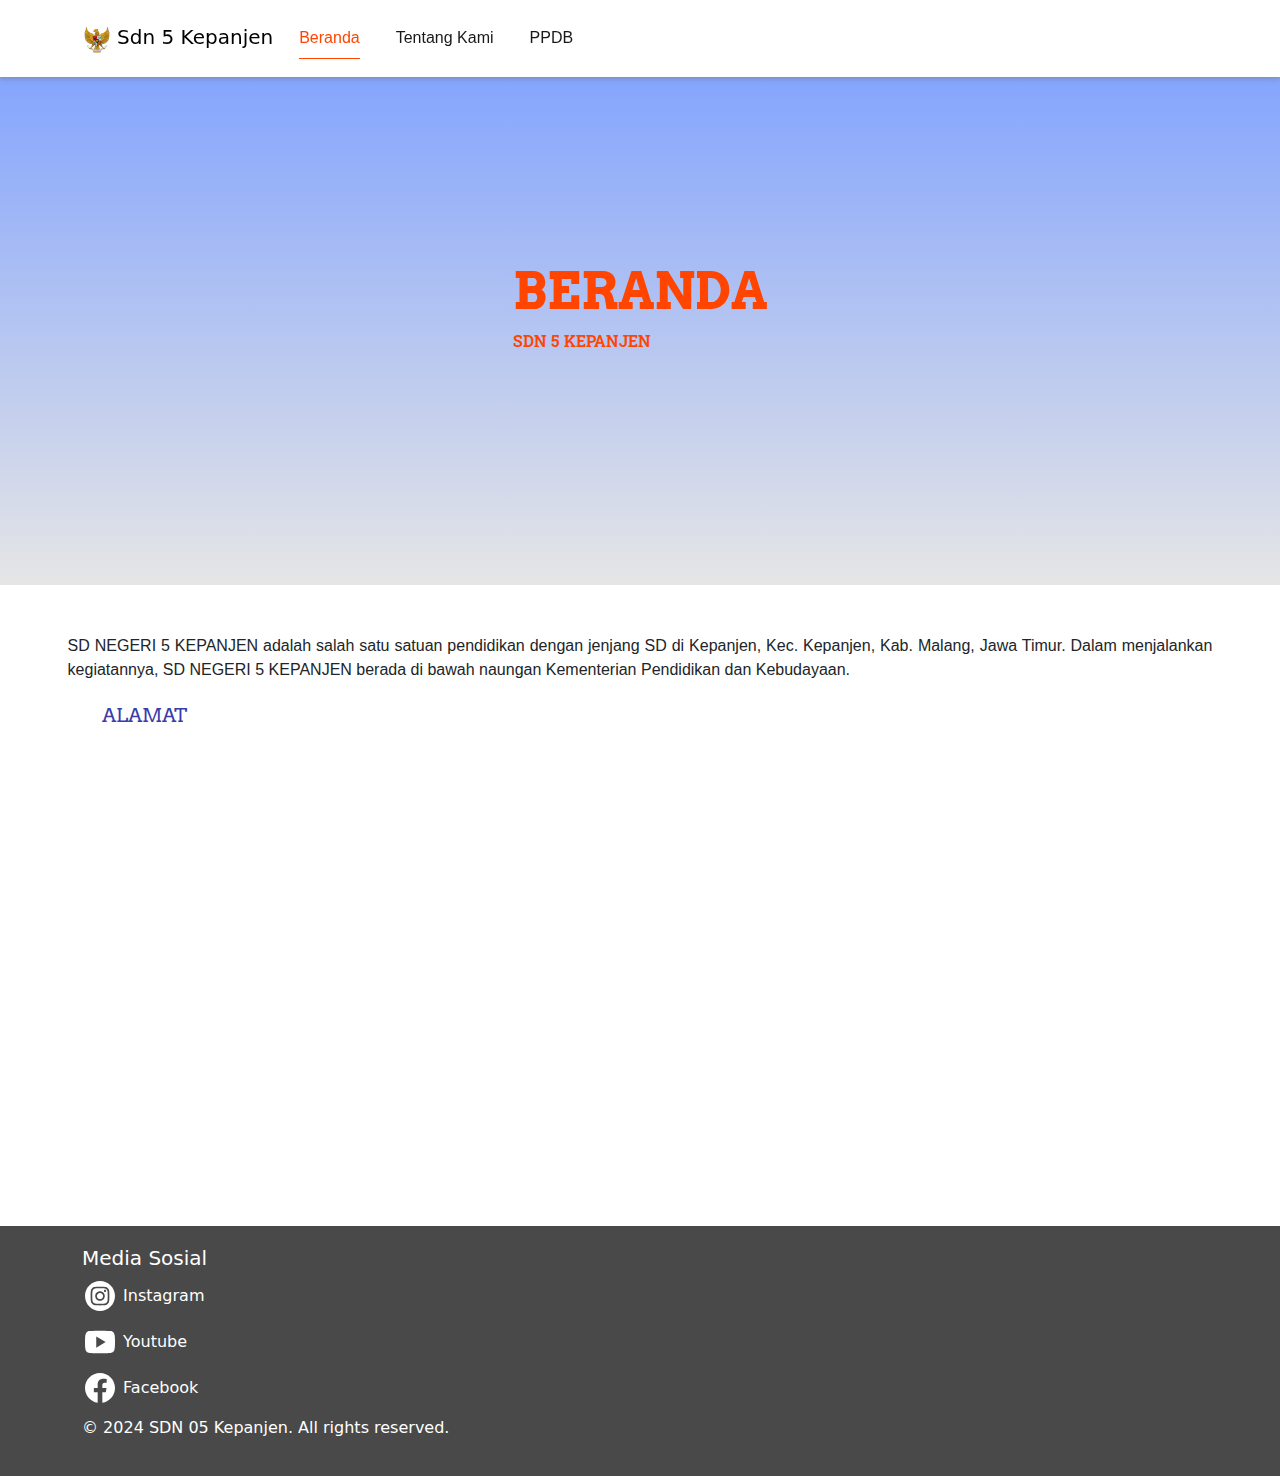
<file: index.html>
<!DOCTYPE html>
<html lang="en">

<head>
  <meta charset="UTF-8">
  <meta name="viewport" content="width=device-width, initial-scale=1.0">
  <!-- website icon -->
  <link rel="website icon" type="image/png" href="garuda.png">
  <!-- css -->
  <link rel="stylesheet" type="text/css" href="index.css">
  <link rel="stylesheet" type="text/css" href="cdn.css">
  <!-- font -->
  <link rel="preconnect" href="https://fonts.googleapis.com">
  <link rel="preconnect" href="https://fonts.gstatic.com" crossorigin>
  <link href="https://fonts.googleapis.com/css2?family=Arvo:ital,wght@0,400;0,700;1,400;1,700&display=swap"
    rel="stylesheet">
  <link href="https://fonts.googleapis.com/css2?family=Roboto+Slab:wght@100..900&display=swap" rel="stylesheet">
  <!-- script -->
  <script src="https://cdn.jsdelivr.net/npm/bootstrap@5.3.3/dist/js/bootstrap.bundle.min.js"
    integrity="sha384-YvpcrYf0tY3lHB60NNkmXc5s9fDVZLESaAA55NDzOxhy9GkcIdslK1eN7N6jIeHz"
    crossorigin="anonymous"></script>
  <title>SDN 5 KEPANJEN</title>
</head>

<body>

  <!-- NAVBAR -->

  <nav class="navbar navbar-expand-lg hidden fixed-top">
    <div class="container">
      <div class="logo">
        <img src="garuda.png" alt="Logo" width="30" height="30">
        <a href="index.html" class="navbar-brand">
          Sdn 5 Kepanjen
        </a>
      </div>
      <button class="navbar-toggler" type="button" data-bs-toggle="collapse" data-bs-target="#navbarNav"
        aria-controls="navbarNav" aria-expanded="false" aria-label="Toggle navigation">
        <span class="navbar-toggler-icon"></span>
      </button>
      <div class="navbar-collapse" id="navbarNav">
        <ul class="navbar-nav justify-content-center">
          <li>
            <a class="active" href="#">Beranda</a>
          </li>
          <li>
            <a href="tentangkami.html">Tentang Kami</a>
          </li>
          <li>
            <a href="ppdb.html">PPDB</a>
          </li>
        </ul>
      </div>
    </div>
  </nav>

  <!-- HEADER -->
  <header>
    <div class="header-content">
      <h1 class="arvo-regular-700">BERANDA</h1>
      <p class="roboto-slab">SDN 5 KEPANJEN</p>
    </div>
  </header>

  <!-- CONTENT -->
  <div class="content">
    <section class="p-1">
      <div style="margin-left: 5%; margin-right: 5%; text-align: justify;" class="quicksand">
        <p>
          SD NEGERI 5 KEPANJEN adalah salah satu satuan pendidikan dengan jenjang SD di Kepanjen, Kec. Kepanjen, Kab.
          Malang, Jawa Timur. Dalam menjalankan kegiatannya, SD NEGERI 5 KEPANJEN berada di bawah naungan Kementerian
          Pendidikan dan Kebudayaan.
        </p>
      </div>
    </section>
    <div class="arvo-regular" style="margin-left: 8%; color: #393caa; font-size: 19px;">ALAMAT</div>
    <section class="alamat">
      <iframe
        src="https://www.google.com/maps/embed?pb=!1m18!1m12!1m3!1d31597.682596262497!2d112.5515667330936!3d-8.130945277828346!2m3!1f0!2f0!3f0!3m2!1i1024!2i768!4f13.1!3m3!1m2!1s0x2e789efd861c287d%3A0x8aba43abddea80e5!2sSDN%20Kepanjen%2005%20No.851!5e0!3m2!1sen!2sid!4v1718624447254!5m2!1sen!2sid"
        width="600" height="450" style="border:0;" allowfullscreen="" loading="lazy"
        referrerpolicy="no-referrer-when-downgrade"></iframe>
    </section>
  </div>

  <!-- FOOTER -->
<section>
  <footer>
    <div class="container">
      <div class="row">
        <div class="col-md-4">
          <h5>Media Sosial</h5>
          <ul>
            <li>
              <svg xmlns="http://www.w3.org/2000/svg" fill="currentColor" viewBox="0 0 24 24" width="36" height="36"
                aria-hidden="true">
                <path fill-rule="evenodd"
                  d="M12 2c5.5191 0 10 4.48086 10 10 0 5.5191-4.4809 10-10 10-5.51914 0-10-4.4809-10-10C2 6.48086 6.48086 2 12 2Zm0 3.75c-1.6974 0-1.9102.00719-2.57688.03762-.66523.03035-1.11957.13601-1.51714.29051-.41098.15972-.75953.37343-1.107.72089-.34746.34746-.56117.69602-.72089 1.107-.1545.39753-.26012.85187-.29051 1.5171C5.75719 10.0898 5.75 10.3026 5.75 12s.00719 1.9102.03758 2.5769c.03039.6652.13601 1.1195.29051 1.5171.15972.411.37343.7595.72089 1.107.34747.3475.69602.5612 1.107.7209.39757.1545.85191.2601 1.51714.2905.66668.0304.87948.0376 2.57688.0376s1.9102-.0072 2.5769-.0376c.6652-.0304 1.1195-.136 1.5171-.2905.411-.1597.7595-.3734 1.107-.7209.3475-.3475.5612-.696.7209-1.107.1545-.3976.2601-.8519.2905-1.5171.0304-.6667.0376-.8795.0376-2.5769 0-1.6974-.0072-1.9102-.0376-2.57688-.0304-.66523-.136-1.11957-.2905-1.5171-.1597-.41098-.3734-.75954-.7209-1.107s-.696-.56117-1.107-.72089c-.3976-.1545-.8519-.26016-1.5171-.29051C13.9102 5.75719 13.6974 5.75 12 5.75Zm0 1.12613c1.6688 0 1.8665.00637 2.5255.03645.6094.02781.9403.12961 1.1606.21519.2917.11336.4999.24883.7186.46754.2187.21867.3542.42692.4675.71864.0856.22023.1874.55113.2152 1.1605.0301.65905.0365.85675.0365 2.52555s-.0064 1.8665-.0365 2.5255c-.0278.6094-.1296.9403-.2152 1.1606-.1133.2917-.2488.4999-.4675.7186-.2187.2187-.4269.3542-.7186.4675-.2203.0856-.5512.1874-1.1606.2152-.6589.0301-.8566.0365-2.5255.0365s-1.8666-.0064-2.52555-.0365c-.60937-.0278-.94027-.1296-1.1605-.2152-.29176-.1133-.49997-.2488-.71868-.4675-.21871-.2187-.35414-.4269-.4675-.7186-.08558-.2203-.18742-.5512-.21523-1.1606-.03008-.659-.03641-.8567-.03641-2.5255s.00633-1.8665.03641-2.52555c.02781-.60937.12965-.94027.21523-1.1605.11336-.29172.24879-.49997.4675-.71864.21871-.21871.42692-.35418.71868-.46754.22023-.08558.55113-.18738 1.1605-.21519.65905-.03008.85675-.03645 2.52555-.03645Zm0 1.91442c-1.7725 0-3.20945 1.43695-3.20945 3.20945S10.2275 15.2095 12 15.2095s3.2095-1.437 3.2095-3.2095c0-1.7725-1.437-3.20945-3.2095-3.20945Zm0 5.29275c-1.1506 0-2.08332-.9327-2.08332-2.0833 0-1.1506.93272-2.08332 2.08332-2.08332S14.0833 10.8494 14.0833 12 13.1506 14.0833 12 14.0833Zm4.0863-5.41955c0 .41422-.3358.74996-.7501.74996-.4141 0-.7499-.33574-.7499-.74996s.3358-.75.7499-.75c.4143 0 .7501.33578.7501.75Z"
                  clip-rule="evenodd">
                </path>
              </svg>
              <a href="https://www.instagram.com/sdn_5kepanjen/">
                Instagram
              </a>
            </li>
            <li>
              <svg xmlns="http://www.w3.org/2000/svg" fill="currentColor" viewBox="0 0 24 24" width="36" height="36"
                aria-hidden="true">
                <path fill-rule="evenodd"
                  d="M21.0053 5.6191c.5996.6477.7946 2.11879.7946 2.11879S22 9.46405 22 11.1908v1.618c0 1.7268-.2001 3.453-.2001 3.453s-.1956 1.4705-.7946 2.1169c-.6859.7654-1.4461.8449-1.8754.8897-.0469.0049-.0899.0094-.1283.0143-2.799.2145-7.0016.222-7.0016.222s-5.20038-.0507-6.80025-.2145c-.07572-.0151-.16746-.0268-.27131-.0402-.50666-.0651-1.3018-.1673-1.93375-.8719-.59957-.6465-.79463-2.1169-.79463-2.1169S2 14.5356 2 12.8082v-1.618c0-1.72615.20006-3.45231.20006-3.45231s.19569-1.47109.79463-2.11879c.68895-.76815 1.4516-.84541 1.88002-.88881.04511-.00457.08651-.00876.12373-.01335C7.79681 4.5 11.995 4.5 11.995 4.5h.0094s4.1982 0 6.9972.21694c.0372.00459.0786.00879.1238.01336.4285.0434 1.1916.12069 1.8799.8888Zm-5.251 6.3832-6.25196 3.7512V8.25117l6.25196 3.75113Z"
                  clip-rule="evenodd">
                </path>
              </svg>
              <a href="https://www.youtube.com/@d-lijen">
                Youtube
              </a>
            </li>
            <li>
              <svg xmlns="http://www.w3.org/2000/svg" fill="currentColor" viewBox="0 0 24 24" width="36" height="36"
                aria-hidden="true">
                <path fill-rule="evenodd"
                  d="M10.4375 21.8784C5.65941 21.1274 2 16.9877 2 12 2 6.48086 6.48086 2 12 2c5.5191 0 10 4.48086 10 10 0 4.9877-3.6594 9.1274-8.4375 9.8784v-6.9878h2.3301L16.3359 12h-2.7734v-1.8758c0-.79084.3874-1.5617 1.6296-1.5617h1.261V6.10156s-1.1443-.19531-2.2385-.19531c-2.2842 0-3.7771 1.38438-3.7771 3.89063V12H7.89844v2.8906h2.53906v6.9878Z"
                  clip-rule="evenodd">
                </path>
              </svg>
              <a href="https://bit.ly/3EWc8MY">
                Facebook
              </a>
            </li>
          </ul>
        </div>
      </div>
      <div class="row">
        <div class="col-md-12">
          <p>&copy; 2024 SDN 05 Kepanjen. All rights reserved.</p>
        </div>
      </div>
    </div>
  </footer>

</section>

</body>

</html>
</file>
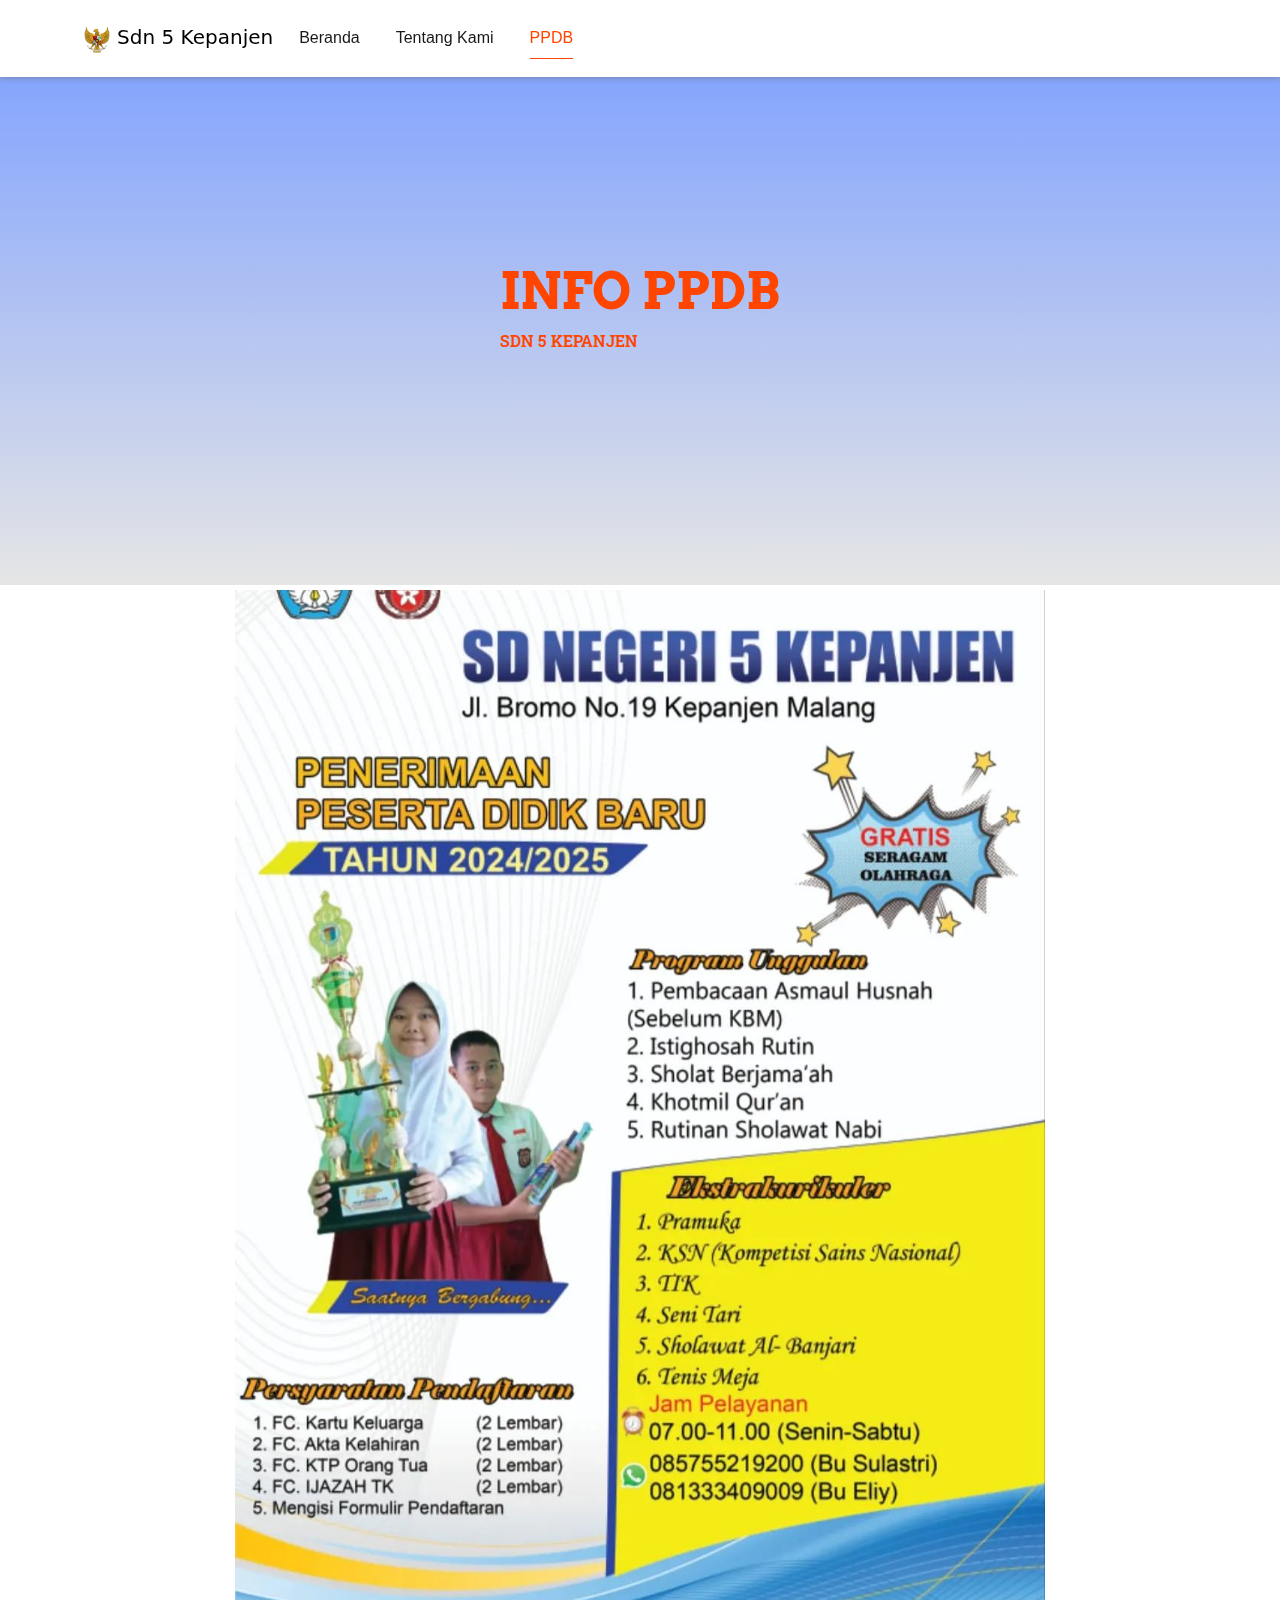
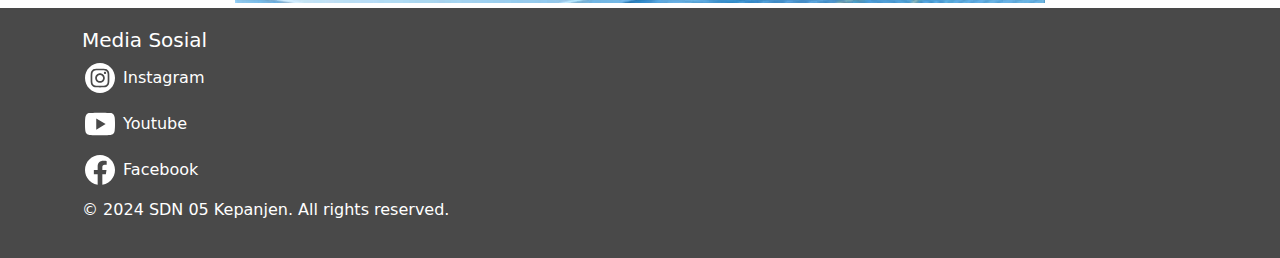
<file: ppdb.html>
<!DOCTYPE html>
<html lang="en">

<head>
  <meta charset="UTF-8">
  <meta name="viewport" content="width=device-width, initial-scale=1.0">
  <!-- website icon -->
  <link rel="website icon" type="image/png" href="garuda.png">
  <!-- css -->
  <link rel="stylesheet" type="text/css" href="index.css">
  <link rel="stylesheet" type="text/css" href="cdn.css">
  <!-- font -->
  <link rel="preconnect" href="https://fonts.googleapis.com">
  <link rel="preconnect" href="https://fonts.gstatic.com" crossorigin>
  <link href="https://fonts.googleapis.com/css2?family=Arvo:ital,wght@0,400;0,700;1,400;1,700&display=swap"
    rel="stylesheet">
  <link href="https://fonts.googleapis.com/css2?family=Roboto+Slab:wght@100..900&display=swap" rel="stylesheet">
  <!-- script -->
  <script src="https://cdn.jsdelivr.net/npm/bootstrap@5.3.3/dist/js/bootstrap.bundle.min.js"
    integrity="sha384-YvpcrYf0tY3lHB60NNkmXc5s9fDVZLESaAA55NDzOxhy9GkcIdslK1eN7N6jIeHz"
    crossorigin="anonymous"></script>
  <title>SDN 5 KEPANJEN</title>
</head>

<body>

  <!-- NAVBAR -->

  <nav class="navbar navbar-expand-lg hidden fixed-top">
    <div class="container">
      <div class="logo">
        <img src="garuda.png" alt="Logo" width="30" height="30">
        <a href="index.html" class="navbar-brand">
          Sdn 5 Kepanjen
        </a>
      </div>
      <button class="navbar-toggler" type="button" data-bs-toggle="collapse" data-bs-target="#navbarNav"
        aria-controls="navbarNav" aria-expanded="false" aria-label="Toggle navigation">
        <span class="navbar-toggler-icon"></span>
      </button>
      <div class="navbar-collapse" id="navbarNav">
        <ul class="navbar-nav justify-content-center">
          <li>
            <a href="index.html">Beranda</a>
          </li>
          <li>
            <a href="tentangkami.html">Tentang Kami</a>
          </li>
          <li>
            <a class="active" href="#">PPDB</a>
          </li>
        </ul>
      </div>
    </div>
  </nav>

  <!-- HEADER -->

  <header>
    <div class="header-content">
      <h1 class="arvo-regular-700">INFO PPDB</h1>
      <p class="roboto-slab">SDN 5 KEPANJEN</p>
    </div>
  </header>
  
  <!-- CONTENT -->
<div class="ppdb">
  <img class="img-ppdb" src="ppdb.jpg" alt="ppdb" width="100%" style="margin-top: 5px; margin-bottom: 5px;">
</div>
  <!-- FOOTER -->

  <footer>
    <div class="container">
      <div class="row">
        <div class="col-md-4">
          <h5>Media Sosial</h5>
          <ul>
            <li>
              <svg xmlns="http://www.w3.org/2000/svg" fill="currentColor" viewBox="0 0 24 24" width="36" height="36"
                aria-hidden="true">
                <path fill-rule="evenodd"
                  d="M12 2c5.5191 0 10 4.48086 10 10 0 5.5191-4.4809 10-10 10-5.51914 0-10-4.4809-10-10C2 6.48086 6.48086 2 12 2Zm0 3.75c-1.6974 0-1.9102.00719-2.57688.03762-.66523.03035-1.11957.13601-1.51714.29051-.41098.15972-.75953.37343-1.107.72089-.34746.34746-.56117.69602-.72089 1.107-.1545.39753-.26012.85187-.29051 1.5171C5.75719 10.0898 5.75 10.3026 5.75 12s.00719 1.9102.03758 2.5769c.03039.6652.13601 1.1195.29051 1.5171.15972.411.37343.7595.72089 1.107.34747.3475.69602.5612 1.107.7209.39757.1545.85191.2601 1.51714.2905.66668.0304.87948.0376 2.57688.0376s1.9102-.0072 2.5769-.0376c.6652-.0304 1.1195-.136 1.5171-.2905.411-.1597.7595-.3734 1.107-.7209.3475-.3475.5612-.696.7209-1.107.1545-.3976.2601-.8519.2905-1.5171.0304-.6667.0376-.8795.0376-2.5769 0-1.6974-.0072-1.9102-.0376-2.57688-.0304-.66523-.136-1.11957-.2905-1.5171-.1597-.41098-.3734-.75954-.7209-1.107s-.696-.56117-1.107-.72089c-.3976-.1545-.8519-.26016-1.5171-.29051C13.9102 5.75719 13.6974 5.75 12 5.75Zm0 1.12613c1.6688 0 1.8665.00637 2.5255.03645.6094.02781.9403.12961 1.1606.21519.2917.11336.4999.24883.7186.46754.2187.21867.3542.42692.4675.71864.0856.22023.1874.55113.2152 1.1605.0301.65905.0365.85675.0365 2.52555s-.0064 1.8665-.0365 2.5255c-.0278.6094-.1296.9403-.2152 1.1606-.1133.2917-.2488.4999-.4675.7186-.2187.2187-.4269.3542-.7186.4675-.2203.0856-.5512.1874-1.1606.2152-.6589.0301-.8566.0365-2.5255.0365s-1.8666-.0064-2.52555-.0365c-.60937-.0278-.94027-.1296-1.1605-.2152-.29176-.1133-.49997-.2488-.71868-.4675-.21871-.2187-.35414-.4269-.4675-.7186-.08558-.2203-.18742-.5512-.21523-1.1606-.03008-.659-.03641-.8567-.03641-2.5255s.00633-1.8665.03641-2.52555c.02781-.60937.12965-.94027.21523-1.1605.11336-.29172.24879-.49997.4675-.71864.21871-.21871.42692-.35418.71868-.46754.22023-.08558.55113-.18738 1.1605-.21519.65905-.03008.85675-.03645 2.52555-.03645Zm0 1.91442c-1.7725 0-3.20945 1.43695-3.20945 3.20945S10.2275 15.2095 12 15.2095s3.2095-1.437 3.2095-3.2095c0-1.7725-1.437-3.20945-3.2095-3.20945Zm0 5.29275c-1.1506 0-2.08332-.9327-2.08332-2.0833 0-1.1506.93272-2.08332 2.08332-2.08332S14.0833 10.8494 14.0833 12 13.1506 14.0833 12 14.0833Zm4.0863-5.41955c0 .41422-.3358.74996-.7501.74996-.4141 0-.7499-.33574-.7499-.74996s.3358-.75.7499-.75c.4143 0 .7501.33578.7501.75Z"
                  clip-rule="evenodd">
                </path>
              </svg>
              <a href="https://www.instagram.com/sdn_5kepanjen/">
                Instagram
              </a>
            </li>
            <li>
              <svg xmlns="http://www.w3.org/2000/svg" fill="currentColor" viewBox="0 0 24 24" width="36" height="36"
                aria-hidden="true">
                <path fill-rule="evenodd"
                  d="M21.0053 5.6191c.5996.6477.7946 2.11879.7946 2.11879S22 9.46405 22 11.1908v1.618c0 1.7268-.2001 3.453-.2001 3.453s-.1956 1.4705-.7946 2.1169c-.6859.7654-1.4461.8449-1.8754.8897-.0469.0049-.0899.0094-.1283.0143-2.799.2145-7.0016.222-7.0016.222s-5.20038-.0507-6.80025-.2145c-.07572-.0151-.16746-.0268-.27131-.0402-.50666-.0651-1.3018-.1673-1.93375-.8719-.59957-.6465-.79463-2.1169-.79463-2.1169S2 14.5356 2 12.8082v-1.618c0-1.72615.20006-3.45231.20006-3.45231s.19569-1.47109.79463-2.11879c.68895-.76815 1.4516-.84541 1.88002-.88881.04511-.00457.08651-.00876.12373-.01335C7.79681 4.5 11.995 4.5 11.995 4.5h.0094s4.1982 0 6.9972.21694c.0372.00459.0786.00879.1238.01336.4285.0434 1.1916.12069 1.8799.8888Zm-5.251 6.3832-6.25196 3.7512V8.25117l6.25196 3.75113Z"
                  clip-rule="evenodd">
                </path>
              </svg>
              <a href="https://www.youtube.com/@d-lijen">
                Youtube
              </a>
            </li>
            <li>
              <svg xmlns="http://www.w3.org/2000/svg" fill="currentColor" viewBox="0 0 24 24" width="36" height="36"
                aria-hidden="true">
                <path fill-rule="evenodd"
                  d="M10.4375 21.8784C5.65941 21.1274 2 16.9877 2 12 2 6.48086 6.48086 2 12 2c5.5191 0 10 4.48086 10 10 0 4.9877-3.6594 9.1274-8.4375 9.8784v-6.9878h2.3301L16.3359 12h-2.7734v-1.8758c0-.79084.3874-1.5617 1.6296-1.5617h1.261V6.10156s-1.1443-.19531-2.2385-.19531c-2.2842 0-3.7771 1.38438-3.7771 3.89063V12H7.89844v2.8906h2.53906v6.9878Z"
                  clip-rule="evenodd">
                </path>
              </svg>
              <a href="https://bit.ly/3EWc8MY">
                Facebook
              </a>
            </li>
          </ul>
        </div>
      </div>
      <div class="row">
        <div class="col-md-12">
          <p>&copy; 2024 SDN 05 Kepanjen. All rights reserved.</p>
        </div>
      </div>
    </div>
  </footer>
</body>

</html>
</file>
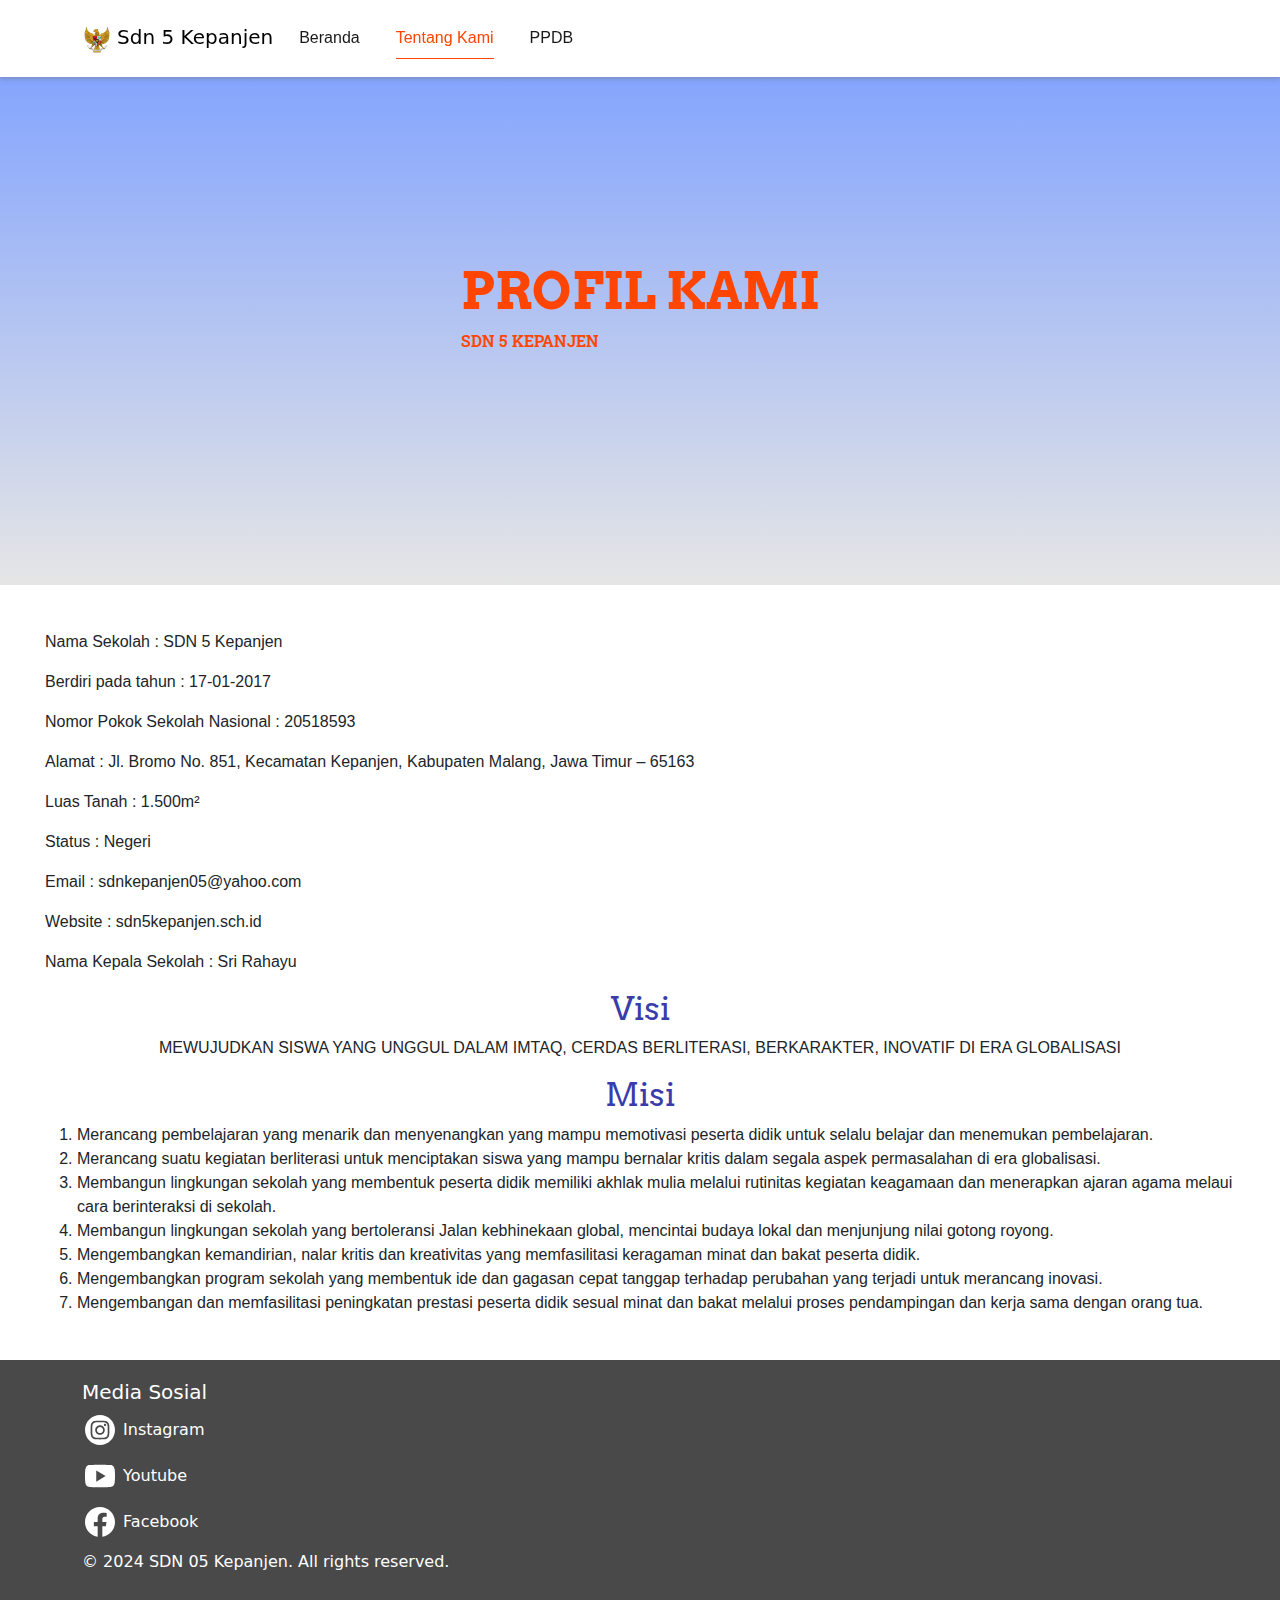
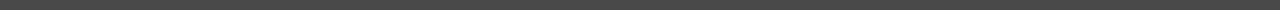
<file: tentangkami.html>
<!DOCTYPE html>
<html lang="en">

<head>
  <meta charset="UTF-8">
  <meta name="viewport" content="width=device-width, initial-scale=1.0">
  <!-- website icon -->
  <link rel="website icon" type="image/png" href="garuda.png">
  <!-- css -->
  <link rel="stylesheet" type="text/css" href="index.css">
  <link rel="stylesheet" type="text/css" href="cdn.css">
  <!-- font -->
  <link rel="preconnect" href="https://fonts.googleapis.com">
  <link rel="preconnect" href="https://fonts.gstatic.com" crossorigin>
  <link href="https://fonts.googleapis.com/css2?family=Arvo:ital,wght@0,400;0,700;1,400;1,700&display=swap"
    rel="stylesheet">
  <link href="https://fonts.googleapis.com/css2?family=Roboto+Slab:wght@100..900&display=swap" rel="stylesheet">
  <!-- script -->
  <script src="https://cdn.jsdelivr.net/npm/bootstrap@5.3.3/dist/js/bootstrap.bundle.min.js"
    integrity="sha384-YvpcrYf0tY3lHB60NNkmXc5s9fDVZLESaAA55NDzOxhy9GkcIdslK1eN7N6jIeHz"
    crossorigin="anonymous"></script>
  <title>SDN 5 KEPANJEN</title>
</head>

<body>

  <!-- NAVBAR -->

  <nav class="navbar navbar-expand-lg hidden fixed-top">
    <div class="container">
      <div class="logo">
        <img src="garuda.png" alt="Logo" width="30" height="30">
        <a href="index.html" class="navbar-brand">
          Sdn 5 Kepanjen
        </a>
      </div>
      <button class="navbar-toggler" type="button" data-bs-toggle="collapse" data-bs-target="#navbarNav"
        aria-controls="navbarNav" aria-expanded="false" aria-label="Toggle navigation">
        <span class="navbar-toggler-icon"></span>
      </button>
      <div class="navbar-collapse" id="navbarNav">
        <ul class="navbar-nav justify-content-center">
          <li>
            <a href="index.html">Beranda</a>
          </li>
          <li>
            <a class="active" href="#">Tentang Kami</a>
          </li>
          <li>
            <a href="ppdb.html">PPDB</a>
          </li>
        </ul>
      </div>
    </div>
  </nav>

  <!-- HEADER -->
  <header>
    <div class="header-content">
      <h1 class="arvo-regular-700">PROFIL KAMI</h1>
      <p class="roboto-slab">SDN 5 KEPANJEN</p>
    </div>
  </header>

  <!-- CONTENT -->

  <!-- profil -->
  <div class="content">
    <section>
      <div style="margin-left: 5vh; margin-right: 5vh;" class="quicksand">
        <p><span style="font-weight: 400;">Nama Sekolah</span> <span style="font-weight: 400;">:
            SDN 5 Kepanjen</span></p>
        <p><span style="font-weight: 400;">Berdiri pada tahun</span> <span style="font-weight: 400;">: 17-01-2017</span>
        </p>
        <p><span style="font-weight: 400;">Nomor Pokok Sekolah Nasional</span> <span style="font-weight: 400;">:
            20518593</span></p>
        <p><span style="font-weight: 400;">Alamat</span> <span style="font-weight: 400;">: Jl.
            Bromo No. 851, Kecamatan Kepanjen, </span><span style="font-weight: 400;">Kabupaten Malang,
            Jawa Timur – 65163</span></p>
        <p><span style="font-weight: 400;">Luas Tanah</span> <span style="font-weight: 400;">:
            1.500m²</span></p>
        <p><span style="font-weight: 400;">Status</span> <span style="font-weight: 400;">:
            Negeri</span></p>
        <p><span style="font-weight: 400;">Email</span> <span style="font-weight: 400;">:
            sdnkepanjen05@yahoo.com</span></p>
        <p><span style="font-weight: 400;">Website</span> <span style="font-weight: 400;">:
            sdn5kepanjen.sch.id</span></p>
        <p><span style="font-weight: 400;">Nama Kepala Sekolah</span> <span style="font-weight: 400;">: Sri
            Rahayu&nbsp;</span></p>
      </div>
    </section>

    <!-- visi misi -->
    <section>
      <div>
        <h2 style="text-align: center; color: #393caa;" class="arvo-regular">Visi</h2>
      </div>
      <div>
        <div>
          <div>
            <p style="text-align: center;" class="quicksand">MEWUJUDKAN SISWA YANG UNGGUL DALAM IMTAQ, CERDAS
              BERLITERASI,
              BERKARAKTER,
              INOVATIF DI ERA GLOBALISASI</p>
          </div>
    </section>
    <section>
      <div>
        <h2 style="text-align: center; color: #393caa;" class="arvo-regular">Misi</h2>
      </div>
      <div style="margin-left: 5vh; margin-right: 5vh;" class="quicksand">
        <ol>
          <li>Merancang pembelajaran yang menarik dan menyenangkan yang mampu memotivasi peserta didik untuk selalu
            belajar dan menemukan pembelajaran.</li>
          <li>Merancang suatu kegiatan berliterasi untuk menciptakan siswa yang mampu bernalar kritis dalam segala aspek
            permasalahan di era globalisasi.</li>
          <li>Membangun lingkungan sekolah yang membentuk peserta didik memiliki akhlak mulia melalui rutinitas
            kegiatan keagamaan dan menerapkan ajaran agama melaui cara berinteraksi di sekolah.</li>
          <li>Membangun lingkungan sekolah yang bertoleransi Jalan kebhinekaan global, mencintai budaya lokal dan
            menjunjung nilai gotong royong.</li>
          <li>Mengembangkan kemandirian, nalar kritis dan kreativitas yang memfasilitasi keragaman minat dan bakat
            peserta didik.</li>
          <li>Mengembangkan program sekolah yang membentuk ide dan gagasan cepat tanggap terhadap perubahan yang terjadi
            untuk merancang inovasi.</li>
          <li>Mengembangan dan memfasilitasi peningkatan prestasi peserta didik sesual minat dan bakat melalui proses
            pendampingan dan kerja sama dengan orang tua.</li>
        </ol>
      </div>
    </section>
  </div>

  <!-- FOOTER -->

  <footer>
    <div class="container">
      <div class="row">
        <div class="col-md-4">
          <h5>Media Sosial</h5>
          <ul>
            <li>
              <svg xmlns="http://www.w3.org/2000/svg" fill="currentColor" viewBox="0 0 24 24" width="36" height="36"
                aria-hidden="true">
                <path fill-rule="evenodd"
                  d="M12 2c5.5191 0 10 4.48086 10 10 0 5.5191-4.4809 10-10 10-5.51914 0-10-4.4809-10-10C2 6.48086 6.48086 2 12 2Zm0 3.75c-1.6974 0-1.9102.00719-2.57688.03762-.66523.03035-1.11957.13601-1.51714.29051-.41098.15972-.75953.37343-1.107.72089-.34746.34746-.56117.69602-.72089 1.107-.1545.39753-.26012.85187-.29051 1.5171C5.75719 10.0898 5.75 10.3026 5.75 12s.00719 1.9102.03758 2.5769c.03039.6652.13601 1.1195.29051 1.5171.15972.411.37343.7595.72089 1.107.34747.3475.69602.5612 1.107.7209.39757.1545.85191.2601 1.51714.2905.66668.0304.87948.0376 2.57688.0376s1.9102-.0072 2.5769-.0376c.6652-.0304 1.1195-.136 1.5171-.2905.411-.1597.7595-.3734 1.107-.7209.3475-.3475.5612-.696.7209-1.107.1545-.3976.2601-.8519.2905-1.5171.0304-.6667.0376-.8795.0376-2.5769 0-1.6974-.0072-1.9102-.0376-2.57688-.0304-.66523-.136-1.11957-.2905-1.5171-.1597-.41098-.3734-.75954-.7209-1.107s-.696-.56117-1.107-.72089c-.3976-.1545-.8519-.26016-1.5171-.29051C13.9102 5.75719 13.6974 5.75 12 5.75Zm0 1.12613c1.6688 0 1.8665.00637 2.5255.03645.6094.02781.9403.12961 1.1606.21519.2917.11336.4999.24883.7186.46754.2187.21867.3542.42692.4675.71864.0856.22023.1874.55113.2152 1.1605.0301.65905.0365.85675.0365 2.52555s-.0064 1.8665-.0365 2.5255c-.0278.6094-.1296.9403-.2152 1.1606-.1133.2917-.2488.4999-.4675.7186-.2187.2187-.4269.3542-.7186.4675-.2203.0856-.5512.1874-1.1606.2152-.6589.0301-.8566.0365-2.5255.0365s-1.8666-.0064-2.52555-.0365c-.60937-.0278-.94027-.1296-1.1605-.2152-.29176-.1133-.49997-.2488-.71868-.4675-.21871-.2187-.35414-.4269-.4675-.7186-.08558-.2203-.18742-.5512-.21523-1.1606-.03008-.659-.03641-.8567-.03641-2.5255s.00633-1.8665.03641-2.52555c.02781-.60937.12965-.94027.21523-1.1605.11336-.29172.24879-.49997.4675-.71864.21871-.21871.42692-.35418.71868-.46754.22023-.08558.55113-.18738 1.1605-.21519.65905-.03008.85675-.03645 2.52555-.03645Zm0 1.91442c-1.7725 0-3.20945 1.43695-3.20945 3.20945S10.2275 15.2095 12 15.2095s3.2095-1.437 3.2095-3.2095c0-1.7725-1.437-3.20945-3.2095-3.20945Zm0 5.29275c-1.1506 0-2.08332-.9327-2.08332-2.0833 0-1.1506.93272-2.08332 2.08332-2.08332S14.0833 10.8494 14.0833 12 13.1506 14.0833 12 14.0833Zm4.0863-5.41955c0 .41422-.3358.74996-.7501.74996-.4141 0-.7499-.33574-.7499-.74996s.3358-.75.7499-.75c.4143 0 .7501.33578.7501.75Z"
                  clip-rule="evenodd">
                </path>
              </svg>
              <a href="https://www.instagram.com/sdn_5kepanjen/">
                Instagram
              </a>
            </li>
            <li>
              <svg xmlns="http://www.w3.org/2000/svg" fill="currentColor" viewBox="0 0 24 24" width="36" height="36"
                aria-hidden="true">
                <path fill-rule="evenodd"
                  d="M21.0053 5.6191c.5996.6477.7946 2.11879.7946 2.11879S22 9.46405 22 11.1908v1.618c0 1.7268-.2001 3.453-.2001 3.453s-.1956 1.4705-.7946 2.1169c-.6859.7654-1.4461.8449-1.8754.8897-.0469.0049-.0899.0094-.1283.0143-2.799.2145-7.0016.222-7.0016.222s-5.20038-.0507-6.80025-.2145c-.07572-.0151-.16746-.0268-.27131-.0402-.50666-.0651-1.3018-.1673-1.93375-.8719-.59957-.6465-.79463-2.1169-.79463-2.1169S2 14.5356 2 12.8082v-1.618c0-1.72615.20006-3.45231.20006-3.45231s.19569-1.47109.79463-2.11879c.68895-.76815 1.4516-.84541 1.88002-.88881.04511-.00457.08651-.00876.12373-.01335C7.79681 4.5 11.995 4.5 11.995 4.5h.0094s4.1982 0 6.9972.21694c.0372.00459.0786.00879.1238.01336.4285.0434 1.1916.12069 1.8799.8888Zm-5.251 6.3832-6.25196 3.7512V8.25117l6.25196 3.75113Z"
                  clip-rule="evenodd">
                </path>
              </svg>
              <a href="https://www.youtube.com/@d-lijen">
                Youtube
              </a>
            </li>
            <li>
              <svg xmlns="http://www.w3.org/2000/svg" fill="currentColor" viewBox="0 0 24 24" width="36" height="36"
                aria-hidden="true">
                <path fill-rule="evenodd"
                  d="M10.4375 21.8784C5.65941 21.1274 2 16.9877 2 12 2 6.48086 6.48086 2 12 2c5.5191 0 10 4.48086 10 10 0 4.9877-3.6594 9.1274-8.4375 9.8784v-6.9878h2.3301L16.3359 12h-2.7734v-1.8758c0-.79084.3874-1.5617 1.6296-1.5617h1.261V6.10156s-1.1443-.19531-2.2385-.19531c-2.2842 0-3.7771 1.38438-3.7771 3.89063V12H7.89844v2.8906h2.53906v6.9878Z"
                  clip-rule="evenodd">
                </path>
              </svg>
              <a href="https://bit.ly/3EWc8MY">
                Facebook
              </a>
            </li>
          </ul>
        </div>
      </div>
      <div class="row">
        <div class="col-md-12">
          <p>&copy; 2024 SDN 05 Kepanjen. All rights reserved.</p>
        </div>
      </div>
    </div>
  </footer>
</body>

</html>
</file>
<file: index.css>
html {
    padding: 0;
    margin: 0;
    box-sizing: border-box;
}

body {
    background-color: #f4f4f4;
}

nav {
    background-color: white;
    display: flex;
    box-shadow: 0 2px 5px rgba(107, 102, 102, 0.377);
}

/* NAVBAR */

.container {
    margin-left: 0;
}

.logo {
    justify-content: center;
}

nav div img {
    margin: 0;
}

nav ul {
    justify-content: center;
    display: flex;
    gap: 1rem;
}

nav ul li {
    justify-content: center;
    display: flex;
    gap: 1rem;
}

nav ul li a {
    text-decoration: none;
    font-family: 'Segoe UI', sans-serif;
    font-weight: 500;
    color: #191919;
    margin: 10px;
    padding: 8px 0;
    border-bottom: 1px solid rgba(0, 0, 0, 0);
    transition: all;
    transition-duration: 300ms;
}

nav ul li a:hover {
    border-bottom: 1px solid orangered;
    color: orangered;
}

.active {
    color: orangered;
    border-bottom: 1px solid orangered;
}

/* Header */
header {
  margin-top: 5vh;
  background-image: linear-gradient(to bottom, rgba(0, 68, 255, 0.5), rgba(209, 209, 209, 0.555));
  background-size: cover;
  background-position: center;
  height: 60vh;
  display: flex;
  justify-content: center;
  align-items: center;
  color: orangered;
}

/* CONTENT */
.content {
  margin-top: 5vh;
  margin-bottom: 5vh;
}

.alamat {
  display: flex;
  justify-content: center;
  align-items: center;
}

iframe {
  width: 80%;
}

/* PPDB */
@media (min-width: 768px) {
  .img-ppdb {
    width: 90vh;
  }
  .ppdb {
    justify-content: center;
    display: flex;
    align-items: center;
  }
}

/* Font Content Profil */
.arvo-regular {
  font-family: "Arvo", serif;
  font-weight: 400;
  font-style: normal;
}

.arvo-regular-700 {
  font-family: "Arvo", serif;
  font-weight: 700;
  font-style: normal;
  font-size: 50px;
}

.roboto-slab {
  font-family: "Roboto Slab", serif;
  font-optical-sizing: auto;
  font-weight: 600;
  font-style: normal;
}

.quicksand {
  font-family: "Quicksand", sans-serif;
  font-optical-sizing: auto;
  font-weight: 400;
  font-style: normal;
}

/* FOOTER */

footer {
    background-color: #494949;
    padding: 20px;
    color: #ffffff;
  }

  footer.container {
    max-width: 1200px;
    margin: 0 auto;
  }
  
  footer.row {
    display: flex;
    flex-wrap: wrap;
    justify-content: space-between;
  }
  
  footer.col-md-4 {
    margin-bottom: 20px;
  }
  
  footer h5 {
    margin-top: 0;
  }
  
  footer ul {
    list-style: none;
    padding: 0;
    margin: 0;
  }

  footer ul li img {
    width: 30px;
    height: 30px;
    margin-right: 5px;
  }
  
  footer li {
    margin-bottom: 10px;
    align-items: center;
  }
  
  footer a {
    color: #ffffff;
    text-decoration: none;
  }
  
  footer a:hover {
    color: #336a99;
    transition: all;
    transition-duration: 300ms;
  }
</file>
<file: cdn.css>
@charset "UTF-8";/*!
 * Bootstrap  v5.3.3 (https://getbootstrap.com/)
 * Copyright 2011-2024 The Bootstrap Authors
 * Licensed under MIT (https://github.com/twbs/bootstrap/blob/main/LICENSE)
 */:root,[data-bs-theme=light]{--bs-blue:#0d6efd;--bs-indigo:#6610f2;--bs-purple:#6f42c1;--bs-pink:#d63384;--bs-red:#dc3545;--bs-orange:#fd7e14;--bs-yellow:#ffc107;--bs-green:#198754;--bs-teal:#20c997;--bs-cyan:#0dcaf0;--bs-black:#000;--bs-white:#fff;--bs-gray:#6c757d;--bs-gray-dark:#343a40;--bs-gray-100:#f8f9fa;--bs-gray-200:#e9ecef;--bs-gray-300:#dee2e6;--bs-gray-400:#ced4da;--bs-gray-500:#adb5bd;--bs-gray-600:#6c757d;--bs-gray-700:#495057;--bs-gray-800:#343a40;--bs-gray-900:#212529;--bs-primary:#0d6efd;--bs-secondary:#6c757d;--bs-success:#198754;--bs-info:#0dcaf0;--bs-warning:#ffc107;--bs-danger:#dc3545;--bs-light:#f8f9fa;--bs-dark:#212529;--bs-primary-rgb:13,110,253;--bs-secondary-rgb:108,117,125;--bs-success-rgb:25,135,84;--bs-info-rgb:13,202,240;--bs-warning-rgb:255,193,7;--bs-danger-rgb:220,53,69;--bs-light-rgb:248,249,250;--bs-dark-rgb:33,37,41;--bs-primary-text-emphasis:#052c65;--bs-secondary-text-emphasis:#2b2f32;--bs-success-text-emphasis:#0a3622;--bs-info-text-emphasis:#055160;--bs-warning-text-emphasis:#664d03;--bs-danger-text-emphasis:#58151c;--bs-light-text-emphasis:#495057;--bs-dark-text-emphasis:#495057;--bs-primary-bg-subtle:#cfe2ff;--bs-secondary-bg-subtle:#e2e3e5;--bs-success-bg-subtle:#d1e7dd;--bs-info-bg-subtle:#cff4fc;--bs-warning-bg-subtle:#fff3cd;--bs-danger-bg-subtle:#f8d7da;--bs-light-bg-subtle:#fcfcfd;--bs-dark-bg-subtle:#ced4da;--bs-primary-border-subtle:#9ec5fe;--bs-secondary-border-subtle:#c4c8cb;--bs-success-border-subtle:#a3cfbb;--bs-info-border-subtle:#9eeaf9;--bs-warning-border-subtle:#ffe69c;--bs-danger-border-subtle:#f1aeb5;--bs-light-border-subtle:#e9ecef;--bs-dark-border-subtle:#adb5bd;--bs-white-rgb:255,255,255;--bs-black-rgb:0,0,0;--bs-font-sans-serif:system-ui,-apple-system,"Segoe UI",Roboto,"Helvetica Neue","Noto Sans","Liberation Sans",Arial,sans-serif,"Apple Color Emoji","Segoe UI Emoji","Segoe UI Symbol","Noto Color Emoji";--bs-font-monospace:SFMono-Regular,Menlo,Monaco,Consolas,"Liberation Mono","Courier New",monospace;--bs-gradient:linear-gradient(180deg, rgba(255, 255, 255, 0.15), rgba(255, 255, 255, 0));--bs-body-font-family:var(--bs-font-sans-serif);--bs-body-font-size:1rem;--bs-body-font-weight:400;--bs-body-line-height:1.5;--bs-body-color:#212529;--bs-body-color-rgb:33,37,41;--bs-body-bg:#fff;--bs-body-bg-rgb:255,255,255;--bs-emphasis-color:#000;--bs-emphasis-color-rgb:0,0,0;--bs-secondary-color:rgba(33, 37, 41, 0.75);--bs-secondary-color-rgb:33,37,41;--bs-secondary-bg:#e9ecef;--bs-secondary-bg-rgb:233,236,239;--bs-tertiary-color:rgba(33, 37, 41, 0.5);--bs-tertiary-color-rgb:33,37,41;--bs-tertiary-bg:#f8f9fa;--bs-tertiary-bg-rgb:248,249,250;--bs-heading-color:inherit;--bs-link-color:#0d6efd;--bs-link-color-rgb:13,110,253;--bs-link-decoration:underline;--bs-link-hover-color:#0a58ca;--bs-link-hover-color-rgb:10,88,202;--bs-code-color:#d63384;--bs-highlight-color:#212529;--bs-highlight-bg:#fff3cd;--bs-border-width:1px;--bs-border-style:solid;--bs-border-color:#dee2e6;--bs-border-color-translucent:rgba(0, 0, 0, 0.175);--bs-border-radius:0.375rem;--bs-border-radius-sm:0.25rem;--bs-border-radius-lg:0.5rem;--bs-border-radius-xl:1rem;--bs-border-radius-xxl:2rem;--bs-border-radius-2xl:var(--bs-border-radius-xxl);--bs-border-radius-pill:50rem;--bs-box-shadow:0 0.5rem 1rem rgba(0, 0, 0, 0.15);--bs-box-shadow-sm:0 0.125rem 0.25rem rgba(0, 0, 0, 0.075);--bs-box-shadow-lg:0 1rem 3rem rgba(0, 0, 0, 0.175);--bs-box-shadow-inset:inset 0 1px 2px rgba(0, 0, 0, 0.075);--bs-focus-ring-width:0.25rem;--bs-focus-ring-opacity:0.25;--bs-focus-ring-color:rgba(13, 110, 253, 0.25);--bs-form-valid-color:#198754;--bs-form-valid-border-color:#198754;--bs-form-invalid-color:#dc3545;--bs-form-invalid-border-color:#dc3545}[data-bs-theme=dark]{color-scheme:dark;--bs-body-color:#dee2e6;--bs-body-color-rgb:222,226,230;--bs-body-bg:#212529;--bs-body-bg-rgb:33,37,41;--bs-emphasis-color:#fff;--bs-emphasis-color-rgb:255,255,255;--bs-secondary-color:rgba(222, 226, 230, 0.75);--bs-secondary-color-rgb:222,226,230;--bs-secondary-bg:#343a40;--bs-secondary-bg-rgb:52,58,64;--bs-tertiary-color:rgba(222, 226, 230, 0.5);--bs-tertiary-color-rgb:222,226,230;--bs-tertiary-bg:#2b3035;--bs-tertiary-bg-rgb:43,48,53;--bs-primary-text-emphasis:#6ea8fe;--bs-secondary-text-emphasis:#a7acb1;--bs-success-text-emphasis:#75b798;--bs-info-text-emphasis:#6edff6;--bs-warning-text-emphasis:#ffda6a;--bs-danger-text-emphasis:#ea868f;--bs-light-text-emphasis:#f8f9fa;--bs-dark-text-emphasis:#dee2e6;--bs-primary-bg-subtle:#031633;--bs-secondary-bg-subtle:#161719;--bs-success-bg-subtle:#051b11;--bs-info-bg-subtle:#032830;--bs-warning-bg-subtle:#332701;--bs-danger-bg-subtle:#2c0b0e;--bs-light-bg-subtle:#343a40;--bs-dark-bg-subtle:#1a1d20;--bs-primary-border-subtle:#084298;--bs-secondary-border-subtle:#41464b;--bs-success-border-subtle:#0f5132;--bs-info-border-subtle:#087990;--bs-warning-border-subtle:#997404;--bs-danger-border-subtle:#842029;--bs-light-border-subtle:#495057;--bs-dark-border-subtle:#343a40;--bs-heading-color:inherit;--bs-link-color:#6ea8fe;--bs-link-hover-color:#8bb9fe;--bs-link-color-rgb:110,168,254;--bs-link-hover-color-rgb:139,185,254;--bs-code-color:#e685b5;--bs-highlight-color:#dee2e6;--bs-highlight-bg:#664d03;--bs-border-color:#495057;--bs-border-color-translucent:rgba(255, 255, 255, 0.15);--bs-form-valid-color:#75b798;--bs-form-valid-border-color:#75b798;--bs-form-invalid-color:#ea868f;--bs-form-invalid-border-color:#ea868f}*,::after,::before{box-sizing:border-box}@media (prefers-reduced-motion:no-preference){:root{scroll-behavior:smooth}}body{margin:0;font-family:var(--bs-body-font-family);font-size:var(--bs-body-font-size);font-weight:var(--bs-body-font-weight);line-height:var(--bs-body-line-height);color:var(--bs-body-color);text-align:var(--bs-body-text-align);background-color:var(--bs-body-bg);-webkit-text-size-adjust:100%;-webkit-tap-highlight-color:transparent}hr{margin:1rem 0;color:inherit;border:0;border-top:var(--bs-border-width) solid;opacity:.25}.h1,.h2,.h3,.h4,.h5,.h6,h1,h2,h3,h4,h5,h6{margin-top:0;margin-bottom:.5rem;font-weight:500;line-height:1.2;color:var(--bs-heading-color)}.h1,h1{font-size:calc(1.375rem + 1.5vw)}@media (min-width:1200px){.h1,h1{font-size:2.5rem}}.h2,h2{font-size:calc(1.325rem + .9vw)}@media (min-width:1200px){.h2,h2{font-size:2rem}}.h3,h3{font-size:calc(1.3rem + .6vw)}@media (min-width:1200px){.h3,h3{font-size:1.75rem}}.h4,h4{font-size:calc(1.275rem + .3vw)}@media (min-width:1200px){.h4,h4{font-size:1.5rem}}.h5,h5{font-size:1.25rem}.h6,h6{font-size:1rem}p{margin-top:0;margin-bottom:1rem}abbr[title]{-webkit-text-decoration:underline dotted;text-decoration:underline dotted;cursor:help;-webkit-text-decoration-skip-ink:none;text-decoration-skip-ink:none}address{margin-bottom:1rem;font-style:normal;line-height:inherit}ol,ul{padding-left:2rem}dl,ol,ul{margin-top:0;margin-bottom:1rem}ol ol,ol ul,ul ol,ul ul{margin-bottom:0}dt{font-weight:700}dd{margin-bottom:.5rem;margin-left:0}blockquote{margin:0 0 1rem}b,strong{font-weight:bolder}.small,small{font-size:.875em}.mark,mark{padding:.1875em;color:var(--bs-highlight-color);background-color:var(--bs-highlight-bg)}sub,sup{position:relative;font-size:.75em;line-height:0;vertical-align:baseline}sub{bottom:-.25em}sup{top:-.5em}a{color:rgba(var(--bs-link-color-rgb),var(--bs-link-opacity,1));text-decoration:underline}a:hover{--bs-link-color-rgb:var(--bs-link-hover-color-rgb)}a:not([href]):not([class]),a:not([href]):not([class]):hover{color:inherit;text-decoration:none}code,kbd,pre,samp{font-family:var(--bs-font-monospace);font-size:1em}pre{display:block;margin-top:0;margin-bottom:1rem;overflow:auto;font-size:.875em}pre code{font-size:inherit;color:inherit;word-break:normal}code{font-size:.875em;color:var(--bs-code-color);word-wrap:break-word}a>code{color:inherit}kbd{padding:.1875rem .375rem;font-size:.875em;color:var(--bs-body-bg);background-color:var(--bs-body-color);border-radius:.25rem}kbd kbd{padding:0;font-size:1em}figure{margin:0 0 1rem}img,svg{vertical-align:middle}table{caption-side:bottom;border-collapse:collapse}caption{padding-top:.5rem;padding-bottom:.5rem;color:var(--bs-secondary-color);text-align:left}th{text-align:inherit;text-align:-webkit-match-parent}tbody,td,tfoot,th,thead,tr{border-color:inherit;border-style:solid;border-width:0}label{display:inline-block}button{border-radius:0}button:focus:not(:focus-visible){outline:0}button,input,optgroup,select,textarea{margin:0;font-family:inherit;font-size:inherit;line-height:inherit}button,select{text-transform:none}[role=button]{cursor:pointer}select{word-wrap:normal}select:disabled{opacity:1}[list]:not([type=date]):not([type=datetime-local]):not([type=month]):not([type=week]):not([type=time])::-webkit-calendar-picker-indicator{display:none!important}[type=button],[type=reset],[type=submit],button{-webkit-appearance:button}[type=button]:not(:disabled),[type=reset]:not(:disabled),[type=submit]:not(:disabled),button:not(:disabled){cursor:pointer}::-moz-focus-inner{padding:0;border-style:none}textarea{resize:vertical}fieldset{min-width:0;padding:0;margin:0;border:0}legend{float:left;width:100%;padding:0;margin-bottom:.5rem;font-size:calc(1.275rem + .3vw);line-height:inherit}@media (min-width:1200px){legend{font-size:1.5rem}}legend+*{clear:left}::-webkit-datetime-edit-day-field,::-webkit-datetime-edit-fields-wrapper,::-webkit-datetime-edit-hour-field,::-webkit-datetime-edit-minute,::-webkit-datetime-edit-month-field,::-webkit-datetime-edit-text,::-webkit-datetime-edit-year-field{padding:0}::-webkit-inner-spin-button{height:auto}[type=search]{-webkit-appearance:textfield;outline-offset:-2px}::-webkit-search-decoration{-webkit-appearance:none}::-webkit-color-swatch-wrapper{padding:0}::-webkit-file-upload-button{font:inherit;-webkit-appearance:button}::file-selector-button{font:inherit;-webkit-appearance:button}output{display:inline-block}iframe{border:0}summary{display:list-item;cursor:pointer}progress{vertical-align:baseline}[hidden]{display:none!important}.lead{font-size:1.25rem;font-weight:300}.display-1{font-size:calc(1.625rem + 4.5vw);font-weight:300;line-height:1.2}@media (min-width:1200px){.display-1{font-size:5rem}}.display-2{font-size:calc(1.575rem + 3.9vw);font-weight:300;line-height:1.2}@media (min-width:1200px){.display-2{font-size:4.5rem}}.display-3{font-size:calc(1.525rem + 3.3vw);font-weight:300;line-height:1.2}@media (min-width:1200px){.display-3{font-size:4rem}}.display-4{font-size:calc(1.475rem + 2.7vw);font-weight:300;line-height:1.2}@media (min-width:1200px){.display-4{font-size:3.5rem}}.display-5{font-size:calc(1.425rem + 2.1vw);font-weight:300;line-height:1.2}@media (min-width:1200px){.display-5{font-size:3rem}}.display-6{font-size:calc(1.375rem + 1.5vw);font-weight:300;line-height:1.2}@media (min-width:1200px){.display-6{font-size:2.5rem}}.list-unstyled{padding-left:0;list-style:none}.list-inline{padding-left:0;list-style:none}.list-inline-item{display:inline-block}.list-inline-item:not(:last-child){margin-right:.5rem}.initialism{font-size:.875em;text-transform:uppercase}.blockquote{margin-bottom:1rem;font-size:1.25rem}.blockquote>:last-child{margin-bottom:0}.blockquote-footer{margin-top:-1rem;margin-bottom:1rem;font-size:.875em;color:#6c757d}.blockquote-footer::before{content:"— "}.img-fluid{max-width:100%;height:auto}.img-thumbnail{padding:.25rem;background-color:var(--bs-body-bg);border:var(--bs-border-width) solid var(--bs-border-color);border-radius:var(--bs-border-radius);max-width:100%;height:auto}.figure{display:inline-block}.figure-img{margin-bottom:.5rem;line-height:1}.figure-caption{font-size:.875em;color:var(--bs-secondary-color)}.container,.container-fluid,.container-lg,.container-md,.container-sm,.container-xl,.container-xxl{--bs-gutter-x:1.5rem;--bs-gutter-y:0;width:100%;padding-right:calc(var(--bs-gutter-x) * .5);padding-left:calc(var(--bs-gutter-x) * .5);margin-right:auto;margin-left:auto}@media (min-width:576px){.container,.container-sm{max-width:540px}}@media (min-width:768px){.container,.container-md,.container-sm{max-width:720px}}@media (min-width:992px){.container,.container-lg,.container-md,.container-sm{max-width:960px}}@media (min-width:1200px){.container,.container-lg,.container-md,.container-sm,.container-xl{max-width:1140px}}@media (min-width:1400px){.container,.container-lg,.container-md,.container-sm,.container-xl,.container-xxl{max-width:1320px}}:root{--bs-breakpoint-xs:0;--bs-breakpoint-sm:576px;--bs-breakpoint-md:768px;--bs-breakpoint-lg:992px;--bs-breakpoint-xl:1200px;--bs-breakpoint-xxl:1400px}.row{--bs-gutter-x:1.5rem;--bs-gutter-y:0;display:flex;flex-wrap:wrap;margin-top:calc(-1 * var(--bs-gutter-y));margin-right:calc(-.5 * var(--bs-gutter-x));margin-left:calc(-.5 * var(--bs-gutter-x))}.row>*{flex-shrink:0;width:100%;max-width:100%;padding-right:calc(var(--bs-gutter-x) * .5);padding-left:calc(var(--bs-gutter-x) * .5);margin-top:var(--bs-gutter-y)}.col{flex:1 0 0%}.row-cols-auto>*{flex:0 0 auto;width:auto}.row-cols-1>*{flex:0 0 auto;width:100%}.row-cols-2>*{flex:0 0 auto;width:50%}.row-cols-3>*{flex:0 0 auto;width:33.33333333%}.row-cols-4>*{flex:0 0 auto;width:25%}.row-cols-5>*{flex:0 0 auto;width:20%}.row-cols-6>*{flex:0 0 auto;width:16.66666667%}.col-auto{flex:0 0 auto;width:auto}.col-1{flex:0 0 auto;width:8.33333333%}.col-2{flex:0 0 auto;width:16.66666667%}.col-3{flex:0 0 auto;width:25%}.col-4{flex:0 0 auto;width:33.33333333%}.col-5{flex:0 0 auto;width:41.66666667%}.col-6{flex:0 0 auto;width:50%}.col-7{flex:0 0 auto;width:58.33333333%}.col-8{flex:0 0 auto;width:66.66666667%}.col-9{flex:0 0 auto;width:75%}.col-10{flex:0 0 auto;width:83.33333333%}.col-11{flex:0 0 auto;width:91.66666667%}.col-12{flex:0 0 auto;width:100%}.offset-1{margin-left:8.33333333%}.offset-2{margin-left:16.66666667%}.offset-3{margin-left:25%}.offset-4{margin-left:33.33333333%}.offset-5{margin-left:41.66666667%}.offset-6{margin-left:50%}.offset-7{margin-left:58.33333333%}.offset-8{margin-left:66.66666667%}.offset-9{margin-left:75%}.offset-10{margin-left:83.33333333%}.offset-11{margin-left:91.66666667%}.g-0,.gx-0{--bs-gutter-x:0}.g-0,.gy-0{--bs-gutter-y:0}.g-1,.gx-1{--bs-gutter-x:0.25rem}.g-1,.gy-1{--bs-gutter-y:0.25rem}.g-2,.gx-2{--bs-gutter-x:0.5rem}.g-2,.gy-2{--bs-gutter-y:0.5rem}.g-3,.gx-3{--bs-gutter-x:1rem}.g-3,.gy-3{--bs-gutter-y:1rem}.g-4,.gx-4{--bs-gutter-x:1.5rem}.g-4,.gy-4{--bs-gutter-y:1.5rem}.g-5,.gx-5{--bs-gutter-x:3rem}.g-5,.gy-5{--bs-gutter-y:3rem}@media (min-width:576px){.col-sm{flex:1 0 0%}.row-cols-sm-auto>*{flex:0 0 auto;width:auto}.row-cols-sm-1>*{flex:0 0 auto;width:100%}.row-cols-sm-2>*{flex:0 0 auto;width:50%}.row-cols-sm-3>*{flex:0 0 auto;width:33.33333333%}.row-cols-sm-4>*{flex:0 0 auto;width:25%}.row-cols-sm-5>*{flex:0 0 auto;width:20%}.row-cols-sm-6>*{flex:0 0 auto;width:16.66666667%}.col-sm-auto{flex:0 0 auto;width:auto}.col-sm-1{flex:0 0 auto;width:8.33333333%}.col-sm-2{flex:0 0 auto;width:16.66666667%}.col-sm-3{flex:0 0 auto;width:25%}.col-sm-4{flex:0 0 auto;width:33.33333333%}.col-sm-5{flex:0 0 auto;width:41.66666667%}.col-sm-6{flex:0 0 auto;width:50%}.col-sm-7{flex:0 0 auto;width:58.33333333%}.col-sm-8{flex:0 0 auto;width:66.66666667%}.col-sm-9{flex:0 0 auto;width:75%}.col-sm-10{flex:0 0 auto;width:83.33333333%}.col-sm-11{flex:0 0 auto;width:91.66666667%}.col-sm-12{flex:0 0 auto;width:100%}.offset-sm-0{margin-left:0}.offset-sm-1{margin-left:8.33333333%}.offset-sm-2{margin-left:16.66666667%}.offset-sm-3{margin-left:25%}.offset-sm-4{margin-left:33.33333333%}.offset-sm-5{margin-left:41.66666667%}.offset-sm-6{margin-left:50%}.offset-sm-7{margin-left:58.33333333%}.offset-sm-8{margin-left:66.66666667%}.offset-sm-9{margin-left:75%}.offset-sm-10{margin-left:83.33333333%}.offset-sm-11{margin-left:91.66666667%}.g-sm-0,.gx-sm-0{--bs-gutter-x:0}.g-sm-0,.gy-sm-0{--bs-gutter-y:0}.g-sm-1,.gx-sm-1{--bs-gutter-x:0.25rem}.g-sm-1,.gy-sm-1{--bs-gutter-y:0.25rem}.g-sm-2,.gx-sm-2{--bs-gutter-x:0.5rem}.g-sm-2,.gy-sm-2{--bs-gutter-y:0.5rem}.g-sm-3,.gx-sm-3{--bs-gutter-x:1rem}.g-sm-3,.gy-sm-3{--bs-gutter-y:1rem}.g-sm-4,.gx-sm-4{--bs-gutter-x:1.5rem}.g-sm-4,.gy-sm-4{--bs-gutter-y:1.5rem}.g-sm-5,.gx-sm-5{--bs-gutter-x:3rem}.g-sm-5,.gy-sm-5{--bs-gutter-y:3rem}}@media (min-width:768px){.col-md{flex:1 0 0%}.row-cols-md-auto>*{flex:0 0 auto;width:auto}.row-cols-md-1>*{flex:0 0 auto;width:100%}.row-cols-md-2>*{flex:0 0 auto;width:50%}.row-cols-md-3>*{flex:0 0 auto;width:33.33333333%}.row-cols-md-4>*{flex:0 0 auto;width:25%}.row-cols-md-5>*{flex:0 0 auto;width:20%}.row-cols-md-6>*{flex:0 0 auto;width:16.66666667%}.col-md-auto{flex:0 0 auto;width:auto}.col-md-1{flex:0 0 auto;width:8.33333333%}.col-md-2{flex:0 0 auto;width:16.66666667%}.col-md-3{flex:0 0 auto;width:25%}.col-md-4{flex:0 0 auto;width:33.33333333%}.col-md-5{flex:0 0 auto;width:41.66666667%}.col-md-6{flex:0 0 auto;width:50%}.col-md-7{flex:0 0 auto;width:58.33333333%}.col-md-8{flex:0 0 auto;width:66.66666667%}.col-md-9{flex:0 0 auto;width:75%}.col-md-10{flex:0 0 auto;width:83.33333333%}.col-md-11{flex:0 0 auto;width:91.66666667%}.col-md-12{flex:0 0 auto;width:100%}.offset-md-0{margin-left:0}.offset-md-1{margin-left:8.33333333%}.offset-md-2{margin-left:16.66666667%}.offset-md-3{margin-left:25%}.offset-md-4{margin-left:33.33333333%}.offset-md-5{margin-left:41.66666667%}.offset-md-6{margin-left:50%}.offset-md-7{margin-left:58.33333333%}.offset-md-8{margin-left:66.66666667%}.offset-md-9{margin-left:75%}.offset-md-10{margin-left:83.33333333%}.offset-md-11{margin-left:91.66666667%}.g-md-0,.gx-md-0{--bs-gutter-x:0}.g-md-0,.gy-md-0{--bs-gutter-y:0}.g-md-1,.gx-md-1{--bs-gutter-x:0.25rem}.g-md-1,.gy-md-1{--bs-gutter-y:0.25rem}.g-md-2,.gx-md-2{--bs-gutter-x:0.5rem}.g-md-2,.gy-md-2{--bs-gutter-y:0.5rem}.g-md-3,.gx-md-3{--bs-gutter-x:1rem}.g-md-3,.gy-md-3{--bs-gutter-y:1rem}.g-md-4,.gx-md-4{--bs-gutter-x:1.5rem}.g-md-4,.gy-md-4{--bs-gutter-y:1.5rem}.g-md-5,.gx-md-5{--bs-gutter-x:3rem}.g-md-5,.gy-md-5{--bs-gutter-y:3rem}}@media (min-width:992px){.col-lg{flex:1 0 0%}.row-cols-lg-auto>*{flex:0 0 auto;width:auto}.row-cols-lg-1>*{flex:0 0 auto;width:100%}.row-cols-lg-2>*{flex:0 0 auto;width:50%}.row-cols-lg-3>*{flex:0 0 auto;width:33.33333333%}.row-cols-lg-4>*{flex:0 0 auto;width:25%}.row-cols-lg-5>*{flex:0 0 auto;width:20%}.row-cols-lg-6>*{flex:0 0 auto;width:16.66666667%}.col-lg-auto{flex:0 0 auto;width:auto}.col-lg-1{flex:0 0 auto;width:8.33333333%}.col-lg-2{flex:0 0 auto;width:16.66666667%}.col-lg-3{flex:0 0 auto;width:25%}.col-lg-4{flex:0 0 auto;width:33.33333333%}.col-lg-5{flex:0 0 auto;width:41.66666667%}.col-lg-6{flex:0 0 auto;width:50%}.col-lg-7{flex:0 0 auto;width:58.33333333%}.col-lg-8{flex:0 0 auto;width:66.66666667%}.col-lg-9{flex:0 0 auto;width:75%}.col-lg-10{flex:0 0 auto;width:83.33333333%}.col-lg-11{flex:0 0 auto;width:91.66666667%}.col-lg-12{flex:0 0 auto;width:100%}.offset-lg-0{margin-left:0}.offset-lg-1{margin-left:8.33333333%}.offset-lg-2{margin-left:16.66666667%}.offset-lg-3{margin-left:25%}.offset-lg-4{margin-left:33.33333333%}.offset-lg-5{margin-left:41.66666667%}.offset-lg-6{margin-left:50%}.offset-lg-7{margin-left:58.33333333%}.offset-lg-8{margin-left:66.66666667%}.offset-lg-9{margin-left:75%}.offset-lg-10{margin-left:83.33333333%}.offset-lg-11{margin-left:91.66666667%}.g-lg-0,.gx-lg-0{--bs-gutter-x:0}.g-lg-0,.gy-lg-0{--bs-gutter-y:0}.g-lg-1,.gx-lg-1{--bs-gutter-x:0.25rem}.g-lg-1,.gy-lg-1{--bs-gutter-y:0.25rem}.g-lg-2,.gx-lg-2{--bs-gutter-x:0.5rem}.g-lg-2,.gy-lg-2{--bs-gutter-y:0.5rem}.g-lg-3,.gx-lg-3{--bs-gutter-x:1rem}.g-lg-3,.gy-lg-3{--bs-gutter-y:1rem}.g-lg-4,.gx-lg-4{--bs-gutter-x:1.5rem}.g-lg-4,.gy-lg-4{--bs-gutter-y:1.5rem}.g-lg-5,.gx-lg-5{--bs-gutter-x:3rem}.g-lg-5,.gy-lg-5{--bs-gutter-y:3rem}}@media (min-width:1200px){.col-xl{flex:1 0 0%}.row-cols-xl-auto>*{flex:0 0 auto;width:auto}.row-cols-xl-1>*{flex:0 0 auto;width:100%}.row-cols-xl-2>*{flex:0 0 auto;width:50%}.row-cols-xl-3>*{flex:0 0 auto;width:33.33333333%}.row-cols-xl-4>*{flex:0 0 auto;width:25%}.row-cols-xl-5>*{flex:0 0 auto;width:20%}.row-cols-xl-6>*{flex:0 0 auto;width:16.66666667%}.col-xl-auto{flex:0 0 auto;width:auto}.col-xl-1{flex:0 0 auto;width:8.33333333%}.col-xl-2{flex:0 0 auto;width:16.66666667%}.col-xl-3{flex:0 0 auto;width:25%}.col-xl-4{flex:0 0 auto;width:33.33333333%}.col-xl-5{flex:0 0 auto;width:41.66666667%}.col-xl-6{flex:0 0 auto;width:50%}.col-xl-7{flex:0 0 auto;width:58.33333333%}.col-xl-8{flex:0 0 auto;width:66.66666667%}.col-xl-9{flex:0 0 auto;width:75%}.col-xl-10{flex:0 0 auto;width:83.33333333%}.col-xl-11{flex:0 0 auto;width:91.66666667%}.col-xl-12{flex:0 0 auto;width:100%}.offset-xl-0{margin-left:0}.offset-xl-1{margin-left:8.33333333%}.offset-xl-2{margin-left:16.66666667%}.offset-xl-3{margin-left:25%}.offset-xl-4{margin-left:33.33333333%}.offset-xl-5{margin-left:41.66666667%}.offset-xl-6{margin-left:50%}.offset-xl-7{margin-left:58.33333333%}.offset-xl-8{margin-left:66.66666667%}.offset-xl-9{margin-left:75%}.offset-xl-10{margin-left:83.33333333%}.offset-xl-11{margin-left:91.66666667%}.g-xl-0,.gx-xl-0{--bs-gutter-x:0}.g-xl-0,.gy-xl-0{--bs-gutter-y:0}.g-xl-1,.gx-xl-1{--bs-gutter-x:0.25rem}.g-xl-1,.gy-xl-1{--bs-gutter-y:0.25rem}.g-xl-2,.gx-xl-2{--bs-gutter-x:0.5rem}.g-xl-2,.gy-xl-2{--bs-gutter-y:0.5rem}.g-xl-3,.gx-xl-3{--bs-gutter-x:1rem}.g-xl-3,.gy-xl-3{--bs-gutter-y:1rem}.g-xl-4,.gx-xl-4{--bs-gutter-x:1.5rem}.g-xl-4,.gy-xl-4{--bs-gutter-y:1.5rem}.g-xl-5,.gx-xl-5{--bs-gutter-x:3rem}.g-xl-5,.gy-xl-5{--bs-gutter-y:3rem}}@media (min-width:1400px){.col-xxl{flex:1 0 0%}.row-cols-xxl-auto>*{flex:0 0 auto;width:auto}.row-cols-xxl-1>*{flex:0 0 auto;width:100%}.row-cols-xxl-2>*{flex:0 0 auto;width:50%}.row-cols-xxl-3>*{flex:0 0 auto;width:33.33333333%}.row-cols-xxl-4>*{flex:0 0 auto;width:25%}.row-cols-xxl-5>*{flex:0 0 auto;width:20%}.row-cols-xxl-6>*{flex:0 0 auto;width:16.66666667%}.col-xxl-auto{flex:0 0 auto;width:auto}.col-xxl-1{flex:0 0 auto;width:8.33333333%}.col-xxl-2{flex:0 0 auto;width:16.66666667%}.col-xxl-3{flex:0 0 auto;width:25%}.col-xxl-4{flex:0 0 auto;width:33.33333333%}.col-xxl-5{flex:0 0 auto;width:41.66666667%}.col-xxl-6{flex:0 0 auto;width:50%}.col-xxl-7{flex:0 0 auto;width:58.33333333%}.col-xxl-8{flex:0 0 auto;width:66.66666667%}.col-xxl-9{flex:0 0 auto;width:75%}.col-xxl-10{flex:0 0 auto;width:83.33333333%}.col-xxl-11{flex:0 0 auto;width:91.66666667%}.col-xxl-12{flex:0 0 auto;width:100%}.offset-xxl-0{margin-left:0}.offset-xxl-1{margin-left:8.33333333%}.offset-xxl-2{margin-left:16.66666667%}.offset-xxl-3{margin-left:25%}.offset-xxl-4{margin-left:33.33333333%}.offset-xxl-5{margin-left:41.66666667%}.offset-xxl-6{margin-left:50%}.offset-xxl-7{margin-left:58.33333333%}.offset-xxl-8{margin-left:66.66666667%}.offset-xxl-9{margin-left:75%}.offset-xxl-10{margin-left:83.33333333%}.offset-xxl-11{margin-left:91.66666667%}.g-xxl-0,.gx-xxl-0{--bs-gutter-x:0}.g-xxl-0,.gy-xxl-0{--bs-gutter-y:0}.g-xxl-1,.gx-xxl-1{--bs-gutter-x:0.25rem}.g-xxl-1,.gy-xxl-1{--bs-gutter-y:0.25rem}.g-xxl-2,.gx-xxl-2{--bs-gutter-x:0.5rem}.g-xxl-2,.gy-xxl-2{--bs-gutter-y:0.5rem}.g-xxl-3,.gx-xxl-3{--bs-gutter-x:1rem}.g-xxl-3,.gy-xxl-3{--bs-gutter-y:1rem}.g-xxl-4,.gx-xxl-4{--bs-gutter-x:1.5rem}.g-xxl-4,.gy-xxl-4{--bs-gutter-y:1.5rem}.g-xxl-5,.gx-xxl-5{--bs-gutter-x:3rem}.g-xxl-5,.gy-xxl-5{--bs-gutter-y:3rem}}.table{--bs-table-color-type:initial;--bs-table-bg-type:initial;--bs-table-color-state:initial;--bs-table-bg-state:initial;--bs-table-color:var(--bs-emphasis-color);--bs-table-bg:var(--bs-body-bg);--bs-table-border-color:var(--bs-border-color);--bs-table-accent-bg:transparent;--bs-table-striped-color:var(--bs-emphasis-color);--bs-table-striped-bg:rgba(var(--bs-emphasis-color-rgb), 0.05);--bs-table-active-color:var(--bs-emphasis-color);--bs-table-active-bg:rgba(var(--bs-emphasis-color-rgb), 0.1);--bs-table-hover-color:var(--bs-emphasis-color);--bs-table-hover-bg:rgba(var(--bs-emphasis-color-rgb), 0.075);width:100%;margin-bottom:1rem;vertical-align:top;border-color:var(--bs-table-border-color)}.table>:not(caption)>*>*{padding:.5rem .5rem;color:var(--bs-table-color-state,var(--bs-table-color-type,var(--bs-table-color)));background-color:var(--bs-table-bg);border-bottom-width:var(--bs-border-width);box-shadow:inset 0 0 0 9999px var(--bs-table-bg-state,var(--bs-table-bg-type,var(--bs-table-accent-bg)))}.table>tbody{vertical-align:inherit}.table>thead{vertical-align:bottom}.table-group-divider{border-top:calc(var(--bs-border-width) * 2) solid currentcolor}.caption-top{caption-side:top}.table-sm>:not(caption)>*>*{padding:.25rem .25rem}.table-bordered>:not(caption)>*{border-width:var(--bs-border-width) 0}.table-bordered>:not(caption)>*>*{border-width:0 var(--bs-border-width)}.table-borderless>:not(caption)>*>*{border-bottom-width:0}.table-borderless>:not(:first-child){border-top-width:0}.table-striped>tbody>tr:nth-of-type(odd)>*{--bs-table-color-type:var(--bs-table-striped-color);--bs-table-bg-type:var(--bs-table-striped-bg)}.table-striped-columns>:not(caption)>tr>:nth-child(2n){--bs-table-color-type:var(--bs-table-striped-color);--bs-table-bg-type:var(--bs-table-striped-bg)}.table-active{--bs-table-color-state:var(--bs-table-active-color);--bs-table-bg-state:var(--bs-table-active-bg)}.table-hover>tbody>tr:hover>*{--bs-table-color-state:var(--bs-table-hover-color);--bs-table-bg-state:var(--bs-table-hover-bg)}.table-primary{--bs-table-color:#000;--bs-table-bg:#cfe2ff;--bs-table-border-color:#a6b5cc;--bs-table-striped-bg:#c5d7f2;--bs-table-striped-color:#000;--bs-table-active-bg:#bacbe6;--bs-table-active-color:#000;--bs-table-hover-bg:#bfd1ec;--bs-table-hover-color:#000;color:var(--bs-table-color);border-color:var(--bs-table-border-color)}.table-secondary{--bs-table-color:#000;--bs-table-bg:#e2e3e5;--bs-table-border-color:#b5b6b7;--bs-table-striped-bg:#d7d8da;--bs-table-striped-color:#000;--bs-table-active-bg:#cbccce;--bs-table-active-color:#000;--bs-table-hover-bg:#d1d2d4;--bs-table-hover-color:#000;color:var(--bs-table-color);border-color:var(--bs-table-border-color)}.table-success{--bs-table-color:#000;--bs-table-bg:#d1e7dd;--bs-table-border-color:#a7b9b1;--bs-table-striped-bg:#c7dbd2;--bs-table-striped-color:#000;--bs-table-active-bg:#bcd0c7;--bs-table-active-color:#000;--bs-table-hover-bg:#c1d6cc;--bs-table-hover-color:#000;color:var(--bs-table-color);border-color:var(--bs-table-border-color)}.table-info{--bs-table-color:#000;--bs-table-bg:#cff4fc;--bs-table-border-color:#a6c3ca;--bs-table-striped-bg:#c5e8ef;--bs-table-striped-color:#000;--bs-table-active-bg:#badce3;--bs-table-active-color:#000;--bs-table-hover-bg:#bfe2e9;--bs-table-hover-color:#000;color:var(--bs-table-color);border-color:var(--bs-table-border-color)}.table-warning{--bs-table-color:#000;--bs-table-bg:#fff3cd;--bs-table-border-color:#ccc2a4;--bs-table-striped-bg:#f2e7c3;--bs-table-striped-color:#000;--bs-table-active-bg:#e6dbb9;--bs-table-active-color:#000;--bs-table-hover-bg:#ece1be;--bs-table-hover-color:#000;color:var(--bs-table-color);border-color:var(--bs-table-border-color)}.table-danger{--bs-table-color:#000;--bs-table-bg:#f8d7da;--bs-table-border-color:#c6acae;--bs-table-striped-bg:#eccccf;--bs-table-striped-color:#000;--bs-table-active-bg:#dfc2c4;--bs-table-active-color:#000;--bs-table-hover-bg:#e5c7ca;--bs-table-hover-color:#000;color:var(--bs-table-color);border-color:var(--bs-table-border-color)}.table-light{--bs-table-color:#000;--bs-table-bg:#f8f9fa;--bs-table-border-color:#c6c7c8;--bs-table-striped-bg:#ecedee;--bs-table-striped-color:#000;--bs-table-active-bg:#dfe0e1;--bs-table-active-color:#000;--bs-table-hover-bg:#e5e6e7;--bs-table-hover-color:#000;color:var(--bs-table-color);border-color:var(--bs-table-border-color)}.table-dark{--bs-table-color:#fff;--bs-table-bg:#212529;--bs-table-border-color:#4d5154;--bs-table-striped-bg:#2c3034;--bs-table-striped-color:#fff;--bs-table-active-bg:#373b3e;--bs-table-active-color:#fff;--bs-table-hover-bg:#323539;--bs-table-hover-color:#fff;color:var(--bs-table-color);border-color:var(--bs-table-border-color)}.table-responsive{overflow-x:auto;-webkit-overflow-scrolling:touch}@media (max-width:575.98px){.table-responsive-sm{overflow-x:auto;-webkit-overflow-scrolling:touch}}@media (max-width:767.98px){.table-responsive-md{overflow-x:auto;-webkit-overflow-scrolling:touch}}@media (max-width:768.98px){.table-responsive-lg{overflow-x:auto;-webkit-overflow-scrolling:touch}}@media (max-width:1199.98px){.table-responsive-xl{overflow-x:auto;-webkit-overflow-scrolling:touch}}@media (max-width:1399.98px){.table-responsive-xxl{overflow-x:auto;-webkit-overflow-scrolling:touch}}.form-label{margin-bottom:.5rem}.col-form-label{padding-top:calc(.375rem + var(--bs-border-width));padding-bottom:calc(.375rem + var(--bs-border-width));margin-bottom:0;font-size:inherit;line-height:1.5}.col-form-label-lg{padding-top:calc(.5rem + var(--bs-border-width));padding-bottom:calc(.5rem + var(--bs-border-width));font-size:1.25rem}.col-form-label-sm{padding-top:calc(.25rem + var(--bs-border-width));padding-bottom:calc(.25rem + var(--bs-border-width));font-size:.875rem}.form-text{margin-top:.25rem;font-size:.875em;color:var(--bs-secondary-color)}.form-control{display:block;width:100%;padding:.375rem .75rem;font-size:1rem;font-weight:400;line-height:1.5;color:var(--bs-body-color);-webkit-appearance:none;-moz-appearance:none;appearance:none;background-color:var(--bs-body-bg);background-clip:padding-box;border:var(--bs-border-width) solid var(--bs-border-color);border-radius:var(--bs-border-radius);transition:border-color .15s ease-in-out,box-shadow .15s ease-in-out}@media (prefers-reduced-motion:reduce){.form-control{transition:none}}.form-control[type=file]{overflow:hidden}.form-control[type=file]:not(:disabled):not([readonly]){cursor:pointer}.form-control:focus{color:var(--bs-body-color);background-color:var(--bs-body-bg);border-color:#86b7fe;outline:0;box-shadow:0 0 0 .25rem rgba(13,110,253,.25)}.form-control::-webkit-date-and-time-value{min-width:85px;height:1.5em;margin:0}.form-control::-webkit-datetime-edit{display:block;padding:0}.form-control::-moz-placeholder{color:var(--bs-secondary-color);opacity:1}.form-control::placeholder{color:var(--bs-secondary-color);opacity:1}.form-control:disabled{background-color:var(--bs-secondary-bg);opacity:1}.form-control::-webkit-file-upload-button{padding:.375rem .75rem;margin:-.375rem -.75rem;-webkit-margin-end:.75rem;margin-inline-end:.75rem;color:var(--bs-body-color);background-color:var(--bs-tertiary-bg);pointer-events:none;border-color:inherit;border-style:solid;border-width:0;border-inline-end-width:var(--bs-border-width);border-radius:0;-webkit-transition:color .15s ease-in-out,background-color .15s ease-in-out,border-color .15s ease-in-out,box-shadow .15s ease-in-out;transition:color .15s ease-in-out,background-color .15s ease-in-out,border-color .15s ease-in-out,box-shadow .15s ease-in-out}.form-control::file-selector-button{padding:.375rem .75rem;margin:-.375rem -.75rem;-webkit-margin-end:.75rem;margin-inline-end:.75rem;color:var(--bs-body-color);background-color:var(--bs-tertiary-bg);pointer-events:none;border-color:inherit;border-style:solid;border-width:0;border-inline-end-width:var(--bs-border-width);border-radius:0;transition:color .15s ease-in-out,background-color .15s ease-in-out,border-color .15s ease-in-out,box-shadow .15s ease-in-out}@media (prefers-reduced-motion:reduce){.form-control::-webkit-file-upload-button{-webkit-transition:none;transition:none}.form-control::file-selector-button{transition:none}}.form-control:hover:not(:disabled):not([readonly])::-webkit-file-upload-button{background-color:var(--bs-secondary-bg)}.form-control:hover:not(:disabled):not([readonly])::file-selector-button{background-color:var(--bs-secondary-bg)}.form-control-plaintext{display:block;width:100%;padding:.375rem 0;margin-bottom:0;line-height:1.5;color:var(--bs-body-color);background-color:transparent;border:solid transparent;border-width:var(--bs-border-width) 0}.form-control-plaintext:focus{outline:0}.form-control-plaintext.form-control-lg,.form-control-plaintext.form-control-sm{padding-right:0;padding-left:0}.form-control-sm{min-height:calc(1.5em + .5rem + calc(var(--bs-border-width) * 2));padding:.25rem .5rem;font-size:.875rem;border-radius:var(--bs-border-radius-sm)}.form-control-sm::-webkit-file-upload-button{padding:.25rem .5rem;margin:-.25rem -.5rem;-webkit-margin-end:.5rem;margin-inline-end:.5rem}.form-control-sm::file-selector-button{padding:.25rem .5rem;margin:-.25rem -.5rem;-webkit-margin-end:.5rem;margin-inline-end:.5rem}.form-control-lg{min-height:calc(1.5em + 1rem + calc(var(--bs-border-width) * 2));padding:.5rem 1rem;font-size:1.25rem;border-radius:var(--bs-border-radius-lg)}.form-control-lg::-webkit-file-upload-button{padding:.5rem 1rem;margin:-.5rem -1rem;-webkit-margin-end:1rem;margin-inline-end:1rem}.form-control-lg::file-selector-button{padding:.5rem 1rem;margin:-.5rem -1rem;-webkit-margin-end:1rem;margin-inline-end:1rem}textarea.form-control{min-height:calc(1.5em + .75rem + calc(var(--bs-border-width) * 2))}textarea.form-control-sm{min-height:calc(1.5em + .5rem + calc(var(--bs-border-width) * 2))}textarea.form-control-lg{min-height:calc(1.5em + 1rem + calc(var(--bs-border-width) * 2))}.form-control-color{width:3rem;height:calc(1.5em + .75rem + calc(var(--bs-border-width) * 2));padding:.375rem}.form-control-color:not(:disabled):not([readonly]){cursor:pointer}.form-control-color::-moz-color-swatch{border:0!important;border-radius:var(--bs-border-radius)}.form-control-color::-webkit-color-swatch{border:0!important;border-radius:var(--bs-border-radius)}.form-control-color.form-control-sm{height:calc(1.5em + .5rem + calc(var(--bs-border-width) * 2))}.form-control-color.form-control-lg{height:calc(1.5em + 1rem + calc(var(--bs-border-width) * 2))}.form-select{--bs-form-select-bg-img:url("data:image/svg+xml,%3csvg xmlns='http://www.w3.org/2000/svg' viewBox='0 0 16 16'%3e%3cpath fill='none' stroke='%23343a40' stroke-linecap='round' stroke-linejoin='round' stroke-width='2' d='m2 5 6 6 6-6'/%3e%3c/svg%3e");display:block;width:100%;padding:.375rem 2.25rem .375rem .75rem;font-size:1rem;font-weight:400;line-height:1.5;color:var(--bs-body-color);-webkit-appearance:none;-moz-appearance:none;appearance:none;background-color:var(--bs-body-bg);background-image:var(--bs-form-select-bg-img),var(--bs-form-select-bg-icon,none);background-repeat:no-repeat;background-position:right .75rem center;background-size:16px 12px;border:var(--bs-border-width) solid var(--bs-border-color);border-radius:var(--bs-border-radius);transition:border-color .15s ease-in-out,box-shadow .15s ease-in-out}@media (prefers-reduced-motion:reduce){.form-select{transition:none}}.form-select:focus{border-color:#86b7fe;outline:0;box-shadow:0 0 0 .25rem rgba(13,110,253,.25)}.form-select[multiple],.form-select[size]:not([size="1"]){padding-right:.75rem;background-image:none}.form-select:disabled{background-color:var(--bs-secondary-bg)}.form-select:-moz-focusring{color:transparent;text-shadow:0 0 0 var(--bs-body-color)}.form-select-sm{padding-top:.25rem;padding-bottom:.25rem;padding-left:.5rem;font-size:.875rem;border-radius:var(--bs-border-radius-sm)}.form-select-lg{padding-top:.5rem;padding-bottom:.5rem;padding-left:1rem;font-size:1.25rem;border-radius:var(--bs-border-radius-lg)}[data-bs-theme=dark] .form-select{--bs-form-select-bg-img:url("data:image/svg+xml,%3csvg xmlns='http://www.w3.org/2000/svg' viewBox='0 0 16 16'%3e%3cpath fill='none' stroke='%23dee2e6' stroke-linecap='round' stroke-linejoin='round' stroke-width='2' d='m2 5 6 6 6-6'/%3e%3c/svg%3e")}.form-check{display:block;min-height:1.5rem;padding-left:1.5em;margin-bottom:.125rem}.form-check .form-check-input{float:left;margin-left:-1.5em}.form-check-reverse{padding-right:1.5em;padding-left:0;text-align:right}.form-check-reverse .form-check-input{float:right;margin-right:-1.5em;margin-left:0}.form-check-input{--bs-form-check-bg:var(--bs-body-bg);flex-shrink:0;width:1em;height:1em;margin-top:.25em;vertical-align:top;-webkit-appearance:none;-moz-appearance:none;appearance:none;background-color:var(--bs-form-check-bg);background-image:var(--bs-form-check-bg-image);background-repeat:no-repeat;background-position:center;background-size:contain;border:var(--bs-border-width) solid var(--bs-border-color);-webkit-print-color-adjust:exact;color-adjust:exact;print-color-adjust:exact}.form-check-input[type=checkbox]{border-radius:.25em}.form-check-input[type=radio]{border-radius:50%}.form-check-input:active{filter:brightness(90%)}.form-check-input:focus{border-color:#86b7fe;outline:0;box-shadow:0 0 0 .25rem rgba(13,110,253,.25)}.form-check-input:checked{background-color:#0d6efd;border-color:#0d6efd}.form-check-input:checked[type=checkbox]{--bs-form-check-bg-image:url("data:image/svg+xml,%3csvg xmlns='http://www.w3.org/2000/svg' viewBox='0 0 20 20'%3e%3cpath fill='none' stroke='%23fff' stroke-linecap='round' stroke-linejoin='round' stroke-width='3' d='m6 10 3 3 6-6'/%3e%3c/svg%3e")}.form-check-input:checked[type=radio]{--bs-form-check-bg-image:url("data:image/svg+xml,%3csvg xmlns='http://www.w3.org/2000/svg' viewBox='-4 -4 8 8'%3e%3ccircle r='2' fill='%23fff'/%3e%3c/svg%3e")}.form-check-input[type=checkbox]:indeterminate{background-color:#0d6efd;border-color:#0d6efd;--bs-form-check-bg-image:url("data:image/svg+xml,%3csvg xmlns='http://www.w3.org/2000/svg' viewBox='0 0 20 20'%3e%3cpath fill='none' stroke='%23fff' stroke-linecap='round' stroke-linejoin='round' stroke-width='3' d='M6 10h8'/%3e%3c/svg%3e")}.form-check-input:disabled{pointer-events:none;filter:none;opacity:.5}.form-check-input:disabled~.form-check-label,.form-check-input[disabled]~.form-check-label{cursor:default;opacity:.5}.form-switch{padding-left:2.5em}.form-switch .form-check-input{--bs-form-switch-bg:url("data:image/svg+xml,%3csvg xmlns='http://www.w3.org/2000/svg' viewBox='-4 -4 8 8'%3e%3ccircle r='3' fill='rgba%280, 0, 0, 0.25%29'/%3e%3c/svg%3e");width:2em;margin-left:-2.5em;background-image:var(--bs-form-switch-bg);background-position:left center;border-radius:2em;transition:background-position .15s ease-in-out}@media (prefers-reduced-motion:reduce){.form-switch .form-check-input{transition:none}}.form-switch .form-check-input:focus{--bs-form-switch-bg:url("data:image/svg+xml,%3csvg xmlns='http://www.w3.org/2000/svg' viewBox='-4 -4 8 8'%3e%3ccircle r='3' fill='%2386b7fe'/%3e%3c/svg%3e")}.form-switch .form-check-input:checked{background-position:right center;--bs-form-switch-bg:url("data:image/svg+xml,%3csvg xmlns='http://www.w3.org/2000/svg' viewBox='-4 -4 8 8'%3e%3ccircle r='3' fill='%23fff'/%3e%3c/svg%3e")}.form-switch.form-check-reverse{padding-right:2.5em;padding-left:0}.form-switch.form-check-reverse .form-check-input{margin-right:-2.5em;margin-left:0}.form-check-inline{display:inline-block;margin-right:1rem}.btn-check{position:absolute;clip:rect(0,0,0,0);pointer-events:none}.btn-check:disabled+.btn,.btn-check[disabled]+.btn{pointer-events:none;filter:none;opacity:.65}[data-bs-theme=dark] .form-switch .form-check-input:not(:checked):not(:focus){--bs-form-switch-bg:url("data:image/svg+xml,%3csvg xmlns='http://www.w3.org/2000/svg' viewBox='-4 -4 8 8'%3e%3ccircle r='3' fill='rgba%28255, 255, 255, 0.25%29'/%3e%3c/svg%3e")}.form-range{width:100%;height:1.5rem;padding:0;-webkit-appearance:none;-moz-appearance:none;appearance:none;background-color:transparent}.form-range:focus{outline:0}.form-range:focus::-webkit-slider-thumb{box-shadow:0 0 0 1px #fff,0 0 0 .25rem rgba(13,110,253,.25)}.form-range:focus::-moz-range-thumb{box-shadow:0 0 0 1px #fff,0 0 0 .25rem rgba(13,110,253,.25)}.form-range::-moz-focus-outer{border:0}.form-range::-webkit-slider-thumb{width:1rem;height:1rem;margin-top:-.25rem;-webkit-appearance:none;appearance:none;background-color:#0d6efd;border:0;border-radius:1rem;-webkit-transition:background-color .15s ease-in-out,border-color .15s ease-in-out,box-shadow .15s ease-in-out;transition:background-color .15s ease-in-out,border-color .15s ease-in-out,box-shadow .15s ease-in-out}@media (prefers-reduced-motion:reduce){.form-range::-webkit-slider-thumb{-webkit-transition:none;transition:none}}.form-range::-webkit-slider-thumb:active{background-color:#b6d4fe}.form-range::-webkit-slider-runnable-track{width:100%;height:.5rem;color:transparent;cursor:pointer;background-color:var(--bs-secondary-bg);border-color:transparent;border-radius:1rem}.form-range::-moz-range-thumb{width:1rem;height:1rem;-moz-appearance:none;appearance:none;background-color:#0d6efd;border:0;border-radius:1rem;-moz-transition:background-color .15s ease-in-out,border-color .15s ease-in-out,box-shadow .15s ease-in-out;transition:background-color .15s ease-in-out,border-color .15s ease-in-out,box-shadow .15s ease-in-out}@media (prefers-reduced-motion:reduce){.form-range::-moz-range-thumb{-moz-transition:none;transition:none}}.form-range::-moz-range-thumb:active{background-color:#b6d4fe}.form-range::-moz-range-track{width:100%;height:.5rem;color:transparent;cursor:pointer;background-color:var(--bs-secondary-bg);border-color:transparent;border-radius:1rem}.form-range:disabled{pointer-events:none}.form-range:disabled::-webkit-slider-thumb{background-color:var(--bs-secondary-color)}.form-range:disabled::-moz-range-thumb{background-color:var(--bs-secondary-color)}.form-floating{position:relative}.form-floating>.form-control,.form-floating>.form-control-plaintext,.form-floating>.form-select{height:calc(3.5rem + calc(var(--bs-border-width) * 2));min-height:calc(3.5rem + calc(var(--bs-border-width) * 2));line-height:1.25}.form-floating>label{position:absolute;top:0;left:0;z-index:2;height:100%;padding:1rem .75rem;overflow:hidden;text-align:start;text-overflow:ellipsis;white-space:nowrap;pointer-events:none;border:var(--bs-border-width) solid transparent;transform-origin:0 0;transition:opacity .1s ease-in-out,transform .1s ease-in-out}@media (prefers-reduced-motion:reduce){.form-floating>label{transition:none}}.form-floating>.form-control,.form-floating>.form-control-plaintext{padding:1rem .75rem}.form-floating>.form-control-plaintext::-moz-placeholder,.form-floating>.form-control::-moz-placeholder{color:transparent}.form-floating>.form-control-plaintext::placeholder,.form-floating>.form-control::placeholder{color:transparent}.form-floating>.form-control-plaintext:not(:-moz-placeholder-shown),.form-floating>.form-control:not(:-moz-placeholder-shown){padding-top:1.625rem;padding-bottom:.625rem}.form-floating>.form-control-plaintext:focus,.form-floating>.form-control-plaintext:not(:placeholder-shown),.form-floating>.form-control:focus,.form-floating>.form-control:not(:placeholder-shown){padding-top:1.625rem;padding-bottom:.625rem}.form-floating>.form-control-plaintext:-webkit-autofill,.form-floating>.form-control:-webkit-autofill{padding-top:1.625rem;padding-bottom:.625rem}.form-floating>.form-select{padding-top:1.625rem;padding-bottom:.625rem}.form-floating>.form-control:not(:-moz-placeholder-shown)~label{color:rgba(var(--bs-body-color-rgb),.65);transform:scale(.85) translateY(-.5rem) translateX(.15rem)}.form-floating>.form-control-plaintext~label,.form-floating>.form-control:focus~label,.form-floating>.form-control:not(:placeholder-shown)~label,.form-floating>.form-select~label{color:rgba(var(--bs-body-color-rgb),.65);transform:scale(.85) translateY(-.5rem) translateX(.15rem)}.form-floating>.form-control:not(:-moz-placeholder-shown)~label::after{position:absolute;inset:1rem 0.375rem;z-index:-1;height:1.5em;content:"";background-color:var(--bs-body-bg);border-radius:var(--bs-border-radius)}.form-floating>.form-control-plaintext~label::after,.form-floating>.form-control:focus~label::after,.form-floating>.form-control:not(:placeholder-shown)~label::after,.form-floating>.form-select~label::after{position:absolute;inset:1rem 0.375rem;z-index:-1;height:1.5em;content:"";background-color:var(--bs-body-bg);border-radius:var(--bs-border-radius)}.form-floating>.form-control:-webkit-autofill~label{color:rgba(var(--bs-body-color-rgb),.65);transform:scale(.85) translateY(-.5rem) translateX(.15rem)}.form-floating>.form-control-plaintext~label{border-width:var(--bs-border-width) 0}.form-floating>.form-control:disabled~label,.form-floating>:disabled~label{color:#6c757d}.form-floating>.form-control:disabled~label::after,.form-floating>:disabled~label::after{background-color:var(--bs-secondary-bg)}.input-group{position:relative;display:flex;flex-wrap:wrap;align-items:stretch;width:100%}.input-group>.form-control,.input-group>.form-floating,.input-group>.form-select{position:relative;flex:1 1 auto;width:1%;min-width:0}.input-group>.form-control:focus,.input-group>.form-floating:focus-within,.input-group>.form-select:focus{z-index:5}.input-group .btn{position:relative;z-index:2}.input-group .btn:focus{z-index:5}.input-group-text{display:flex;align-items:center;padding:.375rem .75rem;font-size:1rem;font-weight:400;line-height:1.5;color:var(--bs-body-color);text-align:center;white-space:nowrap;background-color:var(--bs-tertiary-bg);border:var(--bs-border-width) solid var(--bs-border-color);border-radius:var(--bs-border-radius)}.input-group-lg>.btn,.input-group-lg>.form-control,.input-group-lg>.form-select,.input-group-lg>.input-group-text{padding:.5rem 1rem;font-size:1.25rem;border-radius:var(--bs-border-radius-lg)}.input-group-sm>.btn,.input-group-sm>.form-control,.input-group-sm>.form-select,.input-group-sm>.input-group-text{padding:.25rem .5rem;font-size:.875rem;border-radius:var(--bs-border-radius-sm)}.input-group-lg>.form-select,.input-group-sm>.form-select{padding-right:3rem}.input-group:not(.has-validation)>.dropdown-toggle:nth-last-child(n+3),.input-group:not(.has-validation)>.form-floating:not(:last-child)>.form-control,.input-group:not(.has-validation)>.form-floating:not(:last-child)>.form-select,.input-group:not(.has-validation)>:not(:last-child):not(.dropdown-toggle):not(.dropdown-menu):not(.form-floating){border-top-right-radius:0;border-bottom-right-radius:0}.input-group.has-validation>.dropdown-toggle:nth-last-child(n+4),.input-group.has-validation>.form-floating:nth-last-child(n+3)>.form-control,.input-group.has-validation>.form-floating:nth-last-child(n+3)>.form-select,.input-group.has-validation>:nth-last-child(n+3):not(.dropdown-toggle):not(.dropdown-menu):not(.form-floating){border-top-right-radius:0;border-bottom-right-radius:0}.input-group>:not(:first-child):not(.dropdown-menu):not(.valid-tooltip):not(.valid-feedback):not(.invalid-tooltip):not(.invalid-feedback){margin-left:calc(var(--bs-border-width) * -1);border-top-left-radius:0;border-bottom-left-radius:0}.input-group>.form-floating:not(:first-child)>.form-control,.input-group>.form-floating:not(:first-child)>.form-select{border-top-left-radius:0;border-bottom-left-radius:0}.valid-feedback{display:none;width:100%;margin-top:.25rem;font-size:.875em;color:var(--bs-form-valid-color)}.valid-tooltip{position:absolute;top:100%;z-index:5;display:none;max-width:100%;padding:.25rem .5rem;margin-top:.1rem;font-size:.875rem;color:#fff;background-color:var(--bs-success);border-radius:var(--bs-border-radius)}.is-valid~.valid-feedback,.is-valid~.valid-tooltip,.was-validated :valid~.valid-feedback,.was-validated :valid~.valid-tooltip{display:block}.form-control.is-valid,.was-validated .form-control:valid{border-color:var(--bs-form-valid-border-color);padding-right:calc(1.5em + .75rem);background-image:url("data:image/svg+xml,%3csvg xmlns='http://www.w3.org/2000/svg' viewBox='0 0 8 8'%3e%3cpath fill='%23198754' d='M2.3 6.73.6 4.53c-.4-1.04.46-1.4 1.1-.8l1.1 1.4 3.4-3.8c.6-.63 1.6-.27 1.2.7l-4 4.6c-.43.5-.8.4-1.1.1z'/%3e%3c/svg%3e");background-repeat:no-repeat;background-position:right calc(.375em + .1875rem) center;background-size:calc(.75em + .375rem) calc(.75em + .375rem)}.form-control.is-valid:focus,.was-validated .form-control:valid:focus{border-color:var(--bs-form-valid-border-color);box-shadow:0 0 0 .25rem rgba(var(--bs-success-rgb),.25)}.was-validated textarea.form-control:valid,textarea.form-control.is-valid{padding-right:calc(1.5em + .75rem);background-position:top calc(.375em + .1875rem) right calc(.375em + .1875rem)}.form-select.is-valid,.was-validated .form-select:valid{border-color:var(--bs-form-valid-border-color)}.form-select.is-valid:not([multiple]):not([size]),.form-select.is-valid:not([multiple])[size="1"],.was-validated .form-select:valid:not([multiple]):not([size]),.was-validated .form-select:valid:not([multiple])[size="1"]{--bs-form-select-bg-icon:url("data:image/svg+xml,%3csvg xmlns='http://www.w3.org/2000/svg' viewBox='0 0 8 8'%3e%3cpath fill='%23198754' d='M2.3 6.73.6 4.53c-.4-1.04.46-1.4 1.1-.8l1.1 1.4 3.4-3.8c.6-.63 1.6-.27 1.2.7l-4 4.6c-.43.5-.8.4-1.1.1z'/%3e%3c/svg%3e");padding-right:4.125rem;background-position:right .75rem center,center right 2.25rem;background-size:16px 12px,calc(.75em + .375rem) calc(.75em + .375rem)}.form-select.is-valid:focus,.was-validated .form-select:valid:focus{border-color:var(--bs-form-valid-border-color);box-shadow:0 0 0 .25rem rgba(var(--bs-success-rgb),.25)}.form-control-color.is-valid,.was-validated .form-control-color:valid{width:calc(3rem + calc(1.5em + .75rem))}.form-check-input.is-valid,.was-validated .form-check-input:valid{border-color:var(--bs-form-valid-border-color)}.form-check-input.is-valid:checked,.was-validated .form-check-input:valid:checked{background-color:var(--bs-form-valid-color)}.form-check-input.is-valid:focus,.was-validated .form-check-input:valid:focus{box-shadow:0 0 0 .25rem rgba(var(--bs-success-rgb),.25)}.form-check-input.is-valid~.form-check-label,.was-validated .form-check-input:valid~.form-check-label{color:var(--bs-form-valid-color)}.form-check-inline .form-check-input~.valid-feedback{margin-left:.5em}.input-group>.form-control:not(:focus).is-valid,.input-group>.form-floating:not(:focus-within).is-valid,.input-group>.form-select:not(:focus).is-valid,.was-validated .input-group>.form-control:not(:focus):valid,.was-validated .input-group>.form-floating:not(:focus-within):valid,.was-validated .input-group>.form-select:not(:focus):valid{z-index:3}.invalid-feedback{display:none;width:100%;margin-top:.25rem;font-size:.875em;color:var(--bs-form-invalid-color)}.invalid-tooltip{position:absolute;top:100%;z-index:5;display:none;max-width:100%;padding:.25rem .5rem;margin-top:.1rem;font-size:.875rem;color:#fff;background-color:var(--bs-danger);border-radius:var(--bs-border-radius)}.is-invalid~.invalid-feedback,.is-invalid~.invalid-tooltip,.was-validated :invalid~.invalid-feedback,.was-validated :invalid~.invalid-tooltip{display:block}.form-control.is-invalid,.was-validated .form-control:invalid{border-color:var(--bs-form-invalid-border-color);padding-right:calc(1.5em + .75rem);background-image:url("data:image/svg+xml,%3csvg xmlns='http://www.w3.org/2000/svg' viewBox='0 0 12 12' width='12' height='12' fill='none' stroke='%23dc3545'%3e%3ccircle cx='6' cy='6' r='4.5'/%3e%3cpath stroke-linejoin='round' d='M5.8 3.6h.4L6 6.5z'/%3e%3ccircle cx='6' cy='8.2' r='.6' fill='%23dc3545' stroke='none'/%3e%3c/svg%3e");background-repeat:no-repeat;background-position:right calc(.375em + .1875rem) center;background-size:calc(.75em + .375rem) calc(.75em + .375rem)}.form-control.is-invalid:focus,.was-validated .form-control:invalid:focus{border-color:var(--bs-form-invalid-border-color);box-shadow:0 0 0 .25rem rgba(var(--bs-danger-rgb),.25)}.was-validated textarea.form-control:invalid,textarea.form-control.is-invalid{padding-right:calc(1.5em + .75rem);background-position:top calc(.375em + .1875rem) right calc(.375em + .1875rem)}.form-select.is-invalid,.was-validated .form-select:invalid{border-color:var(--bs-form-invalid-border-color)}.form-select.is-invalid:not([multiple]):not([size]),.form-select.is-invalid:not([multiple])[size="1"],.was-validated .form-select:invalid:not([multiple]):not([size]),.was-validated .form-select:invalid:not([multiple])[size="1"]{--bs-form-select-bg-icon:url("data:image/svg+xml,%3csvg xmlns='http://www.w3.org/2000/svg' viewBox='0 0 12 12' width='12' height='12' fill='none' stroke='%23dc3545'%3e%3ccircle cx='6' cy='6' r='4.5'/%3e%3cpath stroke-linejoin='round' d='M5.8 3.6h.4L6 6.5z'/%3e%3ccircle cx='6' cy='8.2' r='.6' fill='%23dc3545' stroke='none'/%3e%3c/svg%3e");padding-right:4.125rem;background-position:right .75rem center,center right 2.25rem;background-size:16px 12px,calc(.75em + .375rem) calc(.75em + .375rem)}.form-select.is-invalid:focus,.was-validated .form-select:invalid:focus{border-color:var(--bs-form-invalid-border-color);box-shadow:0 0 0 .25rem rgba(var(--bs-danger-rgb),.25)}.form-control-color.is-invalid,.was-validated .form-control-color:invalid{width:calc(3rem + calc(1.5em + .75rem))}.form-check-input.is-invalid,.was-validated .form-check-input:invalid{border-color:var(--bs-form-invalid-border-color)}.form-check-input.is-invalid:checked,.was-validated .form-check-input:invalid:checked{background-color:var(--bs-form-invalid-color)}.form-check-input.is-invalid:focus,.was-validated .form-check-input:invalid:focus{box-shadow:0 0 0 .25rem rgba(var(--bs-danger-rgb),.25)}.form-check-input.is-invalid~.form-check-label,.was-validated .form-check-input:invalid~.form-check-label{color:var(--bs-form-invalid-color)}.form-check-inline .form-check-input~.invalid-feedback{margin-left:.5em}.input-group>.form-control:not(:focus).is-invalid,.input-group>.form-floating:not(:focus-within).is-invalid,.input-group>.form-select:not(:focus).is-invalid,.was-validated .input-group>.form-control:not(:focus):invalid,.was-validated .input-group>.form-floating:not(:focus-within):invalid,.was-validated .input-group>.form-select:not(:focus):invalid{z-index:4}.btn{--bs-btn-padding-x:0.75rem;--bs-btn-padding-y:0.375rem;--bs-btn-font-family: ;--bs-btn-font-size:1rem;--bs-btn-font-weight:400;--bs-btn-line-height:1.5;--bs-btn-color:var(--bs-body-color);--bs-btn-bg:transparent;--bs-btn-border-width:var(--bs-border-width);--bs-btn-border-color:transparent;--bs-btn-border-radius:var(--bs-border-radius);--bs-btn-hover-border-color:transparent;--bs-btn-box-shadow:inset 0 1px 0 rgba(255, 255, 255, 0.15),0 1px 1px rgba(0, 0, 0, 0.075);--bs-btn-disabled-opacity:0.65;--bs-btn-focus-box-shadow:0 0 0 0.25rem rgba(var(--bs-btn-focus-shadow-rgb), .5);display:inline-block;padding:var(--bs-btn-padding-y) var(--bs-btn-padding-x);font-family:var(--bs-btn-font-family);font-size:var(--bs-btn-font-size);font-weight:var(--bs-btn-font-weight);line-height:var(--bs-btn-line-height);color:var(--bs-btn-color);text-align:center;text-decoration:none;vertical-align:middle;cursor:pointer;-webkit-user-select:none;-moz-user-select:none;user-select:none;border:var(--bs-btn-border-width) solid var(--bs-btn-border-color);border-radius:var(--bs-btn-border-radius);background-color:var(--bs-btn-bg);transition:color .15s ease-in-out,background-color .15s ease-in-out,border-color .15s ease-in-out,box-shadow .15s ease-in-out}@media (prefers-reduced-motion:reduce){.btn{transition:none}}.btn:hover{color:var(--bs-btn-hover-color);background-color:var(--bs-btn-hover-bg);border-color:var(--bs-btn-hover-border-color)}.btn-check+.btn:hover{color:var(--bs-btn-color);background-color:var(--bs-btn-bg);border-color:var(--bs-btn-border-color)}.btn:focus-visible{color:var(--bs-btn-hover-color);background-color:var(--bs-btn-hover-bg);border-color:var(--bs-btn-hover-border-color);outline:0;box-shadow:var(--bs-btn-focus-box-shadow)}.btn-check:focus-visible+.btn{border-color:var(--bs-btn-hover-border-color);outline:0;box-shadow:var(--bs-btn-focus-box-shadow)}.btn-check:checked+.btn,.btn.active,.btn.show,.btn:first-child:active,:not(.btn-check)+.btn:active{color:var(--bs-btn-active-color);background-color:var(--bs-btn-active-bg);border-color:var(--bs-btn-active-border-color)}.btn-check:checked+.btn:focus-visible,.btn.active:focus-visible,.btn.show:focus-visible,.btn:first-child:active:focus-visible,:not(.btn-check)+.btn:active:focus-visible{box-shadow:var(--bs-btn-focus-box-shadow)}.btn-check:checked:focus-visible+.btn{box-shadow:var(--bs-btn-focus-box-shadow)}.btn.disabled,.btn:disabled,fieldset:disabled .btn{color:var(--bs-btn-disabled-color);pointer-events:none;background-color:var(--bs-btn-disabled-bg);border-color:var(--bs-btn-disabled-border-color);opacity:var(--bs-btn-disabled-opacity)}.btn-primary{--bs-btn-color:#fff;--bs-btn-bg:#0d6efd;--bs-btn-border-color:#0d6efd;--bs-btn-hover-color:#fff;--bs-btn-hover-bg:#0b5ed7;--bs-btn-hover-border-color:#0a58ca;--bs-btn-focus-shadow-rgb:49,132,253;--bs-btn-active-color:#fff;--bs-btn-active-bg:#0a58ca;--bs-btn-active-border-color:#0a53be;--bs-btn-active-shadow:inset 0 3px 5px rgba(0, 0, 0, 0.125);--bs-btn-disabled-color:#fff;--bs-btn-disabled-bg:#0d6efd;--bs-btn-disabled-border-color:#0d6efd}.btn-secondary{--bs-btn-color:#fff;--bs-btn-bg:#6c757d;--bs-btn-border-color:#6c757d;--bs-btn-hover-color:#fff;--bs-btn-hover-bg:#5c636a;--bs-btn-hover-border-color:#565e64;--bs-btn-focus-shadow-rgb:130,138,145;--bs-btn-active-color:#fff;--bs-btn-active-bg:#565e64;--bs-btn-active-border-color:#51585e;--bs-btn-active-shadow:inset 0 3px 5px rgba(0, 0, 0, 0.125);--bs-btn-disabled-color:#fff;--bs-btn-disabled-bg:#6c757d;--bs-btn-disabled-border-color:#6c757d}.btn-success{--bs-btn-color:#fff;--bs-btn-bg:#198754;--bs-btn-border-color:#198754;--bs-btn-hover-color:#fff;--bs-btn-hover-bg:#157347;--bs-btn-hover-border-color:#146c43;--bs-btn-focus-shadow-rgb:60,153,110;--bs-btn-active-color:#fff;--bs-btn-active-bg:#146c43;--bs-btn-active-border-color:#13653f;--bs-btn-active-shadow:inset 0 3px 5px rgba(0, 0, 0, 0.125);--bs-btn-disabled-color:#fff;--bs-btn-disabled-bg:#198754;--bs-btn-disabled-border-color:#198754}.btn-info{--bs-btn-color:#000;--bs-btn-bg:#0dcaf0;--bs-btn-border-color:#0dcaf0;--bs-btn-hover-color:#000;--bs-btn-hover-bg:#31d2f2;--bs-btn-hover-border-color:#25cff2;--bs-btn-focus-shadow-rgb:11,172,204;--bs-btn-active-color:#000;--bs-btn-active-bg:#3dd5f3;--bs-btn-active-border-color:#25cff2;--bs-btn-active-shadow:inset 0 3px 5px rgba(0, 0, 0, 0.125);--bs-btn-disabled-color:#000;--bs-btn-disabled-bg:#0dcaf0;--bs-btn-disabled-border-color:#0dcaf0}.btn-warning{--bs-btn-color:#000;--bs-btn-bg:#ffc107;--bs-btn-border-color:#ffc107;--bs-btn-hover-color:#000;--bs-btn-hover-bg:#ffca2c;--bs-btn-hover-border-color:#ffc720;--bs-btn-focus-shadow-rgb:217,164,6;--bs-btn-active-color:#000;--bs-btn-active-bg:#ffcd39;--bs-btn-active-border-color:#ffc720;--bs-btn-active-shadow:inset 0 3px 5px rgba(0, 0, 0, 0.125);--bs-btn-disabled-color:#000;--bs-btn-disabled-bg:#ffc107;--bs-btn-disabled-border-color:#ffc107}.btn-danger{--bs-btn-color:#fff;--bs-btn-bg:#dc3545;--bs-btn-border-color:#dc3545;--bs-btn-hover-color:#fff;--bs-btn-hover-bg:#bb2d3b;--bs-btn-hover-border-color:#b02a37;--bs-btn-focus-shadow-rgb:225,83,97;--bs-btn-active-color:#fff;--bs-btn-active-bg:#b02a37;--bs-btn-active-border-color:#a52834;--bs-btn-active-shadow:inset 0 3px 5px rgba(0, 0, 0, 0.125);--bs-btn-disabled-color:#fff;--bs-btn-disabled-bg:#dc3545;--bs-btn-disabled-border-color:#dc3545}.btn-light{--bs-btn-color:#000;--bs-btn-bg:#f8f9fa;--bs-btn-border-color:#f8f9fa;--bs-btn-hover-color:#000;--bs-btn-hover-bg:#d3d4d5;--bs-btn-hover-border-color:#c6c7c8;--bs-btn-focus-shadow-rgb:211,212,213;--bs-btn-active-color:#000;--bs-btn-active-bg:#c6c7c8;--bs-btn-active-border-color:#babbbc;--bs-btn-active-shadow:inset 0 3px 5px rgba(0, 0, 0, 0.125);--bs-btn-disabled-color:#000;--bs-btn-disabled-bg:#f8f9fa;--bs-btn-disabled-border-color:#f8f9fa}.btn-dark{--bs-btn-color:#fff;--bs-btn-bg:#212529;--bs-btn-border-color:#212529;--bs-btn-hover-color:#fff;--bs-btn-hover-bg:#424649;--bs-btn-hover-border-color:#373b3e;--bs-btn-focus-shadow-rgb:66,70,73;--bs-btn-active-color:#fff;--bs-btn-active-bg:#4d5154;--bs-btn-active-border-color:#373b3e;--bs-btn-active-shadow:inset 0 3px 5px rgba(0, 0, 0, 0.125);--bs-btn-disabled-color:#fff;--bs-btn-disabled-bg:#212529;--bs-btn-disabled-border-color:#212529}.btn-outline-primary{--bs-btn-color:#0d6efd;--bs-btn-border-color:#0d6efd;--bs-btn-hover-color:#fff;--bs-btn-hover-bg:#0d6efd;--bs-btn-hover-border-color:#0d6efd;--bs-btn-focus-shadow-rgb:13,110,253;--bs-btn-active-color:#fff;--bs-btn-active-bg:#0d6efd;--bs-btn-active-border-color:#0d6efd;--bs-btn-active-shadow:inset 0 3px 5px rgba(0, 0, 0, 0.125);--bs-btn-disabled-color:#0d6efd;--bs-btn-disabled-bg:transparent;--bs-btn-disabled-border-color:#0d6efd;--bs-gradient:none}.btn-outline-secondary{--bs-btn-color:#6c757d;--bs-btn-border-color:#6c757d;--bs-btn-hover-color:#fff;--bs-btn-hover-bg:#6c757d;--bs-btn-hover-border-color:#6c757d;--bs-btn-focus-shadow-rgb:108,117,125;--bs-btn-active-color:#fff;--bs-btn-active-bg:#6c757d;--bs-btn-active-border-color:#6c757d;--bs-btn-active-shadow:inset 0 3px 5px rgba(0, 0, 0, 0.125);--bs-btn-disabled-color:#6c757d;--bs-btn-disabled-bg:transparent;--bs-btn-disabled-border-color:#6c757d;--bs-gradient:none}.btn-outline-success{--bs-btn-color:#198754;--bs-btn-border-color:#198754;--bs-btn-hover-color:#fff;--bs-btn-hover-bg:#198754;--bs-btn-hover-border-color:#198754;--bs-btn-focus-shadow-rgb:25,135,84;--bs-btn-active-color:#fff;--bs-btn-active-bg:#198754;--bs-btn-active-border-color:#198754;--bs-btn-active-shadow:inset 0 3px 5px rgba(0, 0, 0, 0.125);--bs-btn-disabled-color:#198754;--bs-btn-disabled-bg:transparent;--bs-btn-disabled-border-color:#198754;--bs-gradient:none}.btn-outline-info{--bs-btn-color:#0dcaf0;--bs-btn-border-color:#0dcaf0;--bs-btn-hover-color:#000;--bs-btn-hover-bg:#0dcaf0;--bs-btn-hover-border-color:#0dcaf0;--bs-btn-focus-shadow-rgb:13,202,240;--bs-btn-active-color:#000;--bs-btn-active-bg:#0dcaf0;--bs-btn-active-border-color:#0dcaf0;--bs-btn-active-shadow:inset 0 3px 5px rgba(0, 0, 0, 0.125);--bs-btn-disabled-color:#0dcaf0;--bs-btn-disabled-bg:transparent;--bs-btn-disabled-border-color:#0dcaf0;--bs-gradient:none}.btn-outline-warning{--bs-btn-color:#ffc107;--bs-btn-border-color:#ffc107;--bs-btn-hover-color:#000;--bs-btn-hover-bg:#ffc107;--bs-btn-hover-border-color:#ffc107;--bs-btn-focus-shadow-rgb:255,193,7;--bs-btn-active-color:#000;--bs-btn-active-bg:#ffc107;--bs-btn-active-border-color:#ffc107;--bs-btn-active-shadow:inset 0 3px 5px rgba(0, 0, 0, 0.125);--bs-btn-disabled-color:#ffc107;--bs-btn-disabled-bg:transparent;--bs-btn-disabled-border-color:#ffc107;--bs-gradient:none}.btn-outline-danger{--bs-btn-color:#dc3545;--bs-btn-border-color:#dc3545;--bs-btn-hover-color:#fff;--bs-btn-hover-bg:#dc3545;--bs-btn-hover-border-color:#dc3545;--bs-btn-focus-shadow-rgb:220,53,69;--bs-btn-active-color:#fff;--bs-btn-active-bg:#dc3545;--bs-btn-active-border-color:#dc3545;--bs-btn-active-shadow:inset 0 3px 5px rgba(0, 0, 0, 0.125);--bs-btn-disabled-color:#dc3545;--bs-btn-disabled-bg:transparent;--bs-btn-disabled-border-color:#dc3545;--bs-gradient:none}.btn-outline-light{--bs-btn-color:#f8f9fa;--bs-btn-border-color:#f8f9fa;--bs-btn-hover-color:#000;--bs-btn-hover-bg:#f8f9fa;--bs-btn-hover-border-color:#f8f9fa;--bs-btn-focus-shadow-rgb:248,249,250;--bs-btn-active-color:#000;--bs-btn-active-bg:#f8f9fa;--bs-btn-active-border-color:#f8f9fa;--bs-btn-active-shadow:inset 0 3px 5px rgba(0, 0, 0, 0.125);--bs-btn-disabled-color:#f8f9fa;--bs-btn-disabled-bg:transparent;--bs-btn-disabled-border-color:#f8f9fa;--bs-gradient:none}.btn-outline-dark{--bs-btn-color:#212529;--bs-btn-border-color:#212529;--bs-btn-hover-color:#fff;--bs-btn-hover-bg:#212529;--bs-btn-hover-border-color:#212529;--bs-btn-focus-shadow-rgb:33,37,41;--bs-btn-active-color:#fff;--bs-btn-active-bg:#212529;--bs-btn-active-border-color:#212529;--bs-btn-active-shadow:inset 0 3px 5px rgba(0, 0, 0, 0.125);--bs-btn-disabled-color:#212529;--bs-btn-disabled-bg:transparent;--bs-btn-disabled-border-color:#212529;--bs-gradient:none}.btn-link{--bs-btn-font-weight:400;--bs-btn-color:var(--bs-link-color);--bs-btn-bg:transparent;--bs-btn-border-color:transparent;--bs-btn-hover-color:var(--bs-link-hover-color);--bs-btn-hover-border-color:transparent;--bs-btn-active-color:var(--bs-link-hover-color);--bs-btn-active-border-color:transparent;--bs-btn-disabled-color:#6c757d;--bs-btn-disabled-border-color:transparent;--bs-btn-box-shadow:0 0 0 #000;--bs-btn-focus-shadow-rgb:49,132,253;text-decoration:underline}.btn-link:focus-visible{color:var(--bs-btn-color)}.btn-link:hover{color:var(--bs-btn-hover-color)}.btn-group-lg>.btn,.btn-lg{--bs-btn-padding-y:0.5rem;--bs-btn-padding-x:1rem;--bs-btn-font-size:1.25rem;--bs-btn-border-radius:var(--bs-border-radius-lg)}.btn-group-sm>.btn,.btn-sm{--bs-btn-padding-y:0.25rem;--bs-btn-padding-x:0.5rem;--bs-btn-font-size:0.875rem;--bs-btn-border-radius:var(--bs-border-radius-sm)}.fade{transition:opacity .15s linear}@media (prefers-reduced-motion:reduce){.fade{transition:none}}.fade:not(.show){opacity:0}.collapse:not(.show){display:none}.collapsing{height:0;overflow:hidden;transition:height .35s ease}@media (prefers-reduced-motion:reduce){.collapsing{transition:none}}.collapsing.collapse-horizontal{width:0;height:auto;transition:width .35s ease}@media (prefers-reduced-motion:reduce){.collapsing.collapse-horizontal{transition:none}}.dropdown,.dropdown-center,.dropend,.dropstart,.dropup,.dropup-center{position:relative}.dropdown-toggle{white-space:nowrap}.dropdown-toggle::after{display:inline-block;margin-left:.255em;vertical-align:.255em;content:"";border-top:.3em solid;border-right:.3em solid transparent;border-bottom:0;border-left:.3em solid transparent}.dropdown-toggle:empty::after{margin-left:0}.dropdown-menu{--bs-dropdown-zindex:1000;--bs-dropdown-min-width:10rem;--bs-dropdown-padding-x:0;--bs-dropdown-padding-y:0.5rem;--bs-dropdown-spacer:0.125rem;--bs-dropdown-font-size:1rem;--bs-dropdown-color:var(--bs-body-color);--bs-dropdown-bg:var(--bs-body-bg);--bs-dropdown-border-color:var(--bs-border-color-translucent);--bs-dropdown-border-radius:var(--bs-border-radius);--bs-dropdown-border-width:var(--bs-border-width);--bs-dropdown-inner-border-radius:calc(var(--bs-border-radius) - var(--bs-border-width));--bs-dropdown-divider-bg:var(--bs-border-color-translucent);--bs-dropdown-divider-margin-y:0.5rem;--bs-dropdown-box-shadow:var(--bs-box-shadow);--bs-dropdown-link-color:var(--bs-body-color);--bs-dropdown-link-hover-color:var(--bs-body-color);--bs-dropdown-link-hover-bg:var(--bs-tertiary-bg);--bs-dropdown-link-active-color:#fff;--bs-dropdown-link-active-bg:#0d6efd;--bs-dropdown-link-disabled-color:var(--bs-tertiary-color);--bs-dropdown-item-padding-x:1rem;--bs-dropdown-item-padding-y:0.25rem;--bs-dropdown-header-color:#6c757d;--bs-dropdown-header-padding-x:1rem;--bs-dropdown-header-padding-y:0.5rem;position:absolute;z-index:var(--bs-dropdown-zindex);display:none;min-width:var(--bs-dropdown-min-width);padding:var(--bs-dropdown-padding-y) var(--bs-dropdown-padding-x);margin:0;font-size:var(--bs-dropdown-font-size);color:var(--bs-dropdown-color);text-align:left;list-style:none;background-color:var(--bs-dropdown-bg);background-clip:padding-box;border:var(--bs-dropdown-border-width) solid var(--bs-dropdown-border-color);border-radius:var(--bs-dropdown-border-radius)}.dropdown-menu[data-bs-popper]{top:100%;left:0;margin-top:var(--bs-dropdown-spacer)}.dropdown-menu-start{--bs-position:start}.dropdown-menu-start[data-bs-popper]{right:auto;left:0}.dropdown-menu-end{--bs-position:end}.dropdown-menu-end[data-bs-popper]{right:0;left:auto}@media (min-width:576px){.dropdown-menu-sm-start{--bs-position:start}.dropdown-menu-sm-start[data-bs-popper]{right:auto;left:0}.dropdown-menu-sm-end{--bs-position:end}.dropdown-menu-sm-end[data-bs-popper]{right:0;left:auto}}@media (min-width:768px){.dropdown-menu-md-start{--bs-position:start}.dropdown-menu-md-start[data-bs-popper]{right:auto;left:0}.dropdown-menu-md-end{--bs-position:end}.dropdown-menu-md-end[data-bs-popper]{right:0;left:auto}}@media (min-width:992px){.dropdown-menu-lg-start{--bs-position:start}.dropdown-menu-lg-start[data-bs-popper]{right:auto;left:0}.dropdown-menu-lg-end{--bs-position:end}.dropdown-menu-lg-end[data-bs-popper]{right:0;left:auto}}@media (min-width:1200px){.dropdown-menu-xl-start{--bs-position:start}.dropdown-menu-xl-start[data-bs-popper]{right:auto;left:0}.dropdown-menu-xl-end{--bs-position:end}.dropdown-menu-xl-end[data-bs-popper]{right:0;left:auto}}@media (min-width:1400px){.dropdown-menu-xxl-start{--bs-position:start}.dropdown-menu-xxl-start[data-bs-popper]{right:auto;left:0}.dropdown-menu-xxl-end{--bs-position:end}.dropdown-menu-xxl-end[data-bs-popper]{right:0;left:auto}}.dropup .dropdown-menu[data-bs-popper]{top:auto;bottom:100%;margin-top:0;margin-bottom:var(--bs-dropdown-spacer)}.dropup .dropdown-toggle::after{display:inline-block;margin-left:.255em;vertical-align:.255em;content:"";border-top:0;border-right:.3em solid transparent;border-bottom:.3em solid;border-left:.3em solid transparent}.dropup .dropdown-toggle:empty::after{margin-left:0}.dropend .dropdown-menu[data-bs-popper]{top:0;right:auto;left:100%;margin-top:0;margin-left:var(--bs-dropdown-spacer)}.dropend .dropdown-toggle::after{display:inline-block;margin-left:.255em;vertical-align:.255em;content:"";border-top:.3em solid transparent;border-right:0;border-bottom:.3em solid transparent;border-left:.3em solid}.dropend .dropdown-toggle:empty::after{margin-left:0}.dropend .dropdown-toggle::after{vertical-align:0}.dropstart .dropdown-menu[data-bs-popper]{top:0;right:100%;left:auto;margin-top:0;margin-right:var(--bs-dropdown-spacer)}.dropstart .dropdown-toggle::after{display:inline-block;margin-left:.255em;vertical-align:.255em;content:""}.dropstart .dropdown-toggle::after{display:none}.dropstart .dropdown-toggle::before{display:inline-block;margin-right:.255em;vertical-align:.255em;content:"";border-top:.3em solid transparent;border-right:.3em solid;border-bottom:.3em solid transparent}.dropstart .dropdown-toggle:empty::after{margin-left:0}.dropstart .dropdown-toggle::before{vertical-align:0}.dropdown-divider{height:0;margin:var(--bs-dropdown-divider-margin-y) 0;overflow:hidden;border-top:1px solid var(--bs-dropdown-divider-bg);opacity:1}.dropdown-item{display:block;width:100%;padding:var(--bs-dropdown-item-padding-y) var(--bs-dropdown-item-padding-x);clear:both;font-weight:400;color:var(--bs-dropdown-link-color);text-align:inherit;text-decoration:none;white-space:nowrap;background-color:transparent;border:0;border-radius:var(--bs-dropdown-item-border-radius,0)}.dropdown-item:focus,.dropdown-item:hover{color:var(--bs-dropdown-link-hover-color);background-color:var(--bs-dropdown-link-hover-bg)}.dropdown-item.active,.dropdown-item:active{color:var(--bs-dropdown-link-active-color);text-decoration:none;background-color:var(--bs-dropdown-link-active-bg)}.dropdown-item.disabled,.dropdown-item:disabled{color:var(--bs-dropdown-link-disabled-color);pointer-events:none;background-color:transparent}.dropdown-menu.show{display:block}.dropdown-header{display:block;padding:var(--bs-dropdown-header-padding-y) var(--bs-dropdown-header-padding-x);margin-bottom:0;font-size:.875rem;color:var(--bs-dropdown-header-color);white-space:nowrap}.dropdown-item-text{display:block;padding:var(--bs-dropdown-item-padding-y) var(--bs-dropdown-item-padding-x);color:var(--bs-dropdown-link-color)}.dropdown-menu-dark{--bs-dropdown-color:#dee2e6;--bs-dropdown-bg:#343a40;--bs-dropdown-border-color:var(--bs-border-color-translucent);--bs-dropdown-box-shadow: ;--bs-dropdown-link-color:#dee2e6;--bs-dropdown-link-hover-color:#fff;--bs-dropdown-divider-bg:var(--bs-border-color-translucent);--bs-dropdown-link-hover-bg:rgba(255, 255, 255, 0.15);--bs-dropdown-link-active-color:#fff;--bs-dropdown-link-active-bg:#0d6efd;--bs-dropdown-link-disabled-color:#adb5bd;--bs-dropdown-header-color:#adb5bd}.btn-group,.btn-group-vertical{position:relative;display:inline-flex;vertical-align:middle}.btn-group-vertical>.btn,.btn-group>.btn{position:relative;flex:1 1 auto}.btn-group-vertical>.btn-check:checked+.btn,.btn-group-vertical>.btn-check:focus+.btn,.btn-group-vertical>.btn.active,.btn-group-vertical>.btn:active,.btn-group-vertical>.btn:focus,.btn-group-vertical>.btn:hover,.btn-group>.btn-check:checked+.btn,.btn-group>.btn-check:focus+.btn,.btn-group>.btn.active,.btn-group>.btn:active,.btn-group>.btn:focus,.btn-group>.btn:hover{z-index:1}.btn-toolbar{display:flex;flex-wrap:wrap;justify-content:flex-start}.btn-toolbar .input-group{width:auto}.btn-group{border-radius:var(--bs-border-radius)}.btn-group>.btn-group:not(:first-child),.btn-group>:not(.btn-check:first-child)+.btn{margin-left:calc(var(--bs-border-width) * -1)}.btn-group>.btn-group:not(:last-child)>.btn,.btn-group>.btn.dropdown-toggle-split:first-child,.btn-group>.btn:not(:last-child):not(.dropdown-toggle){border-top-right-radius:0;border-bottom-right-radius:0}.btn-group>.btn-group:not(:first-child)>.btn,.btn-group>.btn:nth-child(n+3),.btn-group>:not(.btn-check)+.btn{border-top-left-radius:0;border-bottom-left-radius:0}.dropdown-toggle-split{padding-right:.5625rem;padding-left:.5625rem}.dropdown-toggle-split::after,.dropend .dropdown-toggle-split::after,.dropup .dropdown-toggle-split::after{margin-left:0}.dropstart .dropdown-toggle-split::before{margin-right:0}.btn-group-sm>.btn+.dropdown-toggle-split,.btn-sm+.dropdown-toggle-split{padding-right:.375rem;padding-left:.375rem}.btn-group-lg>.btn+.dropdown-toggle-split,.btn-lg+.dropdown-toggle-split{padding-right:.75rem;padding-left:.75rem}.btn-group-vertical{flex-direction:column;align-items:flex-start;justify-content:center}.btn-group-vertical>.btn,.btn-group-vertical>.btn-group{width:100%}.btn-group-vertical>.btn-group:not(:first-child),.btn-group-vertical>.btn:not(:first-child){margin-top:calc(var(--bs-border-width) * -1)}.btn-group-vertical>.btn-group:not(:last-child)>.btn,.btn-group-vertical>.btn:not(:last-child):not(.dropdown-toggle){border-bottom-right-radius:0;border-bottom-left-radius:0}.btn-group-vertical>.btn-group:not(:first-child)>.btn,.btn-group-vertical>.btn~.btn{border-top-left-radius:0;border-top-right-radius:0}.nav{--bs-nav-link-padding-x:1rem;--bs-nav-link-padding-y:0.5rem;--bs-nav-link-font-weight: ;--bs-nav-link-color:var(--bs-link-color);--bs-nav-link-hover-color:var(--bs-link-hover-color);--bs-nav-link-disabled-color:var(--bs-secondary-color);display:flex;flex-wrap:wrap;padding-left:0;margin-bottom:0;list-style:none}.nav-link{display:block;padding:var(--bs-nav-link-padding-y) var(--bs-nav-link-padding-x);font-size:var(--bs-nav-link-font-size);font-weight:var(--bs-nav-link-font-weight);color:var(--bs-nav-link-color);text-decoration:none;background:0 0;border:0;transition:color .15s ease-in-out,background-color .15s ease-in-out,border-color .15s ease-in-out}@media (prefers-reduced-motion:reduce){.nav-link{transition:none}}.nav-link:focus,.nav-link:hover{color:var(--bs-nav-link-hover-color)}.nav-link:focus-visible{outline:0;box-shadow:0 0 0 .25rem rgba(13,110,253,.25)}.nav-link.disabled,.nav-link:disabled{color:var(--bs-nav-link-disabled-color);pointer-events:none;cursor:default}.nav-tabs{--bs-nav-tabs-border-width:var(--bs-border-width);--bs-nav-tabs-border-color:var(--bs-border-color);--bs-nav-tabs-border-radius:var(--bs-border-radius);--bs-nav-tabs-link-hover-border-color:var(--bs-secondary-bg) var(--bs-secondary-bg) var(--bs-border-color);--bs-nav-tabs-link-active-color:var(--bs-emphasis-color);--bs-nav-tabs-link-active-bg:var(--bs-body-bg);--bs-nav-tabs-link-active-border-color:var(--bs-border-color) var(--bs-border-color) var(--bs-body-bg);border-bottom:var(--bs-nav-tabs-border-width) solid var(--bs-nav-tabs-border-color)}.nav-tabs .nav-link{margin-bottom:calc(-1 * var(--bs-nav-tabs-border-width));border:var(--bs-nav-tabs-border-width) solid transparent;border-top-left-radius:var(--bs-nav-tabs-border-radius);border-top-right-radius:var(--bs-nav-tabs-border-radius)}.nav-tabs .nav-link:focus,.nav-tabs .nav-link:hover{isolation:isolate;border-color:var(--bs-nav-tabs-link-hover-border-color)}.nav-tabs .nav-item.show .nav-link,.nav-tabs .nav-link.active{color:var(--bs-nav-tabs-link-active-color);background-color:var(--bs-nav-tabs-link-active-bg);border-color:var(--bs-nav-tabs-link-active-border-color)}.nav-tabs .dropdown-menu{margin-top:calc(-1 * var(--bs-nav-tabs-border-width));border-top-left-radius:0;border-top-right-radius:0}.nav-pills{--bs-nav-pills-border-radius:var(--bs-border-radius);--bs-nav-pills-link-active-color:#fff;--bs-nav-pills-link-active-bg:#0d6efd}.nav-pills .nav-link{border-radius:var(--bs-nav-pills-border-radius)}.nav-pills .nav-link.active,.nav-pills .show>.nav-link{color:var(--bs-nav-pills-link-active-color);background-color:var(--bs-nav-pills-link-active-bg)}.nav-underline{--bs-nav-underline-gap:1rem;--bs-nav-underline-border-width:0.125rem;--bs-nav-underline-link-active-color:var(--bs-emphasis-color);gap:var(--bs-nav-underline-gap)}.nav-underline .nav-link{padding-right:0;padding-left:0;border-bottom:var(--bs-nav-underline-border-width) solid transparent}.nav-underline .nav-link:focus,.nav-underline .nav-link:hover{border-bottom-color:currentcolor}.nav-underline .nav-link.active,.nav-underline .show>.nav-link{font-weight:700;color:var(--bs-nav-underline-link-active-color);border-bottom-color:currentcolor}.nav-fill .nav-item,.nav-fill>.nav-link{flex:1 1 auto;text-align:center}.nav-justified .nav-item,.nav-justified>.nav-link{flex-basis:0;flex-grow:1;text-align:center}.nav-fill .nav-item .nav-link,.nav-justified .nav-item .nav-link{width:100%}.tab-content>.tab-pane{display:none}.tab-content>.active{display:block}.navbar{--bs-navbar-padding-x:0;--bs-navbar-padding-y:0.5rem;--bs-navbar-color:rgba(var(--bs-emphasis-color-rgb), 0.65);--bs-navbar-hover-color:rgba(var(--bs-emphasis-color-rgb), 0.8);--bs-navbar-disabled-color:rgba(var(--bs-emphasis-color-rgb), 0.3);--bs-navbar-active-color:rgba(var(--bs-emphasis-color-rgb), 1);--bs-navbar-brand-padding-y:0.3125rem;--bs-navbar-brand-margin-end:1rem;--bs-navbar-brand-font-size:1.25rem;--bs-navbar-brand-color:rgba(var(--bs-emphasis-color-rgb), 1);--bs-navbar-brand-hover-color:rgba(var(--bs-emphasis-color-rgb), 1);--bs-navbar-nav-link-padding-x:0.5rem;--bs-navbar-toggler-padding-y:0.25rem;--bs-navbar-toggler-padding-x:0.75rem;--bs-navbar-toggler-font-size:1.25rem;--bs-navbar-toggler-icon-bg:url("data:image/svg+xml,%3csvg xmlns='http://www.w3.org/2000/svg' viewBox='0 0 30 30'%3e%3cpath stroke='rgba%2833, 37, 41, 0.75%29' stroke-linecap='round' stroke-miterlimit='10' stroke-width='2' d='M4 7h22M4 15h22M4 23h22'/%3e%3c/svg%3e");--bs-navbar-toggler-border-color:rgba(var(--bs-emphasis-color-rgb), 0.15);--bs-navbar-toggler-border-radius:var(--bs-border-radius);--bs-navbar-toggler-focus-width:0.25rem;--bs-navbar-toggler-transition:box-shadow 0.15s ease-in-out;position:relative;display:flex;flex-wrap:wrap;align-items:center;justify-content:space-between;padding:var(--bs-navbar-padding-y) var(--bs-navbar-padding-x)}.navbar>.container,.navbar>.container-fluid,.navbar>.container-lg,.navbar>.container-md,.navbar>.container-sm,.navbar>.container-xl,.navbar>.container-xxl{display:flex;flex-wrap:inherit;align-items:center;justify-content:space-between}.navbar-brand{padding-top:var(--bs-navbar-brand-padding-y);padding-bottom:var(--bs-navbar-brand-padding-y);margin-right:var(--bs-navbar-brand-margin-end);font-size:var(--bs-navbar-brand-font-size);color:var(--bs-navbar-brand-color);text-decoration:none;white-space:nowrap}.navbar-brand:focus,.navbar-brand:hover{color:var(--bs-navbar-brand-hover-color)}.navbar-nav{--bs-nav-link-padding-x:0;--bs-nav-link-padding-y:0.5rem;--bs-nav-link-font-weight: ;--bs-nav-link-color:var(--bs-navbar-color);--bs-nav-link-hover-color:var(--bs-navbar-hover-color);--bs-nav-link-disabled-color:var(--bs-navbar-disabled-color);display:flex;flex-direction:column;padding-left:0;margin-bottom:0;list-style:none}.navbar-nav .nav-link.active,.navbar-nav .nav-link.show{color:var(--bs-navbar-active-color)}.navbar-nav .dropdown-menu{position:static}.navbar-text{padding-top:.5rem;padding-bottom:.5rem;color:var(--bs-navbar-color)}.navbar-text a,.navbar-text a:focus,.navbar-text a:hover{color:var(--bs-navbar-active-color)}.navbar-collapse{flex-basis:100%;flex-grow:1;align-items:center}.navbar-toggler{padding:var(--bs-navbar-toggler-padding-y) var(--bs-navbar-toggler-padding-x);font-size:var(--bs-navbar-toggler-font-size);line-height:1;color:var(--bs-navbar-color);background-color:transparent;border:var(--bs-border-width) solid var(--bs-navbar-toggler-border-color);border-radius:var(--bs-navbar-toggler-border-radius);transition:var(--bs-navbar-toggler-transition)}@media (prefers-reduced-motion:reduce){.navbar-toggler{transition:none}}.navbar-toggler:hover{text-decoration:none}.navbar-toggler:focus{text-decoration:none;outline:0;box-shadow:0 0 0 var(--bs-navbar-toggler-focus-width)}.navbar-toggler-icon{display:inline-block;width:1.5em;height:1.5em;vertical-align:middle;background-image:var(--bs-navbar-toggler-icon-bg);background-repeat:no-repeat;background-position:center;background-size:100%}.navbar-nav-scroll{max-height:var(--bs-scroll-height,75vh);overflow-y:auto}@media (min-width:576px){.navbar-expand-sm{flex-wrap:nowrap;justify-content:flex-start}.navbar-expand-sm .navbar-nav{flex-direction:row}.navbar-expand-sm .navbar-nav .dropdown-menu{position:absolute}.navbar-expand-sm .navbar-nav .nav-link{padding-right:var(--bs-navbar-nav-link-padding-x);padding-left:var(--bs-navbar-nav-link-padding-x)}.navbar-expand-sm .navbar-nav-scroll{overflow:visible}.navbar-expand-sm .navbar-collapse{display:flex!important;flex-basis:auto}.navbar-expand-sm .navbar-toggler{display:none}.navbar-expand-sm .offcanvas{position:static;z-index:auto;flex-grow:1;width:auto!important;height:auto!important;visibility:visible!important;background-color:transparent!important;border:0!important;transform:none!important;transition:none}.navbar-expand-sm .offcanvas .offcanvas-header{display:none}.navbar-expand-sm .offcanvas .offcanvas-body{display:flex;flex-grow:0;padding:0;overflow-y:visible}}@media (min-width:768px){.navbar-expand-md{flex-wrap:nowrap;justify-content:flex-start}.navbar-expand-md .navbar-nav{flex-direction:row}.navbar-expand-md .navbar-nav .dropdown-menu{position:absolute}.navbar-expand-md .navbar-nav .nav-link{padding-right:var(--bs-navbar-nav-link-padding-x);padding-left:var(--bs-navbar-nav-link-padding-x)}.navbar-expand-md .navbar-nav-scroll{overflow:visible}.navbar-expand-md .navbar-collapse{display:flex!important;flex-basis:auto}.navbar-expand-md .navbar-toggler{display:none}.navbar-expand-md .offcanvas{position:static;z-index:auto;flex-grow:1;width:auto!important;height:auto!important;visibility:visible!important;background-color:transparent!important;border:0!important;transform:none!important;transition:none}.navbar-expand-md .offcanvas .offcanvas-header{display:none}.navbar-expand-md .offcanvas .offcanvas-body{display:flex;flex-grow:0;padding:0;overflow-y:visible}}@media (min-width:992px){.navbar-expand-lg{flex-wrap:nowrap;justify-content:flex-start}.navbar-expand-lg .navbar-nav{flex-direction:row}.navbar-expand-lg .navbar-nav .dropdown-menu{position:absolute}.navbar-expand-lg .navbar-nav .nav-link{padding-right:var(--bs-navbar-nav-link-padding-x);padding-left:var(--bs-navbar-nav-link-padding-x)}.navbar-expand-lg .navbar-nav-scroll{overflow:visible}.navbar-expand-lg .navbar-collapse{display:flex!important;flex-basis:auto}.navbar-expand-lg .navbar-toggler{display:none}.navbar-expand-lg .offcanvas{position:static;z-index:auto;flex-grow:1;width:auto!important;height:auto!important;visibility:visible!important;background-color:transparent!important;border:0!important;transform:none!important;transition:none}.navbar-expand-lg .offcanvas .offcanvas-header{display:none}.navbar-expand-lg .offcanvas .offcanvas-body{display:flex;flex-grow:0;padding:0;overflow-y:visible}}@media (min-width:1200px){.navbar-expand-xl{flex-wrap:nowrap;justify-content:flex-start}.navbar-expand-xl .navbar-nav{flex-direction:row}.navbar-expand-xl .navbar-nav .dropdown-menu{position:absolute}.navbar-expand-xl .navbar-nav .nav-link{padding-right:var(--bs-navbar-nav-link-padding-x);padding-left:var(--bs-navbar-nav-link-padding-x)}.navbar-expand-xl .navbar-nav-scroll{overflow:visible}.navbar-expand-xl .navbar-collapse{display:flex!important;flex-basis:auto}.navbar-expand-xl .navbar-toggler{display:none}.navbar-expand-xl .offcanvas{position:static;z-index:auto;flex-grow:1;width:auto!important;height:auto!important;visibility:visible!important;background-color:transparent!important;border:0!important;transform:none!important;transition:none}.navbar-expand-xl .offcanvas .offcanvas-header{display:none}.navbar-expand-xl .offcanvas .offcanvas-body{display:flex;flex-grow:0;padding:0;overflow-y:visible}}@media (min-width:1400px){.navbar-expand-xxl{flex-wrap:nowrap;justify-content:flex-start}.navbar-expand-xxl .navbar-nav{flex-direction:row}.navbar-expand-xxl .navbar-nav .dropdown-menu{position:absolute}.navbar-expand-xxl .navbar-nav .nav-link{padding-right:var(--bs-navbar-nav-link-padding-x);padding-left:var(--bs-navbar-nav-link-padding-x)}.navbar-expand-xxl .navbar-nav-scroll{overflow:visible}.navbar-expand-xxl .navbar-collapse{display:flex!important;flex-basis:auto}.navbar-expand-xxl .navbar-toggler{display:none}.navbar-expand-xxl .offcanvas{position:static;z-index:auto;flex-grow:1;width:auto!important;height:auto!important;visibility:visible!important;background-color:transparent!important;border:0!important;transform:none!important;transition:none}.navbar-expand-xxl .offcanvas .offcanvas-header{display:none}.navbar-expand-xxl .offcanvas .offcanvas-body{display:flex;flex-grow:0;padding:0;overflow-y:visible}}.navbar-expand{flex-wrap:nowrap;justify-content:flex-start}.navbar-expand .navbar-nav{flex-direction:row}.navbar-expand .navbar-nav .dropdown-menu{position:absolute}.navbar-expand .navbar-nav .nav-link{padding-right:var(--bs-navbar-nav-link-padding-x);padding-left:var(--bs-navbar-nav-link-padding-x)}.navbar-expand .navbar-nav-scroll{overflow:visible}.navbar-expand .navbar-collapse{display:flex!important;flex-basis:auto}.navbar-expand .navbar-toggler{display:none}.navbar-expand .offcanvas{position:static;z-index:auto;flex-grow:1;width:auto!important;height:auto!important;visibility:visible!important;background-color:transparent!important;border:0!important;transform:none!important;transition:none}.navbar-expand .offcanvas .offcanvas-header{display:none}.navbar-expand .offcanvas .offcanvas-body{display:flex;flex-grow:0;padding:0;overflow-y:visible}.navbar-dark,.navbar[data-bs-theme=dark]{--bs-navbar-color:rgba(255, 255, 255, 0.55);--bs-navbar-hover-color:rgba(255, 255, 255, 0.75);--bs-navbar-disabled-color:rgba(255, 255, 255, 0.25);--bs-navbar-active-color:#fff;--bs-navbar-brand-color:#fff;--bs-navbar-brand-hover-color:#fff;--bs-navbar-toggler-border-color:rgba(255, 255, 255, 0.1);--bs-navbar-toggler-icon-bg:url("data:image/svg+xml,%3csvg xmlns='http://www.w3.org/2000/svg' viewBox='0 0 30 30'%3e%3cpath stroke='rgba%28255, 255, 255, 0.55%29' stroke-linecap='round' stroke-miterlimit='10' stroke-width='2' d='M4 7h22M4 15h22M4 23h22'/%3e%3c/svg%3e")}[data-bs-theme=dark] .navbar-toggler-icon{--bs-navbar-toggler-icon-bg:url("data:image/svg+xml,%3csvg xmlns='http://www.w3.org/2000/svg' viewBox='0 0 30 30'%3e%3cpath stroke='rgba%28255, 255, 255, 0.55%29' stroke-linecap='round' stroke-miterlimit='10' stroke-width='2' d='M4 7h22M4 15h22M4 23h22'/%3e%3c/svg%3e")}.card{--bs-card-spacer-y:1rem;--bs-card-spacer-x:1rem;--bs-card-title-spacer-y:0.5rem;--bs-card-title-color: ;--bs-card-subtitle-color: ;--bs-card-border-width:var(--bs-border-width);--bs-card-border-color:var(--bs-border-color-translucent);--bs-card-border-radius:var(--bs-border-radius);--bs-card-box-shadow: ;--bs-card-inner-border-radius:calc(var(--bs-border-radius) - (var(--bs-border-width)));--bs-card-cap-padding-y:0.5rem;--bs-card-cap-padding-x:1rem;--bs-card-cap-bg:rgba(var(--bs-body-color-rgb), 0.03);--bs-card-cap-color: ;--bs-card-height: ;--bs-card-color: ;--bs-card-bg:var(--bs-body-bg);--bs-card-img-overlay-padding:1rem;--bs-card-group-margin:0.75rem;position:relative;display:flex;flex-direction:column;min-width:0;height:var(--bs-card-height);color:var(--bs-body-color);word-wrap:break-word;background-color:var(--bs-card-bg);background-clip:border-box;border:var(--bs-card-border-width) solid var(--bs-card-border-color);border-radius:var(--bs-card-border-radius)}.card>hr{margin-right:0;margin-left:0}.card>.list-group{border-top:inherit;border-bottom:inherit}.card>.list-group:first-child{border-top-width:0;border-top-left-radius:var(--bs-card-inner-border-radius);border-top-right-radius:var(--bs-card-inner-border-radius)}.card>.list-group:last-child{border-bottom-width:0;border-bottom-right-radius:var(--bs-card-inner-border-radius);border-bottom-left-radius:var(--bs-card-inner-border-radius)}.card>.card-header+.list-group,.card>.list-group+.card-footer{border-top:0}.card-body{flex:1 1 auto;padding:var(--bs-card-spacer-y) var(--bs-card-spacer-x);color:var(--bs-card-color)}.card-title{margin-bottom:var(--bs-card-title-spacer-y);color:var(--bs-card-title-color)}.card-subtitle{margin-top:calc(-.5 * var(--bs-card-title-spacer-y));margin-bottom:0;color:var(--bs-card-subtitle-color)}.card-text:last-child{margin-bottom:0}.card-link+.card-link{margin-left:var(--bs-card-spacer-x)}.card-header{padding:var(--bs-card-cap-padding-y) var(--bs-card-cap-padding-x);margin-bottom:0;color:var(--bs-card-cap-color);background-color:var(--bs-card-cap-bg);border-bottom:var(--bs-card-border-width) solid var(--bs-card-border-color)}.card-header:first-child{border-radius:var(--bs-card-inner-border-radius) var(--bs-card-inner-border-radius) 0 0}.card-footer{padding:var(--bs-card-cap-padding-y) var(--bs-card-cap-padding-x);color:var(--bs-card-cap-color);background-color:var(--bs-card-cap-bg);border-top:var(--bs-card-border-width) solid var(--bs-card-border-color)}.card-footer:last-child{border-radius:0 0 var(--bs-card-inner-border-radius) var(--bs-card-inner-border-radius)}.card-header-tabs{margin-right:calc(-.5 * var(--bs-card-cap-padding-x));margin-bottom:calc(-1 * var(--bs-card-cap-padding-y));margin-left:calc(-.5 * var(--bs-card-cap-padding-x));border-bottom:0}.card-header-tabs .nav-link.active{background-color:var(--bs-card-bg);border-bottom-color:var(--bs-card-bg)}.card-header-pills{margin-right:calc(-.5 * var(--bs-card-cap-padding-x));margin-left:calc(-.5 * var(--bs-card-cap-padding-x))}.card-img-overlay{position:absolute;top:0;right:0;bottom:0;left:0;padding:var(--bs-card-img-overlay-padding);border-radius:var(--bs-card-inner-border-radius)}.card-img,.card-img-bottom,.card-img-top{width:100%}.card-img,.card-img-top{border-top-left-radius:var(--bs-card-inner-border-radius);border-top-right-radius:var(--bs-card-inner-border-radius)}.card-img,.card-img-bottom{border-bottom-right-radius:var(--bs-card-inner-border-radius);border-bottom-left-radius:var(--bs-card-inner-border-radius)}.card-group>.card{margin-bottom:var(--bs-card-group-margin)}@media (min-width:576px){.card-group{display:flex;flex-flow:row wrap}.card-group>.card{flex:1 0 0%;margin-bottom:0}.card-group>.card+.card{margin-left:0;border-left:0}.card-group>.card:not(:last-child){border-top-right-radius:0;border-bottom-right-radius:0}.card-group>.card:not(:last-child) .card-header,.card-group>.card:not(:last-child) .card-img-top{border-top-right-radius:0}.card-group>.card:not(:last-child) .card-footer,.card-group>.card:not(:last-child) .card-img-bottom{border-bottom-right-radius:0}.card-group>.card:not(:first-child){border-top-left-radius:0;border-bottom-left-radius:0}.card-group>.card:not(:first-child) .card-header,.card-group>.card:not(:first-child) .card-img-top{border-top-left-radius:0}.card-group>.card:not(:first-child) .card-footer,.card-group>.card:not(:first-child) .card-img-bottom{border-bottom-left-radius:0}}.accordion{--bs-accordion-color:var(--bs-body-color);--bs-accordion-bg:var(--bs-body-bg);--bs-accordion-transition:color 0.15s ease-in-out,background-color 0.15s ease-in-out,border-color 0.15s ease-in-out,box-shadow 0.15s ease-in-out,border-radius 0.15s ease;--bs-accordion-border-color:var(--bs-border-color);--bs-accordion-border-width:var(--bs-border-width);--bs-accordion-border-radius:var(--bs-border-radius);--bs-accordion-inner-border-radius:calc(var(--bs-border-radius) - (var(--bs-border-width)));--bs-accordion-btn-padding-x:1.25rem;--bs-accordion-btn-padding-y:1rem;--bs-accordion-btn-color:var(--bs-body-color);--bs-accordion-btn-bg:var(--bs-accordion-bg);--bs-accordion-btn-icon:url("data:image/svg+xml,%3csvg xmlns='http://www.w3.org/2000/svg' viewBox='0 0 16 16' fill='none' stroke='%23212529' stroke-linecap='round' stroke-linejoin='round'%3e%3cpath d='M2 5L8 11L14 5'/%3e%3c/svg%3e");--bs-accordion-btn-icon-width:1.25rem;--bs-accordion-btn-icon-transform:rotate(-180deg);--bs-accordion-btn-icon-transition:transform 0.2s ease-in-out;--bs-accordion-btn-active-icon:url("data:image/svg+xml,%3csvg xmlns='http://www.w3.org/2000/svg' viewBox='0 0 16 16' fill='none' stroke='%23052c65' stroke-linecap='round' stroke-linejoin='round'%3e%3cpath d='M2 5L8 11L14 5'/%3e%3c/svg%3e");--bs-accordion-btn-focus-box-shadow:0 0 0 0.25rem rgba(13, 110, 253, 0.25);--bs-accordion-body-padding-x:1.25rem;--bs-accordion-body-padding-y:1rem;--bs-accordion-active-color:var(--bs-primary-text-emphasis);--bs-accordion-active-bg:var(--bs-primary-bg-subtle)}.accordion-button{position:relative;display:flex;align-items:center;width:100%;padding:var(--bs-accordion-btn-padding-y) var(--bs-accordion-btn-padding-x);font-size:1rem;color:var(--bs-accordion-btn-color);text-align:left;background-color:var(--bs-accordion-btn-bg);border:0;border-radius:0;overflow-anchor:none;transition:var(--bs-accordion-transition)}@media (prefers-reduced-motion:reduce){.accordion-button{transition:none}}.accordion-button:not(.collapsed){color:var(--bs-accordion-active-color);background-color:var(--bs-accordion-active-bg);box-shadow:inset 0 calc(-1 * var(--bs-accordion-border-width)) 0 var(--bs-accordion-border-color)}.accordion-button:not(.collapsed)::after{background-image:var(--bs-accordion-btn-active-icon);transform:var(--bs-accordion-btn-icon-transform)}.accordion-button::after{flex-shrink:0;width:var(--bs-accordion-btn-icon-width);height:var(--bs-accordion-btn-icon-width);margin-left:auto;content:"";background-image:var(--bs-accordion-btn-icon);background-repeat:no-repeat;background-size:var(--bs-accordion-btn-icon-width);transition:var(--bs-accordion-btn-icon-transition)}@media (prefers-reduced-motion:reduce){.accordion-button::after{transition:none}}.accordion-button:hover{z-index:2}.accordion-button:focus{z-index:3;outline:0;box-shadow:var(--bs-accordion-btn-focus-box-shadow)}.accordion-header{margin-bottom:0}.accordion-item{color:var(--bs-accordion-color);background-color:var(--bs-accordion-bg);border:var(--bs-accordion-border-width) solid var(--bs-accordion-border-color)}.accordion-item:first-of-type{border-top-left-radius:var(--bs-accordion-border-radius);border-top-right-radius:var(--bs-accordion-border-radius)}.accordion-item:first-of-type>.accordion-header .accordion-button{border-top-left-radius:var(--bs-accordion-inner-border-radius);border-top-right-radius:var(--bs-accordion-inner-border-radius)}.accordion-item:not(:first-of-type){border-top:0}.accordion-item:last-of-type{border-bottom-right-radius:var(--bs-accordion-border-radius);border-bottom-left-radius:var(--bs-accordion-border-radius)}.accordion-item:last-of-type>.accordion-header .accordion-button.collapsed{border-bottom-right-radius:var(--bs-accordion-inner-border-radius);border-bottom-left-radius:var(--bs-accordion-inner-border-radius)}.accordion-item:last-of-type>.accordion-collapse{border-bottom-right-radius:var(--bs-accordion-border-radius);border-bottom-left-radius:var(--bs-accordion-border-radius)}.accordion-body{padding:var(--bs-accordion-body-padding-y) var(--bs-accordion-body-padding-x)}.accordion-flush>.accordion-item{border-right:0;border-left:0;border-radius:0}.accordion-flush>.accordion-item:first-child{border-top:0}.accordion-flush>.accordion-item:last-child{border-bottom:0}.accordion-flush>.accordion-item>.accordion-header .accordion-button,.accordion-flush>.accordion-item>.accordion-header .accordion-button.collapsed{border-radius:0}.accordion-flush>.accordion-item>.accordion-collapse{border-radius:0}[data-bs-theme=dark] .accordion-button::after{--bs-accordion-btn-icon:url("data:image/svg+xml,%3csvg xmlns='http://www.w3.org/2000/svg' viewBox='0 0 16 16' fill='%236ea8fe'%3e%3cpath fill-rule='evenodd' d='M1.646 4.646a.5.5 0 0 1 .708 0L8 10.293l5.646-5.647a.5.5 0 0 1 .708.708l-6 6a.5.5 0 0 1-.708 0l-6-6a.5.5 0 0 1 0-.708z'/%3e%3c/svg%3e");--bs-accordion-btn-active-icon:url("data:image/svg+xml,%3csvg xmlns='http://www.w3.org/2000/svg' viewBox='0 0 16 16' fill='%236ea8fe'%3e%3cpath fill-rule='evenodd' d='M1.646 4.646a.5.5 0 0 1 .708 0L8 10.293l5.646-5.647a.5.5 0 0 1 .708.708l-6 6a.5.5 0 0 1-.708 0l-6-6a.5.5 0 0 1 0-.708z'/%3e%3c/svg%3e")}.breadcrumb{--bs-breadcrumb-padding-x:0;--bs-breadcrumb-padding-y:0;--bs-breadcrumb-margin-bottom:1rem;--bs-breadcrumb-bg: ;--bs-breadcrumb-border-radius: ;--bs-breadcrumb-divider-color:var(--bs-secondary-color);--bs-breadcrumb-item-padding-x:0.5rem;--bs-breadcrumb-item-active-color:var(--bs-secondary-color);display:flex;flex-wrap:wrap;padding:var(--bs-breadcrumb-padding-y) var(--bs-breadcrumb-padding-x);margin-bottom:var(--bs-breadcrumb-margin-bottom);font-size:var(--bs-breadcrumb-font-size);list-style:none;background-color:var(--bs-breadcrumb-bg);border-radius:var(--bs-breadcrumb-border-radius)}.breadcrumb-item+.breadcrumb-item{padding-left:var(--bs-breadcrumb-item-padding-x)}.breadcrumb-item+.breadcrumb-item::before{float:left;padding-right:var(--bs-breadcrumb-item-padding-x);color:var(--bs-breadcrumb-divider-color);content:var(--bs-breadcrumb-divider, "/")}.breadcrumb-item.active{color:var(--bs-breadcrumb-item-active-color)}.pagination{--bs-pagination-padding-x:0.75rem;--bs-pagination-padding-y:0.375rem;--bs-pagination-font-size:1rem;--bs-pagination-color:var(--bs-link-color);--bs-pagination-bg:var(--bs-body-bg);--bs-pagination-border-width:var(--bs-border-width);--bs-pagination-border-color:var(--bs-border-color);--bs-pagination-border-radius:var(--bs-border-radius);--bs-pagination-hover-color:var(--bs-link-hover-color);--bs-pagination-hover-bg:var(--bs-tertiary-bg);--bs-pagination-hover-border-color:var(--bs-border-color);--bs-pagination-focus-color:var(--bs-link-hover-color);--bs-pagination-focus-bg:var(--bs-secondary-bg);--bs-pagination-focus-box-shadow:0 0 0 0.25rem rgba(13, 110, 253, 0.25);--bs-pagination-active-color:#fff;--bs-pagination-active-bg:#0d6efd;--bs-pagination-active-border-color:#0d6efd;--bs-pagination-disabled-color:var(--bs-secondary-color);--bs-pagination-disabled-bg:var(--bs-secondary-bg);--bs-pagination-disabled-border-color:var(--bs-border-color);display:flex;padding-left:0;list-style:none}.page-link{position:relative;display:block;padding:var(--bs-pagination-padding-y) var(--bs-pagination-padding-x);font-size:var(--bs-pagination-font-size);color:var(--bs-pagination-color);text-decoration:none;background-color:var(--bs-pagination-bg);border:var(--bs-pagination-border-width) solid var(--bs-pagination-border-color);transition:color .15s ease-in-out,background-color .15s ease-in-out,border-color .15s ease-in-out,box-shadow .15s ease-in-out}@media (prefers-reduced-motion:reduce){.page-link{transition:none}}.page-link:hover{z-index:2;color:var(--bs-pagination-hover-color);background-color:var(--bs-pagination-hover-bg);border-color:var(--bs-pagination-hover-border-color)}.page-link:focus{z-index:3;color:var(--bs-pagination-focus-color);background-color:var(--bs-pagination-focus-bg);outline:0;box-shadow:var(--bs-pagination-focus-box-shadow)}.active>.page-link,.page-link.active{z-index:3;color:var(--bs-pagination-active-color);background-color:var(--bs-pagination-active-bg);border-color:var(--bs-pagination-active-border-color)}.disabled>.page-link,.page-link.disabled{color:var(--bs-pagination-disabled-color);pointer-events:none;background-color:var(--bs-pagination-disabled-bg);border-color:var(--bs-pagination-disabled-border-color)}.page-item:not(:first-child) .page-link{margin-left:calc(var(--bs-border-width) * -1)}.page-item:first-child .page-link{border-top-left-radius:var(--bs-pagination-border-radius);border-bottom-left-radius:var(--bs-pagination-border-radius)}.page-item:last-child .page-link{border-top-right-radius:var(--bs-pagination-border-radius);border-bottom-right-radius:var(--bs-pagination-border-radius)}.pagination-lg{--bs-pagination-padding-x:1.5rem;--bs-pagination-padding-y:0.75rem;--bs-pagination-font-size:1.25rem;--bs-pagination-border-radius:var(--bs-border-radius-lg)}.pagination-sm{--bs-pagination-padding-x:0.5rem;--bs-pagination-padding-y:0.25rem;--bs-pagination-font-size:0.875rem;--bs-pagination-border-radius:var(--bs-border-radius-sm)}.badge{--bs-badge-padding-x:0.65em;--bs-badge-padding-y:0.35em;--bs-badge-font-size:0.75em;--bs-badge-font-weight:700;--bs-badge-color:#fff;--bs-badge-border-radius:var(--bs-border-radius);display:inline-block;padding:var(--bs-badge-padding-y) var(--bs-badge-padding-x);font-size:var(--bs-badge-font-size);font-weight:var(--bs-badge-font-weight);line-height:1;color:var(--bs-badge-color);text-align:center;white-space:nowrap;vertical-align:baseline;border-radius:var(--bs-badge-border-radius)}.badge:empty{display:none}.btn .badge{position:relative;top:-1px}.alert{--bs-alert-bg:transparent;--bs-alert-padding-x:1rem;--bs-alert-padding-y:1rem;--bs-alert-margin-bottom:1rem;--bs-alert-color:inherit;--bs-alert-border-color:transparent;--bs-alert-border:var(--bs-border-width) solid var(--bs-alert-border-color);--bs-alert-border-radius:var(--bs-border-radius);--bs-alert-link-color:inherit;position:relative;padding:var(--bs-alert-padding-y) var(--bs-alert-padding-x);margin-bottom:var(--bs-alert-margin-bottom);color:var(--bs-alert-color);background-color:var(--bs-alert-bg);border:var(--bs-alert-border);border-radius:var(--bs-alert-border-radius)}.alert-heading{color:inherit}.alert-link{font-weight:700;color:var(--bs-alert-link-color)}.alert-dismissible{padding-right:3rem}.alert-dismissible .btn-close{position:absolute;top:0;right:0;z-index:2;padding:1.25rem 1rem}.alert-primary{--bs-alert-color:var(--bs-primary-text-emphasis);--bs-alert-bg:var(--bs-primary-bg-subtle);--bs-alert-border-color:var(--bs-primary-border-subtle);--bs-alert-link-color:var(--bs-primary-text-emphasis)}.alert-secondary{--bs-alert-color:var(--bs-secondary-text-emphasis);--bs-alert-bg:var(--bs-secondary-bg-subtle);--bs-alert-border-color:var(--bs-secondary-border-subtle);--bs-alert-link-color:var(--bs-secondary-text-emphasis)}.alert-success{--bs-alert-color:var(--bs-success-text-emphasis);--bs-alert-bg:var(--bs-success-bg-subtle);--bs-alert-border-color:var(--bs-success-border-subtle);--bs-alert-link-color:var(--bs-success-text-emphasis)}.alert-info{--bs-alert-color:var(--bs-info-text-emphasis);--bs-alert-bg:var(--bs-info-bg-subtle);--bs-alert-border-color:var(--bs-info-border-subtle);--bs-alert-link-color:var(--bs-info-text-emphasis)}.alert-warning{--bs-alert-color:var(--bs-warning-text-emphasis);--bs-alert-bg:var(--bs-warning-bg-subtle);--bs-alert-border-color:var(--bs-warning-border-subtle);--bs-alert-link-color:var(--bs-warning-text-emphasis)}.alert-danger{--bs-alert-color:var(--bs-danger-text-emphasis);--bs-alert-bg:var(--bs-danger-bg-subtle);--bs-alert-border-color:var(--bs-danger-border-subtle);--bs-alert-link-color:var(--bs-danger-text-emphasis)}.alert-light{--bs-alert-color:var(--bs-light-text-emphasis);--bs-alert-bg:var(--bs-light-bg-subtle);--bs-alert-border-color:var(--bs-light-border-subtle);--bs-alert-link-color:var(--bs-light-text-emphasis)}.alert-dark{--bs-alert-color:var(--bs-dark-text-emphasis);--bs-alert-bg:var(--bs-dark-bg-subtle);--bs-alert-border-color:var(--bs-dark-border-subtle);--bs-alert-link-color:var(--bs-dark-text-emphasis)}@keyframes progress-bar-stripes{0%{background-position-x:1rem}}.progress,.progress-stacked{--bs-progress-height:1rem;--bs-progress-font-size:0.75rem;--bs-progress-bg:var(--bs-secondary-bg);--bs-progress-border-radius:var(--bs-border-radius);--bs-progress-box-shadow:var(--bs-box-shadow-inset);--bs-progress-bar-color:#fff;--bs-progress-bar-bg:#0d6efd;--bs-progress-bar-transition:width 0.6s ease;display:flex;height:var(--bs-progress-height);overflow:hidden;font-size:var(--bs-progress-font-size);background-color:var(--bs-progress-bg);border-radius:var(--bs-progress-border-radius)}.progress-bar{display:flex;flex-direction:column;justify-content:center;overflow:hidden;color:var(--bs-progress-bar-color);text-align:center;white-space:nowrap;background-color:var(--bs-progress-bar-bg);transition:var(--bs-progress-bar-transition)}@media (prefers-reduced-motion:reduce){.progress-bar{transition:none}}.progress-bar-striped{background-image:linear-gradient(45deg,rgba(255,255,255,.15) 25%,transparent 25%,transparent 50%,rgba(255,255,255,.15) 50%,rgba(255,255,255,.15) 75%,transparent 75%,transparent);background-size:var(--bs-progress-height) var(--bs-progress-height)}.progress-stacked>.progress{overflow:visible}.progress-stacked>.progress>.progress-bar{width:100%}.progress-bar-animated{animation:1s linear infinite progress-bar-stripes}@media (prefers-reduced-motion:reduce){.progress-bar-animated{animation:none}}.list-group{--bs-list-group-color:var(--bs-body-color);--bs-list-group-bg:var(--bs-body-bg);--bs-list-group-border-color:var(--bs-border-color);--bs-list-group-border-width:var(--bs-border-width);--bs-list-group-border-radius:var(--bs-border-radius);--bs-list-group-item-padding-x:1rem;--bs-list-group-item-padding-y:0.5rem;--bs-list-group-action-color:var(--bs-secondary-color);--bs-list-group-action-hover-color:var(--bs-emphasis-color);--bs-list-group-action-hover-bg:var(--bs-tertiary-bg);--bs-list-group-action-active-color:var(--bs-body-color);--bs-list-group-action-active-bg:var(--bs-secondary-bg);--bs-list-group-disabled-color:var(--bs-secondary-color);--bs-list-group-disabled-bg:var(--bs-body-bg);--bs-list-group-active-color:#fff;--bs-list-group-active-bg:#0d6efd;--bs-list-group-active-border-color:#0d6efd;display:flex;flex-direction:column;padding-left:0;margin-bottom:0;border-radius:var(--bs-list-group-border-radius)}.list-group-numbered{list-style-type:none;counter-reset:section}.list-group-numbered>.list-group-item::before{content:counters(section, ".") ". ";counter-increment:section}.list-group-item-action{width:100%;color:var(--bs-list-group-action-color);text-align:inherit}.list-group-item-action:focus,.list-group-item-action:hover{z-index:1;color:var(--bs-list-group-action-hover-color);text-decoration:none;background-color:var(--bs-list-group-action-hover-bg)}.list-group-item-action:active{color:var(--bs-list-group-action-active-color);background-color:var(--bs-list-group-action-active-bg)}.list-group-item{position:relative;display:block;padding:var(--bs-list-group-item-padding-y) var(--bs-list-group-item-padding-x);color:var(--bs-list-group-color);text-decoration:none;background-color:var(--bs-list-group-bg);border:var(--bs-list-group-border-width) solid var(--bs-list-group-border-color)}.list-group-item:first-child{border-top-left-radius:inherit;border-top-right-radius:inherit}.list-group-item:last-child{border-bottom-right-radius:inherit;border-bottom-left-radius:inherit}.list-group-item.disabled,.list-group-item:disabled{color:var(--bs-list-group-disabled-color);pointer-events:none;background-color:var(--bs-list-group-disabled-bg)}.list-group-item.active{z-index:2;color:var(--bs-list-group-active-color);background-color:var(--bs-list-group-active-bg);border-color:var(--bs-list-group-active-border-color)}.list-group-item+.list-group-item{border-top-width:0}.list-group-item+.list-group-item.active{margin-top:calc(-1 * var(--bs-list-group-border-width));border-top-width:var(--bs-list-group-border-width)}.list-group-horizontal{flex-direction:row}.list-group-horizontal>.list-group-item:first-child:not(:last-child){border-bottom-left-radius:var(--bs-list-group-border-radius);border-top-right-radius:0}.list-group-horizontal>.list-group-item:last-child:not(:first-child){border-top-right-radius:var(--bs-list-group-border-radius);border-bottom-left-radius:0}.list-group-horizontal>.list-group-item.active{margin-top:0}.list-group-horizontal>.list-group-item+.list-group-item{border-top-width:var(--bs-list-group-border-width);border-left-width:0}.list-group-horizontal>.list-group-item+.list-group-item.active{margin-left:calc(-1 * var(--bs-list-group-border-width));border-left-width:var(--bs-list-group-border-width)}@media (min-width:576px){.list-group-horizontal-sm{flex-direction:row}.list-group-horizontal-sm>.list-group-item:first-child:not(:last-child){border-bottom-left-radius:var(--bs-list-group-border-radius);border-top-right-radius:0}.list-group-horizontal-sm>.list-group-item:last-child:not(:first-child){border-top-right-radius:var(--bs-list-group-border-radius);border-bottom-left-radius:0}.list-group-horizontal-sm>.list-group-item.active{margin-top:0}.list-group-horizontal-sm>.list-group-item+.list-group-item{border-top-width:var(--bs-list-group-border-width);border-left-width:0}.list-group-horizontal-sm>.list-group-item+.list-group-item.active{margin-left:calc(-1 * var(--bs-list-group-border-width));border-left-width:var(--bs-list-group-border-width)}}@media (min-width:768px){.list-group-horizontal-md{flex-direction:row}.list-group-horizontal-md>.list-group-item:first-child:not(:last-child){border-bottom-left-radius:var(--bs-list-group-border-radius);border-top-right-radius:0}.list-group-horizontal-md>.list-group-item:last-child:not(:first-child){border-top-right-radius:var(--bs-list-group-border-radius);border-bottom-left-radius:0}.list-group-horizontal-md>.list-group-item.active{margin-top:0}.list-group-horizontal-md>.list-group-item+.list-group-item{border-top-width:var(--bs-list-group-border-width);border-left-width:0}.list-group-horizontal-md>.list-group-item+.list-group-item.active{margin-left:calc(-1 * var(--bs-list-group-border-width));border-left-width:var(--bs-list-group-border-width)}}@media (min-width:992px){.list-group-horizontal-lg{flex-direction:row}.list-group-horizontal-lg>.list-group-item:first-child:not(:last-child){border-bottom-left-radius:var(--bs-list-group-border-radius);border-top-right-radius:0}.list-group-horizontal-lg>.list-group-item:last-child:not(:first-child){border-top-right-radius:var(--bs-list-group-border-radius);border-bottom-left-radius:0}.list-group-horizontal-lg>.list-group-item.active{margin-top:0}.list-group-horizontal-lg>.list-group-item+.list-group-item{border-top-width:var(--bs-list-group-border-width);border-left-width:0}.list-group-horizontal-lg>.list-group-item+.list-group-item.active{margin-left:calc(-1 * var(--bs-list-group-border-width));border-left-width:var(--bs-list-group-border-width)}}@media (min-width:1200px){.list-group-horizontal-xl{flex-direction:row}.list-group-horizontal-xl>.list-group-item:first-child:not(:last-child){border-bottom-left-radius:var(--bs-list-group-border-radius);border-top-right-radius:0}.list-group-horizontal-xl>.list-group-item:last-child:not(:first-child){border-top-right-radius:var(--bs-list-group-border-radius);border-bottom-left-radius:0}.list-group-horizontal-xl>.list-group-item.active{margin-top:0}.list-group-horizontal-xl>.list-group-item+.list-group-item{border-top-width:var(--bs-list-group-border-width);border-left-width:0}.list-group-horizontal-xl>.list-group-item+.list-group-item.active{margin-left:calc(-1 * var(--bs-list-group-border-width));border-left-width:var(--bs-list-group-border-width)}}@media (min-width:1400px){.list-group-horizontal-xxl{flex-direction:row}.list-group-horizontal-xxl>.list-group-item:first-child:not(:last-child){border-bottom-left-radius:var(--bs-list-group-border-radius);border-top-right-radius:0}.list-group-horizontal-xxl>.list-group-item:last-child:not(:first-child){border-top-right-radius:var(--bs-list-group-border-radius);border-bottom-left-radius:0}.list-group-horizontal-xxl>.list-group-item.active{margin-top:0}.list-group-horizontal-xxl>.list-group-item+.list-group-item{border-top-width:var(--bs-list-group-border-width);border-left-width:0}.list-group-horizontal-xxl>.list-group-item+.list-group-item.active{margin-left:calc(-1 * var(--bs-list-group-border-width));border-left-width:var(--bs-list-group-border-width)}}.list-group-flush{border-radius:0}.list-group-flush>.list-group-item{border-width:0 0 var(--bs-list-group-border-width)}.list-group-flush>.list-group-item:last-child{border-bottom-width:0}.list-group-item-primary{--bs-list-group-color:var(--bs-primary-text-emphasis);--bs-list-group-bg:var(--bs-primary-bg-subtle);--bs-list-group-border-color:var(--bs-primary-border-subtle);--bs-list-group-action-hover-color:var(--bs-emphasis-color);--bs-list-group-action-hover-bg:var(--bs-primary-border-subtle);--bs-list-group-action-active-color:var(--bs-emphasis-color);--bs-list-group-action-active-bg:var(--bs-primary-border-subtle);--bs-list-group-active-color:var(--bs-primary-bg-subtle);--bs-list-group-active-bg:var(--bs-primary-text-emphasis);--bs-list-group-active-border-color:var(--bs-primary-text-emphasis)}.list-group-item-secondary{--bs-list-group-color:var(--bs-secondary-text-emphasis);--bs-list-group-bg:var(--bs-secondary-bg-subtle);--bs-list-group-border-color:var(--bs-secondary-border-subtle);--bs-list-group-action-hover-color:var(--bs-emphasis-color);--bs-list-group-action-hover-bg:var(--bs-secondary-border-subtle);--bs-list-group-action-active-color:var(--bs-emphasis-color);--bs-list-group-action-active-bg:var(--bs-secondary-border-subtle);--bs-list-group-active-color:var(--bs-secondary-bg-subtle);--bs-list-group-active-bg:var(--bs-secondary-text-emphasis);--bs-list-group-active-border-color:var(--bs-secondary-text-emphasis)}.list-group-item-success{--bs-list-group-color:var(--bs-success-text-emphasis);--bs-list-group-bg:var(--bs-success-bg-subtle);--bs-list-group-border-color:var(--bs-success-border-subtle);--bs-list-group-action-hover-color:var(--bs-emphasis-color);--bs-list-group-action-hover-bg:var(--bs-success-border-subtle);--bs-list-group-action-active-color:var(--bs-emphasis-color);--bs-list-group-action-active-bg:var(--bs-success-border-subtle);--bs-list-group-active-color:var(--bs-success-bg-subtle);--bs-list-group-active-bg:var(--bs-success-text-emphasis);--bs-list-group-active-border-color:var(--bs-success-text-emphasis)}.list-group-item-info{--bs-list-group-color:var(--bs-info-text-emphasis);--bs-list-group-bg:var(--bs-info-bg-subtle);--bs-list-group-border-color:var(--bs-info-border-subtle);--bs-list-group-action-hover-color:var(--bs-emphasis-color);--bs-list-group-action-hover-bg:var(--bs-info-border-subtle);--bs-list-group-action-active-color:var(--bs-emphasis-color);--bs-list-group-action-active-bg:var(--bs-info-border-subtle);--bs-list-group-active-color:var(--bs-info-bg-subtle);--bs-list-group-active-bg:var(--bs-info-text-emphasis);--bs-list-group-active-border-color:var(--bs-info-text-emphasis)}.list-group-item-warning{--bs-list-group-color:var(--bs-warning-text-emphasis);--bs-list-group-bg:var(--bs-warning-bg-subtle);--bs-list-group-border-color:var(--bs-warning-border-subtle);--bs-list-group-action-hover-color:var(--bs-emphasis-color);--bs-list-group-action-hover-bg:var(--bs-warning-border-subtle);--bs-list-group-action-active-color:var(--bs-emphasis-color);--bs-list-group-action-active-bg:var(--bs-warning-border-subtle);--bs-list-group-active-color:var(--bs-warning-bg-subtle);--bs-list-group-active-bg:var(--bs-warning-text-emphasis);--bs-list-group-active-border-color:var(--bs-warning-text-emphasis)}.list-group-item-danger{--bs-list-group-color:var(--bs-danger-text-emphasis);--bs-list-group-bg:var(--bs-danger-bg-subtle);--bs-list-group-border-color:var(--bs-danger-border-subtle);--bs-list-group-action-hover-color:var(--bs-emphasis-color);--bs-list-group-action-hover-bg:var(--bs-danger-border-subtle);--bs-list-group-action-active-color:var(--bs-emphasis-color);--bs-list-group-action-active-bg:var(--bs-danger-border-subtle);--bs-list-group-active-color:var(--bs-danger-bg-subtle);--bs-list-group-active-bg:var(--bs-danger-text-emphasis);--bs-list-group-active-border-color:var(--bs-danger-text-emphasis)}.list-group-item-light{--bs-list-group-color:var(--bs-light-text-emphasis);--bs-list-group-bg:var(--bs-light-bg-subtle);--bs-list-group-border-color:var(--bs-light-border-subtle);--bs-list-group-action-hover-color:var(--bs-emphasis-color);--bs-list-group-action-hover-bg:var(--bs-light-border-subtle);--bs-list-group-action-active-color:var(--bs-emphasis-color);--bs-list-group-action-active-bg:var(--bs-light-border-subtle);--bs-list-group-active-color:var(--bs-light-bg-subtle);--bs-list-group-active-bg:var(--bs-light-text-emphasis);--bs-list-group-active-border-color:var(--bs-light-text-emphasis)}.list-group-item-dark{--bs-list-group-color:var(--bs-dark-text-emphasis);--bs-list-group-bg:var(--bs-dark-bg-subtle);--bs-list-group-border-color:var(--bs-dark-border-subtle);--bs-list-group-action-hover-color:var(--bs-emphasis-color);--bs-list-group-action-hover-bg:var(--bs-dark-border-subtle);--bs-list-group-action-active-color:var(--bs-emphasis-color);--bs-list-group-action-active-bg:var(--bs-dark-border-subtle);--bs-list-group-active-color:var(--bs-dark-bg-subtle);--bs-list-group-active-bg:var(--bs-dark-text-emphasis);--bs-list-group-active-border-color:var(--bs-dark-text-emphasis)}.btn-close{--bs-btn-close-color:#000;--bs-btn-close-bg:url("data:image/svg+xml,%3csvg xmlns='http://www.w3.org/2000/svg' viewBox='0 0 16 16' fill='%23000'%3e%3cpath d='M.293.293a1 1 0 0 1 1.414 0L8 6.586 14.293.293a1 1 0 1 1 1.414 1.414L9.414 8l6.293 6.293a1 1 0 0 1-1.414 1.414L8 9.414l-6.293 6.293a1 1 0 0 1-1.414-1.414L6.586 8 .293 1.707a1 1 0 0 1 0-1.414z'/%3e%3c/svg%3e");--bs-btn-close-opacity:0.5;--bs-btn-close-hover-opacity:0.75;--bs-btn-close-focus-shadow:0 0 0 0.25rem rgba(13, 110, 253, 0.25);--bs-btn-close-focus-opacity:1;--bs-btn-close-disabled-opacity:0.25;--bs-btn-close-white-filter:invert(1) grayscale(100%) brightness(200%);box-sizing:content-box;width:1em;height:1em;padding:.25em .25em;color:var(--bs-btn-close-color);background:transparent var(--bs-btn-close-bg) center/1em auto no-repeat;border:0;border-radius:.375rem;opacity:var(--bs-btn-close-opacity)}.btn-close:hover{color:var(--bs-btn-close-color);text-decoration:none;opacity:var(--bs-btn-close-hover-opacity)}.btn-close:focus{outline:0;box-shadow:var(--bs-btn-close-focus-shadow);opacity:var(--bs-btn-close-focus-opacity)}.btn-close.disabled,.btn-close:disabled{pointer-events:none;-webkit-user-select:none;-moz-user-select:none;user-select:none;opacity:var(--bs-btn-close-disabled-opacity)}.btn-close-white{filter:var(--bs-btn-close-white-filter)}[data-bs-theme=dark] .btn-close{filter:var(--bs-btn-close-white-filter)}.toast{--bs-toast-zindex:1090;--bs-toast-padding-x:0.75rem;--bs-toast-padding-y:0.5rem;--bs-toast-spacing:1.5rem;--bs-toast-max-width:350px;--bs-toast-font-size:0.875rem;--bs-toast-color: ;--bs-toast-bg:rgba(var(--bs-body-bg-rgb), 0.85);--bs-toast-border-width:var(--bs-border-width);--bs-toast-border-color:var(--bs-border-color-translucent);--bs-toast-border-radius:var(--bs-border-radius);--bs-toast-box-shadow:var(--bs-box-shadow);--bs-toast-header-color:var(--bs-secondary-color);--bs-toast-header-bg:rgba(var(--bs-body-bg-rgb), 0.85);--bs-toast-header-border-color:var(--bs-border-color-translucent);width:var(--bs-toast-max-width);max-width:100%;font-size:var(--bs-toast-font-size);color:var(--bs-toast-color);pointer-events:auto;background-color:var(--bs-toast-bg);background-clip:padding-box;border:var(--bs-toast-border-width) solid var(--bs-toast-border-color);box-shadow:var(--bs-toast-box-shadow);border-radius:var(--bs-toast-border-radius)}.toast.showing{opacity:0}.toast:not(.show){display:none}.toast-container{--bs-toast-zindex:1090;position:absolute;z-index:var(--bs-toast-zindex);width:-webkit-max-content;width:-moz-max-content;width:max-content;max-width:100%;pointer-events:none}.toast-container>:not(:last-child){margin-bottom:var(--bs-toast-spacing)}.toast-header{display:flex;align-items:center;padding:var(--bs-toast-padding-y) var(--bs-toast-padding-x);color:var(--bs-toast-header-color);background-color:var(--bs-toast-header-bg);background-clip:padding-box;border-bottom:var(--bs-toast-border-width) solid var(--bs-toast-header-border-color);border-top-left-radius:calc(var(--bs-toast-border-radius) - var(--bs-toast-border-width));border-top-right-radius:calc(var(--bs-toast-border-radius) - var(--bs-toast-border-width))}.toast-header .btn-close{margin-right:calc(-.5 * var(--bs-toast-padding-x));margin-left:var(--bs-toast-padding-x)}.toast-body{padding:var(--bs-toast-padding-x);word-wrap:break-word}.modal{--bs-modal-zindex:1055;--bs-modal-width:500px;--bs-modal-padding:1rem;--bs-modal-margin:0.5rem;--bs-modal-color: ;--bs-modal-bg:var(--bs-body-bg);--bs-modal-border-color:var(--bs-border-color-translucent);--bs-modal-border-width:var(--bs-border-width);--bs-modal-border-radius:var(--bs-border-radius-lg);--bs-modal-box-shadow:var(--bs-box-shadow-sm);--bs-modal-inner-border-radius:calc(var(--bs-border-radius-lg) - (var(--bs-border-width)));--bs-modal-header-padding-x:1rem;--bs-modal-header-padding-y:1rem;--bs-modal-header-padding:1rem 1rem;--bs-modal-header-border-color:var(--bs-border-color);--bs-modal-header-border-width:var(--bs-border-width);--bs-modal-title-line-height:1.5;--bs-modal-footer-gap:0.5rem;--bs-modal-footer-bg: ;--bs-modal-footer-border-color:var(--bs-border-color);--bs-modal-footer-border-width:var(--bs-border-width);position:fixed;top:0;left:0;z-index:var(--bs-modal-zindex);display:none;width:100%;height:100%;overflow-x:hidden;overflow-y:auto;outline:0}.modal-dialog{position:relative;width:auto;margin:var(--bs-modal-margin);pointer-events:none}.modal.fade .modal-dialog{transition:transform .3s ease-out;transform:translate(0,-50px)}@media (prefers-reduced-motion:reduce){.modal.fade .modal-dialog{transition:none}}.modal.show .modal-dialog{transform:none}.modal.modal-static .modal-dialog{transform:scale(1.02)}.modal-dialog-scrollable{height:calc(100% - var(--bs-modal-margin) * 2)}.modal-dialog-scrollable .modal-content{max-height:100%;overflow:hidden}.modal-dialog-scrollable .modal-body{overflow-y:auto}.modal-dialog-centered{display:flex;align-items:center;min-height:calc(100% - var(--bs-modal-margin) * 2)}.modal-content{position:relative;display:flex;flex-direction:column;width:100%;color:var(--bs-modal-color);pointer-events:auto;background-color:var(--bs-modal-bg);background-clip:padding-box;border:var(--bs-modal-border-width) solid var(--bs-modal-border-color);border-radius:var(--bs-modal-border-radius);outline:0}.modal-backdrop{--bs-backdrop-zindex:1050;--bs-backdrop-bg:#000;--bs-backdrop-opacity:0.5;position:fixed;top:0;left:0;z-index:var(--bs-backdrop-zindex);width:100vw;height:100vh;background-color:var(--bs-backdrop-bg)}.modal-backdrop.fade{opacity:0}.modal-backdrop.show{opacity:var(--bs-backdrop-opacity)}.modal-header{display:flex;flex-shrink:0;align-items:center;padding:var(--bs-modal-header-padding);border-bottom:var(--bs-modal-header-border-width) solid var(--bs-modal-header-border-color);border-top-left-radius:var(--bs-modal-inner-border-radius);border-top-right-radius:var(--bs-modal-inner-border-radius)}.modal-header .btn-close{padding:calc(var(--bs-modal-header-padding-y) * .5) calc(var(--bs-modal-header-padding-x) * .5);margin:calc(-.5 * var(--bs-modal-header-padding-y)) calc(-.5 * var(--bs-modal-header-padding-x)) calc(-.5 * var(--bs-modal-header-padding-y)) auto}.modal-title{margin-bottom:0;line-height:var(--bs-modal-title-line-height)}.modal-body{position:relative;flex:1 1 auto;padding:var(--bs-modal-padding)}.modal-footer{display:flex;flex-shrink:0;flex-wrap:wrap;align-items:center;justify-content:flex-end;padding:calc(var(--bs-modal-padding) - var(--bs-modal-footer-gap) * .5);background-color:var(--bs-modal-footer-bg);border-top:var(--bs-modal-footer-border-width) solid var(--bs-modal-footer-border-color);border-bottom-right-radius:var(--bs-modal-inner-border-radius);border-bottom-left-radius:var(--bs-modal-inner-border-radius)}.modal-footer>*{margin:calc(var(--bs-modal-footer-gap) * .5)}@media (min-width:576px){.modal{--bs-modal-margin:1.75rem;--bs-modal-box-shadow:var(--bs-box-shadow)}.modal-dialog{max-width:var(--bs-modal-width);margin-right:auto;margin-left:auto}.modal-sm{--bs-modal-width:300px}}@media (min-width:992px){.modal-lg,.modal-xl{--bs-modal-width:800px}}@media (min-width:1200px){.modal-xl{--bs-modal-width:1140px}}.modal-fullscreen{width:100vw;max-width:none;height:100%;margin:0}.modal-fullscreen .modal-content{height:100%;border:0;border-radius:0}.modal-fullscreen .modal-footer,.modal-fullscreen .modal-header{border-radius:0}.modal-fullscreen .modal-body{overflow-y:auto}@media (max-width:575.98px){.modal-fullscreen-sm-down{width:100vw;max-width:none;height:100%;margin:0}.modal-fullscreen-sm-down .modal-content{height:100%;border:0;border-radius:0}.modal-fullscreen-sm-down .modal-footer,.modal-fullscreen-sm-down .modal-header{border-radius:0}.modal-fullscreen-sm-down .modal-body{overflow-y:auto}}@media (max-width:767.98px){.modal-fullscreen-md-down{width:100vw;max-width:none;height:100%;margin:0}.modal-fullscreen-md-down .modal-content{height:100%;border:0;border-radius:0}.modal-fullscreen-md-down .modal-footer,.modal-fullscreen-md-down .modal-header{border-radius:0}.modal-fullscreen-md-down .modal-body{overflow-y:auto}}@media (max-width:768.98px){.modal-fullscreen-lg-down{width:100vw;max-width:none;height:100%;margin:0}.modal-fullscreen-lg-down .modal-content{height:100%;border:0;border-radius:0}.modal-fullscreen-lg-down .modal-footer,.modal-fullscreen-lg-down .modal-header{border-radius:0}.modal-fullscreen-lg-down .modal-body{overflow-y:auto}}@media (max-width:1199.98px){.modal-fullscreen-xl-down{width:100vw;max-width:none;height:100%;margin:0}.modal-fullscreen-xl-down .modal-content{height:100%;border:0;border-radius:0}.modal-fullscreen-xl-down .modal-footer,.modal-fullscreen-xl-down .modal-header{border-radius:0}.modal-fullscreen-xl-down .modal-body{overflow-y:auto}}@media (max-width:1399.98px){.modal-fullscreen-xxl-down{width:100vw;max-width:none;height:100%;margin:0}.modal-fullscreen-xxl-down .modal-content{height:100%;border:0;border-radius:0}.modal-fullscreen-xxl-down .modal-footer,.modal-fullscreen-xxl-down .modal-header{border-radius:0}.modal-fullscreen-xxl-down .modal-body{overflow-y:auto}}.tooltip{--bs-tooltip-zindex:1080;--bs-tooltip-max-width:200px;--bs-tooltip-padding-x:0.5rem;--bs-tooltip-padding-y:0.25rem;--bs-tooltip-margin: ;--bs-tooltip-font-size:0.875rem;--bs-tooltip-color:var(--bs-body-bg);--bs-tooltip-bg:var(--bs-emphasis-color);--bs-tooltip-border-radius:var(--bs-border-radius);--bs-tooltip-opacity:0.9;--bs-tooltip-arrow-width:0.8rem;--bs-tooltip-arrow-height:0.4rem;z-index:var(--bs-tooltip-zindex);display:block;margin:var(--bs-tooltip-margin);font-family:var(--bs-font-sans-serif);font-style:normal;font-weight:400;line-height:1.5;text-align:left;text-align:start;text-decoration:none;text-shadow:none;text-transform:none;letter-spacing:normal;word-break:normal;white-space:normal;word-spacing:normal;line-break:auto;font-size:var(--bs-tooltip-font-size);word-wrap:break-word;opacity:0}.tooltip.show{opacity:var(--bs-tooltip-opacity)}.tooltip .tooltip-arrow{display:block;width:var(--bs-tooltip-arrow-width);height:var(--bs-tooltip-arrow-height)}.tooltip .tooltip-arrow::before{position:absolute;content:"";border-color:transparent;border-style:solid}.bs-tooltip-auto[data-popper-placement^=top] .tooltip-arrow,.bs-tooltip-top .tooltip-arrow{bottom:calc(-1 * var(--bs-tooltip-arrow-height))}.bs-tooltip-auto[data-popper-placement^=top] .tooltip-arrow::before,.bs-tooltip-top .tooltip-arrow::before{top:-1px;border-width:var(--bs-tooltip-arrow-height) calc(var(--bs-tooltip-arrow-width) * .5) 0;border-top-color:var(--bs-tooltip-bg)}.bs-tooltip-auto[data-popper-placement^=right] .tooltip-arrow,.bs-tooltip-end .tooltip-arrow{left:calc(-1 * var(--bs-tooltip-arrow-height));width:var(--bs-tooltip-arrow-height);height:var(--bs-tooltip-arrow-width)}.bs-tooltip-auto[data-popper-placement^=right] .tooltip-arrow::before,.bs-tooltip-end .tooltip-arrow::before{right:-1px;border-width:calc(var(--bs-tooltip-arrow-width) * .5) var(--bs-tooltip-arrow-height) calc(var(--bs-tooltip-arrow-width) * .5) 0;border-right-color:var(--bs-tooltip-bg)}.bs-tooltip-auto[data-popper-placement^=bottom] .tooltip-arrow,.bs-tooltip-bottom .tooltip-arrow{top:calc(-1 * var(--bs-tooltip-arrow-height))}.bs-tooltip-auto[data-popper-placement^=bottom] .tooltip-arrow::before,.bs-tooltip-bottom .tooltip-arrow::before{bottom:-1px;border-width:0 calc(var(--bs-tooltip-arrow-width) * .5) var(--bs-tooltip-arrow-height);border-bottom-color:var(--bs-tooltip-bg)}.bs-tooltip-auto[data-popper-placement^=left] .tooltip-arrow,.bs-tooltip-start .tooltip-arrow{right:calc(-1 * var(--bs-tooltip-arrow-height));width:var(--bs-tooltip-arrow-height);height:var(--bs-tooltip-arrow-width)}.bs-tooltip-auto[data-popper-placement^=left] .tooltip-arrow::before,.bs-tooltip-start .tooltip-arrow::before{left:-1px;border-width:calc(var(--bs-tooltip-arrow-width) * .5) 0 calc(var(--bs-tooltip-arrow-width) * .5) var(--bs-tooltip-arrow-height);border-left-color:var(--bs-tooltip-bg)}.tooltip-inner{max-width:var(--bs-tooltip-max-width);padding:var(--bs-tooltip-padding-y) var(--bs-tooltip-padding-x);color:var(--bs-tooltip-color);text-align:center;background-color:var(--bs-tooltip-bg);border-radius:var(--bs-tooltip-border-radius)}.popover{--bs-popover-zindex:1070;--bs-popover-max-width:276px;--bs-popover-font-size:0.875rem;--bs-popover-bg:var(--bs-body-bg);--bs-popover-border-width:var(--bs-border-width);--bs-popover-border-color:var(--bs-border-color-translucent);--bs-popover-border-radius:var(--bs-border-radius-lg);--bs-popover-inner-border-radius:calc(var(--bs-border-radius-lg) - var(--bs-border-width));--bs-popover-box-shadow:var(--bs-box-shadow);--bs-popover-header-padding-x:1rem;--bs-popover-header-padding-y:0.5rem;--bs-popover-header-font-size:1rem;--bs-popover-header-color:inherit;--bs-popover-header-bg:var(--bs-secondary-bg);--bs-popover-body-padding-x:1rem;--bs-popover-body-padding-y:1rem;--bs-popover-body-color:var(--bs-body-color);--bs-popover-arrow-width:1rem;--bs-popover-arrow-height:0.5rem;--bs-popover-arrow-border:var(--bs-popover-border-color);z-index:var(--bs-popover-zindex);display:block;max-width:var(--bs-popover-max-width);font-family:var(--bs-font-sans-serif);font-style:normal;font-weight:400;line-height:1.5;text-align:left;text-align:start;text-decoration:none;text-shadow:none;text-transform:none;letter-spacing:normal;word-break:normal;white-space:normal;word-spacing:normal;line-break:auto;font-size:var(--bs-popover-font-size);word-wrap:break-word;background-color:var(--bs-popover-bg);background-clip:padding-box;border:var(--bs-popover-border-width) solid var(--bs-popover-border-color);border-radius:var(--bs-popover-border-radius)}.popover .popover-arrow{display:block;width:var(--bs-popover-arrow-width);height:var(--bs-popover-arrow-height)}.popover .popover-arrow::after,.popover .popover-arrow::before{position:absolute;display:block;content:"";border-color:transparent;border-style:solid;border-width:0}.bs-popover-auto[data-popper-placement^=top]>.popover-arrow,.bs-popover-top>.popover-arrow{bottom:calc(-1 * (var(--bs-popover-arrow-height)) - var(--bs-popover-border-width))}.bs-popover-auto[data-popper-placement^=top]>.popover-arrow::after,.bs-popover-auto[data-popper-placement^=top]>.popover-arrow::before,.bs-popover-top>.popover-arrow::after,.bs-popover-top>.popover-arrow::before{border-width:var(--bs-popover-arrow-height) calc(var(--bs-popover-arrow-width) * .5) 0}.bs-popover-auto[data-popper-placement^=top]>.popover-arrow::before,.bs-popover-top>.popover-arrow::before{bottom:0;border-top-color:var(--bs-popover-arrow-border)}.bs-popover-auto[data-popper-placement^=top]>.popover-arrow::after,.bs-popover-top>.popover-arrow::after{bottom:var(--bs-popover-border-width);border-top-color:var(--bs-popover-bg)}.bs-popover-auto[data-popper-placement^=right]>.popover-arrow,.bs-popover-end>.popover-arrow{left:calc(-1 * (var(--bs-popover-arrow-height)) - var(--bs-popover-border-width));width:var(--bs-popover-arrow-height);height:var(--bs-popover-arrow-width)}.bs-popover-auto[data-popper-placement^=right]>.popover-arrow::after,.bs-popover-auto[data-popper-placement^=right]>.popover-arrow::before,.bs-popover-end>.popover-arrow::after,.bs-popover-end>.popover-arrow::before{border-width:calc(var(--bs-popover-arrow-width) * .5) var(--bs-popover-arrow-height) calc(var(--bs-popover-arrow-width) * .5) 0}.bs-popover-auto[data-popper-placement^=right]>.popover-arrow::before,.bs-popover-end>.popover-arrow::before{left:0;border-right-color:var(--bs-popover-arrow-border)}.bs-popover-auto[data-popper-placement^=right]>.popover-arrow::after,.bs-popover-end>.popover-arrow::after{left:var(--bs-popover-border-width);border-right-color:var(--bs-popover-bg)}.bs-popover-auto[data-popper-placement^=bottom]>.popover-arrow,.bs-popover-bottom>.popover-arrow{top:calc(-1 * (var(--bs-popover-arrow-height)) - var(--bs-popover-border-width))}.bs-popover-auto[data-popper-placement^=bottom]>.popover-arrow::after,.bs-popover-auto[data-popper-placement^=bottom]>.popover-arrow::before,.bs-popover-bottom>.popover-arrow::after,.bs-popover-bottom>.popover-arrow::before{border-width:0 calc(var(--bs-popover-arrow-width) * .5) var(--bs-popover-arrow-height)}.bs-popover-auto[data-popper-placement^=bottom]>.popover-arrow::before,.bs-popover-bottom>.popover-arrow::before{top:0;border-bottom-color:var(--bs-popover-arrow-border)}.bs-popover-auto[data-popper-placement^=bottom]>.popover-arrow::after,.bs-popover-bottom>.popover-arrow::after{top:var(--bs-popover-border-width);border-bottom-color:var(--bs-popover-bg)}.bs-popover-auto[data-popper-placement^=bottom] .popover-header::before,.bs-popover-bottom .popover-header::before{position:absolute;top:0;left:50%;display:block;width:var(--bs-popover-arrow-width);margin-left:calc(-.5 * var(--bs-popover-arrow-width));content:"";border-bottom:var(--bs-popover-border-width) solid var(--bs-popover-header-bg)}.bs-popover-auto[data-popper-placement^=left]>.popover-arrow,.bs-popover-start>.popover-arrow{right:calc(-1 * (var(--bs-popover-arrow-height)) - var(--bs-popover-border-width));width:var(--bs-popover-arrow-height);height:var(--bs-popover-arrow-width)}.bs-popover-auto[data-popper-placement^=left]>.popover-arrow::after,.bs-popover-auto[data-popper-placement^=left]>.popover-arrow::before,.bs-popover-start>.popover-arrow::after,.bs-popover-start>.popover-arrow::before{border-width:calc(var(--bs-popover-arrow-width) * .5) 0 calc(var(--bs-popover-arrow-width) * .5) var(--bs-popover-arrow-height)}.bs-popover-auto[data-popper-placement^=left]>.popover-arrow::before,.bs-popover-start>.popover-arrow::before{right:0;border-left-color:var(--bs-popover-arrow-border)}.bs-popover-auto[data-popper-placement^=left]>.popover-arrow::after,.bs-popover-start>.popover-arrow::after{right:var(--bs-popover-border-width);border-left-color:var(--bs-popover-bg)}.popover-header{padding:var(--bs-popover-header-padding-y) var(--bs-popover-header-padding-x);margin-bottom:0;font-size:var(--bs-popover-header-font-size);color:var(--bs-popover-header-color);background-color:var(--bs-popover-header-bg);border-bottom:var(--bs-popover-border-width) solid var(--bs-popover-border-color);border-top-left-radius:var(--bs-popover-inner-border-radius);border-top-right-radius:var(--bs-popover-inner-border-radius)}.popover-header:empty{display:none}.popover-body{padding:var(--bs-popover-body-padding-y) var(--bs-popover-body-padding-x);color:var(--bs-popover-body-color)}.carousel{position:relative}.carousel.pointer-event{touch-action:pan-y}.carousel-inner{position:relative;width:100%;overflow:hidden}.carousel-inner::after{display:block;clear:both;content:""}.carousel-item{position:relative;display:none;float:left;width:100%;margin-right:-100%;-webkit-backface-visibility:hidden;backface-visibility:hidden;transition:transform .6s ease-in-out}@media (prefers-reduced-motion:reduce){.carousel-item{transition:none}}.carousel-item-next,.carousel-item-prev,.carousel-item.active{display:block}.active.carousel-item-end,.carousel-item-next:not(.carousel-item-start){transform:translateX(100%)}.active.carousel-item-start,.carousel-item-prev:not(.carousel-item-end){transform:translateX(-100%)}.carousel-fade .carousel-item{opacity:0;transition-property:opacity;transform:none}.carousel-fade .carousel-item-next.carousel-item-start,.carousel-fade .carousel-item-prev.carousel-item-end,.carousel-fade .carousel-item.active{z-index:1;opacity:1}.carousel-fade .active.carousel-item-end,.carousel-fade .active.carousel-item-start{z-index:0;opacity:0;transition:opacity 0s .6s}@media (prefers-reduced-motion:reduce){.carousel-fade .active.carousel-item-end,.carousel-fade .active.carousel-item-start{transition:none}}.carousel-control-next,.carousel-control-prev{position:absolute;top:0;bottom:0;z-index:1;display:flex;align-items:center;justify-content:center;width:15%;padding:0;color:#fff;text-align:center;background:0 0;border:0;opacity:.5;transition:opacity .15s ease}@media (prefers-reduced-motion:reduce){.carousel-control-next,.carousel-control-prev{transition:none}}.carousel-control-next:focus,.carousel-control-next:hover,.carousel-control-prev:focus,.carousel-control-prev:hover{color:#fff;text-decoration:none;outline:0;opacity:.9}.carousel-control-prev{left:0}.carousel-control-next{right:0}.carousel-control-next-icon,.carousel-control-prev-icon{display:inline-block;width:2rem;height:2rem;background-repeat:no-repeat;background-position:50%;background-size:100% 100%}.carousel-control-prev-icon{background-image:url("data:image/svg+xml,%3csvg xmlns='http://www.w3.org/2000/svg' viewBox='0 0 16 16' fill='%23fff'%3e%3cpath d='M11.354 1.646a.5.5 0 0 1 0 .708L5.707 8l5.647 5.646a.5.5 0 0 1-.708.708l-6-6a.5.5 0 0 1 0-.708l6-6a.5.5 0 0 1 .708 0z'/%3e%3c/svg%3e")}.carousel-control-next-icon{background-image:url("data:image/svg+xml,%3csvg xmlns='http://www.w3.org/2000/svg' viewBox='0 0 16 16' fill='%23fff'%3e%3cpath d='M4.646 1.646a.5.5 0 0 1 .708 0l6 6a.5.5 0 0 1 0 .708l-6 6a.5.5 0 0 1-.708-.708L10.293 8 4.646 2.354a.5.5 0 0 1 0-.708z'/%3e%3c/svg%3e")}.carousel-indicators{position:absolute;right:0;bottom:0;left:0;z-index:2;display:flex;justify-content:center;padding:0;margin-right:15%;margin-bottom:1rem;margin-left:15%}.carousel-indicators [data-bs-target]{box-sizing:content-box;flex:0 1 auto;width:30px;height:3px;padding:0;margin-right:3px;margin-left:3px;text-indent:-999px;cursor:pointer;background-color:#fff;background-clip:padding-box;border:0;border-top:10px solid transparent;border-bottom:10px solid transparent;opacity:.5;transition:opacity .6s ease}@media (prefers-reduced-motion:reduce){.carousel-indicators [data-bs-target]{transition:none}}.carousel-indicators .active{opacity:1}.carousel-caption{position:absolute;right:15%;bottom:1.25rem;left:15%;padding-top:1.25rem;padding-bottom:1.25rem;color:#fff;text-align:center}.carousel-dark .carousel-control-next-icon,.carousel-dark .carousel-control-prev-icon{filter:invert(1) grayscale(100)}.carousel-dark .carousel-indicators [data-bs-target]{background-color:#000}.carousel-dark .carousel-caption{color:#000}[data-bs-theme=dark] .carousel .carousel-control-next-icon,[data-bs-theme=dark] .carousel .carousel-control-prev-icon,[data-bs-theme=dark].carousel .carousel-control-next-icon,[data-bs-theme=dark].carousel .carousel-control-prev-icon{filter:invert(1) grayscale(100)}[data-bs-theme=dark] .carousel .carousel-indicators [data-bs-target],[data-bs-theme=dark].carousel .carousel-indicators [data-bs-target]{background-color:#000}[data-bs-theme=dark] .carousel .carousel-caption,[data-bs-theme=dark].carousel .carousel-caption{color:#000}.spinner-border,.spinner-grow{display:inline-block;width:var(--bs-spinner-width);height:var(--bs-spinner-height);vertical-align:var(--bs-spinner-vertical-align);border-radius:50%;animation:var(--bs-spinner-animation-speed) linear infinite var(--bs-spinner-animation-name)}@keyframes spinner-border{to{transform:rotate(360deg)}}.spinner-border{--bs-spinner-width:2rem;--bs-spinner-height:2rem;--bs-spinner-vertical-align:-0.125em;--bs-spinner-border-width:0.25em;--bs-spinner-animation-speed:0.75s;--bs-spinner-animation-name:spinner-border;border:var(--bs-spinner-border-width) solid currentcolor;border-right-color:transparent}.spinner-border-sm{--bs-spinner-width:1rem;--bs-spinner-height:1rem;--bs-spinner-border-width:0.2em}@keyframes spinner-grow{0%{transform:scale(0)}50%{opacity:1;transform:none}}.spinner-grow{--bs-spinner-width:2rem;--bs-spinner-height:2rem;--bs-spinner-vertical-align:-0.125em;--bs-spinner-animation-speed:0.75s;--bs-spinner-animation-name:spinner-grow;background-color:currentcolor;opacity:0}.spinner-grow-sm{--bs-spinner-width:1rem;--bs-spinner-height:1rem}@media (prefers-reduced-motion:reduce){.spinner-border,.spinner-grow{--bs-spinner-animation-speed:1.5s}}.offcanvas,.offcanvas-lg,.offcanvas-md,.offcanvas-sm,.offcanvas-xl,.offcanvas-xxl{--bs-offcanvas-zindex:1045;--bs-offcanvas-width:400px;--bs-offcanvas-height:30vh;--bs-offcanvas-padding-x:1rem;--bs-offcanvas-padding-y:1rem;--bs-offcanvas-color:var(--bs-body-color);--bs-offcanvas-bg:var(--bs-body-bg);--bs-offcanvas-border-width:var(--bs-border-width);--bs-offcanvas-border-color:var(--bs-border-color-translucent);--bs-offcanvas-box-shadow:var(--bs-box-shadow-sm);--bs-offcanvas-transition:transform 0.3s ease-in-out;--bs-offcanvas-title-line-height:1.5}@media (max-width:575.98px){.offcanvas-sm{position:fixed;bottom:0;z-index:var(--bs-offcanvas-zindex);display:flex;flex-direction:column;max-width:100%;color:var(--bs-offcanvas-color);visibility:hidden;background-color:var(--bs-offcanvas-bg);background-clip:padding-box;outline:0;transition:var(--bs-offcanvas-transition)}}@media (max-width:575.98px) and (prefers-reduced-motion:reduce){.offcanvas-sm{transition:none}}@media (max-width:575.98px){.offcanvas-sm.offcanvas-start{top:0;left:0;width:var(--bs-offcanvas-width);border-right:var(--bs-offcanvas-border-width) solid var(--bs-offcanvas-border-color);transform:translateX(-100%)}.offcanvas-sm.offcanvas-end{top:0;right:0;width:var(--bs-offcanvas-width);border-left:var(--bs-offcanvas-border-width) solid var(--bs-offcanvas-border-color);transform:translateX(100%)}.offcanvas-sm.offcanvas-top{top:0;right:0;left:0;height:var(--bs-offcanvas-height);max-height:100%;border-bottom:var(--bs-offcanvas-border-width) solid var(--bs-offcanvas-border-color);transform:translateY(-100%)}.offcanvas-sm.offcanvas-bottom{right:0;left:0;height:var(--bs-offcanvas-height);max-height:100%;border-top:var(--bs-offcanvas-border-width) solid var(--bs-offcanvas-border-color);transform:translateY(100%)}.offcanvas-sm.show:not(.hiding),.offcanvas-sm.showing{transform:none}.offcanvas-sm.hiding,.offcanvas-sm.show,.offcanvas-sm.showing{visibility:visible}}@media (min-width:576px){.offcanvas-sm{--bs-offcanvas-height:auto;--bs-offcanvas-border-width:0;background-color:transparent!important}.offcanvas-sm .offcanvas-header{display:none}.offcanvas-sm .offcanvas-body{display:flex;flex-grow:0;padding:0;overflow-y:visible;background-color:transparent!important}}@media (max-width:767.98px){.offcanvas-md{position:fixed;bottom:0;z-index:var(--bs-offcanvas-zindex);display:flex;flex-direction:column;max-width:100%;color:var(--bs-offcanvas-color);visibility:hidden;background-color:var(--bs-offcanvas-bg);background-clip:padding-box;outline:0;transition:var(--bs-offcanvas-transition)}}@media (max-width:767.98px) and (prefers-reduced-motion:reduce){.offcanvas-md{transition:none}}@media (max-width:767.98px){.offcanvas-md.offcanvas-start{top:0;left:0;width:var(--bs-offcanvas-width);border-right:var(--bs-offcanvas-border-width) solid var(--bs-offcanvas-border-color);transform:translateX(-100%)}.offcanvas-md.offcanvas-end{top:0;right:0;width:var(--bs-offcanvas-width);border-left:var(--bs-offcanvas-border-width) solid var(--bs-offcanvas-border-color);transform:translateX(100%)}.offcanvas-md.offcanvas-top{top:0;right:0;left:0;height:var(--bs-offcanvas-height);max-height:100%;border-bottom:var(--bs-offcanvas-border-width) solid var(--bs-offcanvas-border-color);transform:translateY(-100%)}.offcanvas-md.offcanvas-bottom{right:0;left:0;height:var(--bs-offcanvas-height);max-height:100%;border-top:var(--bs-offcanvas-border-width) solid var(--bs-offcanvas-border-color);transform:translateY(100%)}.offcanvas-md.show:not(.hiding),.offcanvas-md.showing{transform:none}.offcanvas-md.hiding,.offcanvas-md.show,.offcanvas-md.showing{visibility:visible}}@media (min-width:768px){.offcanvas-md{--bs-offcanvas-height:auto;--bs-offcanvas-border-width:0;background-color:transparent!important}.offcanvas-md .offcanvas-header{display:none}.offcanvas-md .offcanvas-body{display:flex;flex-grow:0;padding:0;overflow-y:visible;background-color:transparent!important}}@media (max-width:768.98px){.offcanvas-lg{position:fixed;bottom:0;z-index:var(--bs-offcanvas-zindex);display:flex;flex-direction:column;max-width:100%;color:var(--bs-offcanvas-color);visibility:hidden;background-color:var(--bs-offcanvas-bg);background-clip:padding-box;outline:0;transition:var(--bs-offcanvas-transition)}}@media (max-width:768.98px) and (prefers-reduced-motion:reduce){.offcanvas-lg{transition:none}}@media (max-width:768.98px){.offcanvas-lg.offcanvas-start{top:0;left:0;width:var(--bs-offcanvas-width);border-right:var(--bs-offcanvas-border-width) solid var(--bs-offcanvas-border-color);transform:translateX(-100%)}.offcanvas-lg.offcanvas-end{top:0;right:0;width:var(--bs-offcanvas-width);border-left:var(--bs-offcanvas-border-width) solid var(--bs-offcanvas-border-color);transform:translateX(100%)}.offcanvas-lg.offcanvas-top{top:0;right:0;left:0;height:var(--bs-offcanvas-height);max-height:100%;border-bottom:var(--bs-offcanvas-border-width) solid var(--bs-offcanvas-border-color);transform:translateY(-100%)}.offcanvas-lg.offcanvas-bottom{right:0;left:0;height:var(--bs-offcanvas-height);max-height:100%;border-top:var(--bs-offcanvas-border-width) solid var(--bs-offcanvas-border-color);transform:translateY(100%)}.offcanvas-lg.show:not(.hiding),.offcanvas-lg.showing{transform:none}.offcanvas-lg.hiding,.offcanvas-lg.show,.offcanvas-lg.showing{visibility:visible}}@media (min-width:992px){.offcanvas-lg{--bs-offcanvas-height:auto;--bs-offcanvas-border-width:0;background-color:transparent!important}.offcanvas-lg .offcanvas-header{display:none}.offcanvas-lg .offcanvas-body{display:flex;flex-grow:0;padding:0;overflow-y:visible;background-color:transparent!important}}@media (max-width:1199.98px){.offcanvas-xl{position:fixed;bottom:0;z-index:var(--bs-offcanvas-zindex);display:flex;flex-direction:column;max-width:100%;color:var(--bs-offcanvas-color);visibility:hidden;background-color:var(--bs-offcanvas-bg);background-clip:padding-box;outline:0;transition:var(--bs-offcanvas-transition)}}@media (max-width:1199.98px) and (prefers-reduced-motion:reduce){.offcanvas-xl{transition:none}}@media (max-width:1199.98px){.offcanvas-xl.offcanvas-start{top:0;left:0;width:var(--bs-offcanvas-width);border-right:var(--bs-offcanvas-border-width) solid var(--bs-offcanvas-border-color);transform:translateX(-100%)}.offcanvas-xl.offcanvas-end{top:0;right:0;width:var(--bs-offcanvas-width);border-left:var(--bs-offcanvas-border-width) solid var(--bs-offcanvas-border-color);transform:translateX(100%)}.offcanvas-xl.offcanvas-top{top:0;right:0;left:0;height:var(--bs-offcanvas-height);max-height:100%;border-bottom:var(--bs-offcanvas-border-width) solid var(--bs-offcanvas-border-color);transform:translateY(-100%)}.offcanvas-xl.offcanvas-bottom{right:0;left:0;height:var(--bs-offcanvas-height);max-height:100%;border-top:var(--bs-offcanvas-border-width) solid var(--bs-offcanvas-border-color);transform:translateY(100%)}.offcanvas-xl.show:not(.hiding),.offcanvas-xl.showing{transform:none}.offcanvas-xl.hiding,.offcanvas-xl.show,.offcanvas-xl.showing{visibility:visible}}@media (min-width:1200px){.offcanvas-xl{--bs-offcanvas-height:auto;--bs-offcanvas-border-width:0;background-color:transparent!important}.offcanvas-xl .offcanvas-header{display:none}.offcanvas-xl .offcanvas-body{display:flex;flex-grow:0;padding:0;overflow-y:visible;background-color:transparent!important}}@media (max-width:1399.98px){.offcanvas-xxl{position:fixed;bottom:0;z-index:var(--bs-offcanvas-zindex);display:flex;flex-direction:column;max-width:100%;color:var(--bs-offcanvas-color);visibility:hidden;background-color:var(--bs-offcanvas-bg);background-clip:padding-box;outline:0;transition:var(--bs-offcanvas-transition)}}@media (max-width:1399.98px) and (prefers-reduced-motion:reduce){.offcanvas-xxl{transition:none}}@media (max-width:1399.98px){.offcanvas-xxl.offcanvas-start{top:0;left:0;width:var(--bs-offcanvas-width);border-right:var(--bs-offcanvas-border-width) solid var(--bs-offcanvas-border-color);transform:translateX(-100%)}.offcanvas-xxl.offcanvas-end{top:0;right:0;width:var(--bs-offcanvas-width);border-left:var(--bs-offcanvas-border-width) solid var(--bs-offcanvas-border-color);transform:translateX(100%)}.offcanvas-xxl.offcanvas-top{top:0;right:0;left:0;height:var(--bs-offcanvas-height);max-height:100%;border-bottom:var(--bs-offcanvas-border-width) solid var(--bs-offcanvas-border-color);transform:translateY(-100%)}.offcanvas-xxl.offcanvas-bottom{right:0;left:0;height:var(--bs-offcanvas-height);max-height:100%;border-top:var(--bs-offcanvas-border-width) solid var(--bs-offcanvas-border-color);transform:translateY(100%)}.offcanvas-xxl.show:not(.hiding),.offcanvas-xxl.showing{transform:none}.offcanvas-xxl.hiding,.offcanvas-xxl.show,.offcanvas-xxl.showing{visibility:visible}}@media (min-width:1400px){.offcanvas-xxl{--bs-offcanvas-height:auto;--bs-offcanvas-border-width:0;background-color:transparent!important}.offcanvas-xxl .offcanvas-header{display:none}.offcanvas-xxl .offcanvas-body{display:flex;flex-grow:0;padding:0;overflow-y:visible;background-color:transparent!important}}.offcanvas{position:fixed;bottom:0;z-index:var(--bs-offcanvas-zindex);display:flex;flex-direction:column;max-width:100%;color:var(--bs-offcanvas-color);visibility:hidden;background-color:var(--bs-offcanvas-bg);background-clip:padding-box;outline:0;transition:var(--bs-offcanvas-transition)}@media (prefers-reduced-motion:reduce){.offcanvas{transition:none}}.offcanvas.offcanvas-start{top:0;left:0;width:var(--bs-offcanvas-width);border-right:var(--bs-offcanvas-border-width) solid var(--bs-offcanvas-border-color);transform:translateX(-100%)}.offcanvas.offcanvas-end{top:0;right:0;width:var(--bs-offcanvas-width);border-left:var(--bs-offcanvas-border-width) solid var(--bs-offcanvas-border-color);transform:translateX(100%)}.offcanvas.offcanvas-top{top:0;right:0;left:0;height:var(--bs-offcanvas-height);max-height:100%;border-bottom:var(--bs-offcanvas-border-width) solid var(--bs-offcanvas-border-color);transform:translateY(-100%)}.offcanvas.offcanvas-bottom{right:0;left:0;height:var(--bs-offcanvas-height);max-height:100%;border-top:var(--bs-offcanvas-border-width) solid var(--bs-offcanvas-border-color);transform:translateY(100%)}.offcanvas.show:not(.hiding),.offcanvas.showing{transform:none}.offcanvas.hiding,.offcanvas.show,.offcanvas.showing{visibility:visible}.offcanvas-backdrop{position:fixed;top:0;left:0;z-index:1040;width:100vw;height:100vh;background-color:#000}.offcanvas-backdrop.fade{opacity:0}.offcanvas-backdrop.show{opacity:.5}.offcanvas-header{display:flex;align-items:center;padding:var(--bs-offcanvas-padding-y) var(--bs-offcanvas-padding-x)}.offcanvas-header .btn-close{padding:calc(var(--bs-offcanvas-padding-y) * .5) calc(var(--bs-offcanvas-padding-x) * .5);margin:calc(-.5 * var(--bs-offcanvas-padding-y)) calc(-.5 * var(--bs-offcanvas-padding-x)) calc(-.5 * var(--bs-offcanvas-padding-y)) auto}.offcanvas-title{margin-bottom:0;line-height:var(--bs-offcanvas-title-line-height)}.offcanvas-body{flex-grow:1;padding:var(--bs-offcanvas-padding-y) var(--bs-offcanvas-padding-x);overflow-y:auto}.placeholder{display:inline-block;min-height:1em;vertical-align:middle;cursor:wait;background-color:currentcolor;opacity:.5}.placeholder.btn::before{display:inline-block;content:""}.placeholder-xs{min-height:.6em}.placeholder-sm{min-height:.8em}.placeholder-lg{min-height:1.2em}.placeholder-glow .placeholder{animation:placeholder-glow 2s ease-in-out infinite}@keyframes placeholder-glow{50%{opacity:.2}}.placeholder-wave{-webkit-mask-image:linear-gradient(130deg,#000 55%,rgba(0,0,0,0.8) 75%,#000 95%);mask-image:linear-gradient(130deg,#000 55%,rgba(0,0,0,0.8) 75%,#000 95%);-webkit-mask-size:200% 100%;mask-size:200% 100%;animation:placeholder-wave 2s linear infinite}@keyframes placeholder-wave{100%{-webkit-mask-position:-200% 0%;mask-position:-200% 0%}}.clearfix::after{display:block;clear:both;content:""}.text-bg-primary{color:#fff!important;background-color:RGBA(var(--bs-primary-rgb),var(--bs-bg-opacity,1))!important}.text-bg-secondary{color:#fff!important;background-color:RGBA(var(--bs-secondary-rgb),var(--bs-bg-opacity,1))!important}.text-bg-success{color:#fff!important;background-color:RGBA(var(--bs-success-rgb),var(--bs-bg-opacity,1))!important}.text-bg-info{color:#000!important;background-color:RGBA(var(--bs-info-rgb),var(--bs-bg-opacity,1))!important}.text-bg-warning{color:#000!important;background-color:RGBA(var(--bs-warning-rgb),var(--bs-bg-opacity,1))!important}.text-bg-danger{color:#fff!important;background-color:RGBA(var(--bs-danger-rgb),var(--bs-bg-opacity,1))!important}.text-bg-light{color:#000!important;background-color:RGBA(var(--bs-light-rgb),var(--bs-bg-opacity,1))!important}.text-bg-dark{color:#fff!important;background-color:RGBA(var(--bs-dark-rgb),var(--bs-bg-opacity,1))!important}.link-primary{color:RGBA(var(--bs-primary-rgb),var(--bs-link-opacity,1))!important;-webkit-text-decoration-color:RGBA(var(--bs-primary-rgb),var(--bs-link-underline-opacity,1))!important;text-decoration-color:RGBA(var(--bs-primary-rgb),var(--bs-link-underline-opacity,1))!important}.link-primary:focus,.link-primary:hover{color:RGBA(10,88,202,var(--bs-link-opacity,1))!important;-webkit-text-decoration-color:RGBA(10,88,202,var(--bs-link-underline-opacity,1))!important;text-decoration-color:RGBA(10,88,202,var(--bs-link-underline-opacity,1))!important}.link-secondary{color:RGBA(var(--bs-secondary-rgb),var(--bs-link-opacity,1))!important;-webkit-text-decoration-color:RGBA(var(--bs-secondary-rgb),var(--bs-link-underline-opacity,1))!important;text-decoration-color:RGBA(var(--bs-secondary-rgb),var(--bs-link-underline-opacity,1))!important}.link-secondary:focus,.link-secondary:hover{color:RGBA(86,94,100,var(--bs-link-opacity,1))!important;-webkit-text-decoration-color:RGBA(86,94,100,var(--bs-link-underline-opacity,1))!important;text-decoration-color:RGBA(86,94,100,var(--bs-link-underline-opacity,1))!important}.link-success{color:RGBA(var(--bs-success-rgb),var(--bs-link-opacity,1))!important;-webkit-text-decoration-color:RGBA(var(--bs-success-rgb),var(--bs-link-underline-opacity,1))!important;text-decoration-color:RGBA(var(--bs-success-rgb),var(--bs-link-underline-opacity,1))!important}.link-success:focus,.link-success:hover{color:RGBA(20,108,67,var(--bs-link-opacity,1))!important;-webkit-text-decoration-color:RGBA(20,108,67,var(--bs-link-underline-opacity,1))!important;text-decoration-color:RGBA(20,108,67,var(--bs-link-underline-opacity,1))!important}.link-info{color:RGBA(var(--bs-info-rgb),var(--bs-link-opacity,1))!important;-webkit-text-decoration-color:RGBA(var(--bs-info-rgb),var(--bs-link-underline-opacity,1))!important;text-decoration-color:RGBA(var(--bs-info-rgb),var(--bs-link-underline-opacity,1))!important}.link-info:focus,.link-info:hover{color:RGBA(61,213,243,var(--bs-link-opacity,1))!important;-webkit-text-decoration-color:RGBA(61,213,243,var(--bs-link-underline-opacity,1))!important;text-decoration-color:RGBA(61,213,243,var(--bs-link-underline-opacity,1))!important}.link-warning{color:RGBA(var(--bs-warning-rgb),var(--bs-link-opacity,1))!important;-webkit-text-decoration-color:RGBA(var(--bs-warning-rgb),var(--bs-link-underline-opacity,1))!important;text-decoration-color:RGBA(var(--bs-warning-rgb),var(--bs-link-underline-opacity,1))!important}.link-warning:focus,.link-warning:hover{color:RGBA(255,205,57,var(--bs-link-opacity,1))!important;-webkit-text-decoration-color:RGBA(255,205,57,var(--bs-link-underline-opacity,1))!important;text-decoration-color:RGBA(255,205,57,var(--bs-link-underline-opacity,1))!important}.link-danger{color:RGBA(var(--bs-danger-rgb),var(--bs-link-opacity,1))!important;-webkit-text-decoration-color:RGBA(var(--bs-danger-rgb),var(--bs-link-underline-opacity,1))!important;text-decoration-color:RGBA(var(--bs-danger-rgb),var(--bs-link-underline-opacity,1))!important}.link-danger:focus,.link-danger:hover{color:RGBA(176,42,55,var(--bs-link-opacity,1))!important;-webkit-text-decoration-color:RGBA(176,42,55,var(--bs-link-underline-opacity,1))!important;text-decoration-color:RGBA(176,42,55,var(--bs-link-underline-opacity,1))!important}.link-light{color:RGBA(var(--bs-light-rgb),var(--bs-link-opacity,1))!important;-webkit-text-decoration-color:RGBA(var(--bs-light-rgb),var(--bs-link-underline-opacity,1))!important;text-decoration-color:RGBA(var(--bs-light-rgb),var(--bs-link-underline-opacity,1))!important}.link-light:focus,.link-light:hover{color:RGBA(249,250,251,var(--bs-link-opacity,1))!important;-webkit-text-decoration-color:RGBA(249,250,251,var(--bs-link-underline-opacity,1))!important;text-decoration-color:RGBA(249,250,251,var(--bs-link-underline-opacity,1))!important}.link-dark{color:RGBA(var(--bs-dark-rgb),var(--bs-link-opacity,1))!important;-webkit-text-decoration-color:RGBA(var(--bs-dark-rgb),var(--bs-link-underline-opacity,1))!important;text-decoration-color:RGBA(var(--bs-dark-rgb),var(--bs-link-underline-opacity,1))!important}.link-dark:focus,.link-dark:hover{color:RGBA(26,30,33,var(--bs-link-opacity,1))!important;-webkit-text-decoration-color:RGBA(26,30,33,var(--bs-link-underline-opacity,1))!important;text-decoration-color:RGBA(26,30,33,var(--bs-link-underline-opacity,1))!important}.link-body-emphasis{color:RGBA(var(--bs-emphasis-color-rgb),var(--bs-link-opacity,1))!important;-webkit-text-decoration-color:RGBA(var(--bs-emphasis-color-rgb),var(--bs-link-underline-opacity,1))!important;text-decoration-color:RGBA(var(--bs-emphasis-color-rgb),var(--bs-link-underline-opacity,1))!important}.link-body-emphasis:focus,.link-body-emphasis:hover{color:RGBA(var(--bs-emphasis-color-rgb),var(--bs-link-opacity,.75))!important;-webkit-text-decoration-color:RGBA(var(--bs-emphasis-color-rgb),var(--bs-link-underline-opacity,0.75))!important;text-decoration-color:RGBA(var(--bs-emphasis-color-rgb),var(--bs-link-underline-opacity,0.75))!important}.focus-ring:focus{outline:0;box-shadow:var(--bs-focus-ring-x,0) var(--bs-focus-ring-y,0) var(--bs-focus-ring-blur,0) var(--bs-focus-ring-width) var(--bs-focus-ring-color)}.icon-link{display:inline-flex;gap:.375rem;align-items:center;-webkit-text-decoration-color:rgba(var(--bs-link-color-rgb),var(--bs-link-opacity,0.5));text-decoration-color:rgba(var(--bs-link-color-rgb),var(--bs-link-opacity,0.5));text-underline-offset:0.25em;-webkit-backface-visibility:hidden;backface-visibility:hidden}.icon-link>.bi{flex-shrink:0;width:1em;height:1em;fill:currentcolor;transition:.2s ease-in-out transform}@media (prefers-reduced-motion:reduce){.icon-link>.bi{transition:none}}.icon-link-hover:focus-visible>.bi,.icon-link-hover:hover>.bi{transform:var(--bs-icon-link-transform,translate3d(.25em,0,0))}.ratio{position:relative;width:100%}.ratio::before{display:block;padding-top:var(--bs-aspect-ratio);content:""}.ratio>*{position:absolute;top:0;left:0;width:100%;height:100%}.ratio-1x1{--bs-aspect-ratio:100%}.ratio-4x3{--bs-aspect-ratio:75%}.ratio-16x9{--bs-aspect-ratio:56.25%}.ratio-21x9{--bs-aspect-ratio:42.8571428571%}.fixed-top{position:fixed;top:0;right:0;left:0;z-index:1030}.fixed-bottom{position:fixed;right:0;bottom:0;left:0;z-index:1030}.sticky-top{position:-webkit-sticky;position:sticky;top:0;z-index:1020}.sticky-bottom{position:-webkit-sticky;position:sticky;bottom:0;z-index:1020}@media (min-width:576px){.sticky-sm-top{position:-webkit-sticky;position:sticky;top:0;z-index:1020}.sticky-sm-bottom{position:-webkit-sticky;position:sticky;bottom:0;z-index:1020}}@media (min-width:768px){.sticky-md-top{position:-webkit-sticky;position:sticky;top:0;z-index:1020}.sticky-md-bottom{position:-webkit-sticky;position:sticky;bottom:0;z-index:1020}}@media (min-width:992px){.sticky-lg-top{position:-webkit-sticky;position:sticky;top:0;z-index:1020}.sticky-lg-bottom{position:-webkit-sticky;position:sticky;bottom:0;z-index:1020}}@media (min-width:1200px){.sticky-xl-top{position:-webkit-sticky;position:sticky;top:0;z-index:1020}.sticky-xl-bottom{position:-webkit-sticky;position:sticky;bottom:0;z-index:1020}}@media (min-width:1400px){.sticky-xxl-top{position:-webkit-sticky;position:sticky;top:0;z-index:1020}.sticky-xxl-bottom{position:-webkit-sticky;position:sticky;bottom:0;z-index:1020}}.hstack{display:flex;flex-direction:row;align-items:center;align-self:stretch}.vstack{display:flex;flex:1 1 auto;flex-direction:column;align-self:stretch}.visually-hidden,.visually-hidden-focusable:not(:focus):not(:focus-within){width:1px!important;height:1px!important;padding:0!important;margin:-1px!important;overflow:hidden!important;clip:rect(0,0,0,0)!important;white-space:nowrap!important;border:0!important}.visually-hidden-focusable:not(:focus):not(:focus-within):not(caption),.visually-hidden:not(caption){position:absolute!important}.stretched-link::after{position:absolute;top:0;right:0;bottom:0;left:0;z-index:1;content:""}.text-truncate{overflow:hidden;text-overflow:ellipsis;white-space:nowrap}.vr{display:inline-block;align-self:stretch;width:var(--bs-border-width);min-height:1em;background-color:currentcolor;opacity:.25}.align-baseline{vertical-align:baseline!important}.align-top{vertical-align:top!important}.align-middle{vertical-align:middle!important}.align-bottom{vertical-align:bottom!important}.align-text-bottom{vertical-align:text-bottom!important}.align-text-top{vertical-align:text-top!important}.float-start{float:left!important}.float-end{float:right!important}.float-none{float:none!important}.object-fit-contain{-o-object-fit:contain!important;object-fit:contain!important}.object-fit-cover{-o-object-fit:cover!important;object-fit:cover!important}.object-fit-fill{-o-object-fit:fill!important;object-fit:fill!important}.object-fit-scale{-o-object-fit:scale-down!important;object-fit:scale-down!important}.object-fit-none{-o-object-fit:none!important;object-fit:none!important}.opacity-0{opacity:0!important}.opacity-25{opacity:.25!important}.opacity-50{opacity:.5!important}.opacity-75{opacity:.75!important}.opacity-100{opacity:1!important}.overflow-auto{overflow:auto!important}.overflow-hidden{overflow:hidden!important}.overflow-visible{overflow:visible!important}.overflow-scroll{overflow:scroll!important}.overflow-x-auto{overflow-x:auto!important}.overflow-x-hidden{overflow-x:hidden!important}.overflow-x-visible{overflow-x:visible!important}.overflow-x-scroll{overflow-x:scroll!important}.overflow-y-auto{overflow-y:auto!important}.overflow-y-hidden{overflow-y:hidden!important}.overflow-y-visible{overflow-y:visible!important}.overflow-y-scroll{overflow-y:scroll!important}.d-inline{display:inline!important}.d-inline-block{display:inline-block!important}.d-block{display:block!important}.d-grid{display:grid!important}.d-inline-grid{display:inline-grid!important}.d-table{display:table!important}.d-table-row{display:table-row!important}.d-table-cell{display:table-cell!important}.d-flex{display:flex!important}.d-inline-flex{display:inline-flex!important}.d-none{display:none!important}.shadow{box-shadow:var(--bs-box-shadow)!important}.shadow-sm{box-shadow:var(--bs-box-shadow-sm)!important}.shadow-lg{box-shadow:var(--bs-box-shadow-lg)!important}.shadow-none{box-shadow:none!important}.focus-ring-primary{--bs-focus-ring-color:rgba(var(--bs-primary-rgb), var(--bs-focus-ring-opacity))}.focus-ring-secondary{--bs-focus-ring-color:rgba(var(--bs-secondary-rgb), var(--bs-focus-ring-opacity))}.focus-ring-success{--bs-focus-ring-color:rgba(var(--bs-success-rgb), var(--bs-focus-ring-opacity))}.focus-ring-info{--bs-focus-ring-color:rgba(var(--bs-info-rgb), var(--bs-focus-ring-opacity))}.focus-ring-warning{--bs-focus-ring-color:rgba(var(--bs-warning-rgb), var(--bs-focus-ring-opacity))}.focus-ring-danger{--bs-focus-ring-color:rgba(var(--bs-danger-rgb), var(--bs-focus-ring-opacity))}.focus-ring-light{--bs-focus-ring-color:rgba(var(--bs-light-rgb), var(--bs-focus-ring-opacity))}.focus-ring-dark{--bs-focus-ring-color:rgba(var(--bs-dark-rgb), var(--bs-focus-ring-opacity))}.position-static{position:static!important}.position-relative{position:relative!important}.position-absolute{position:absolute!important}.position-fixed{position:fixed!important}.position-sticky{position:-webkit-sticky!important;position:sticky!important}.top-0{top:0!important}.top-50{top:50%!important}.top-100{top:100%!important}.bottom-0{bottom:0!important}.bottom-50{bottom:50%!important}.bottom-100{bottom:100%!important}.start-0{left:0!important}.start-50{left:50%!important}.start-100{left:100%!important}.end-0{right:0!important}.end-50{right:50%!important}.end-100{right:100%!important}.translate-middle{transform:translate(-50%,-50%)!important}.translate-middle-x{transform:translateX(-50%)!important}.translate-middle-y{transform:translateY(-50%)!important}.border{border:var(--bs-border-width) var(--bs-border-style) var(--bs-border-color)!important}.border-0{border:0!important}.border-top{border-top:var(--bs-border-width) var(--bs-border-style) var(--bs-border-color)!important}.border-top-0{border-top:0!important}.border-end{border-right:var(--bs-border-width) var(--bs-border-style) var(--bs-border-color)!important}.border-end-0{border-right:0!important}.border-bottom{border-bottom:var(--bs-border-width) var(--bs-border-style) var(--bs-border-color)!important}.border-bottom-0{border-bottom:0!important}.border-start{border-left:var(--bs-border-width) var(--bs-border-style) var(--bs-border-color)!important}.border-start-0{border-left:0!important}.border-primary{--bs-border-opacity:1;border-color:rgba(var(--bs-primary-rgb),var(--bs-border-opacity))!important}.border-secondary{--bs-border-opacity:1;border-color:rgba(var(--bs-secondary-rgb),var(--bs-border-opacity))!important}.border-success{--bs-border-opacity:1;border-color:rgba(var(--bs-success-rgb),var(--bs-border-opacity))!important}.border-info{--bs-border-opacity:1;border-color:rgba(var(--bs-info-rgb),var(--bs-border-opacity))!important}.border-warning{--bs-border-opacity:1;border-color:rgba(var(--bs-warning-rgb),var(--bs-border-opacity))!important}.border-danger{--bs-border-opacity:1;border-color:rgba(var(--bs-danger-rgb),var(--bs-border-opacity))!important}.border-light{--bs-border-opacity:1;border-color:rgba(var(--bs-light-rgb),var(--bs-border-opacity))!important}.border-dark{--bs-border-opacity:1;border-color:rgba(var(--bs-dark-rgb),var(--bs-border-opacity))!important}.border-black{--bs-border-opacity:1;border-color:rgba(var(--bs-black-rgb),var(--bs-border-opacity))!important}.border-white{--bs-border-opacity:1;border-color:rgba(var(--bs-white-rgb),var(--bs-border-opacity))!important}.border-primary-subtle{border-color:var(--bs-primary-border-subtle)!important}.border-secondary-subtle{border-color:var(--bs-secondary-border-subtle)!important}.border-success-subtle{border-color:var(--bs-success-border-subtle)!important}.border-info-subtle{border-color:var(--bs-info-border-subtle)!important}.border-warning-subtle{border-color:var(--bs-warning-border-subtle)!important}.border-danger-subtle{border-color:var(--bs-danger-border-subtle)!important}.border-light-subtle{border-color:var(--bs-light-border-subtle)!important}.border-dark-subtle{border-color:var(--bs-dark-border-subtle)!important}.border-1{border-width:1px!important}.border-2{border-width:2px!important}.border-3{border-width:3px!important}.border-4{border-width:4px!important}.border-5{border-width:5px!important}.border-opacity-10{--bs-border-opacity:0.1}.border-opacity-25{--bs-border-opacity:0.25}.border-opacity-50{--bs-border-opacity:0.5}.border-opacity-75{--bs-border-opacity:0.75}.border-opacity-100{--bs-border-opacity:1}.w-25{width:25%!important}.w-50{width:50%!important}.w-75{width:75%!important}.w-100{width:100%!important}.w-auto{width:auto!important}.mw-100{max-width:100%!important}.vw-100{width:100vw!important}.min-vw-100{min-width:100vw!important}.h-25{height:25%!important}.h-50{height:50%!important}.h-75{height:75%!important}.h-100{height:100%!important}.h-auto{height:auto!important}.mh-100{max-height:100%!important}.vh-100{height:100vh!important}.min-vh-100{min-height:100vh!important}.flex-fill{flex:1 1 auto!important}.flex-row{flex-direction:row!important}.flex-column{flex-direction:column!important}.flex-row-reverse{flex-direction:row-reverse!important}.flex-column-reverse{flex-direction:column-reverse!important}.flex-grow-0{flex-grow:0!important}.flex-grow-1{flex-grow:1!important}.flex-shrink-0{flex-shrink:0!important}.flex-shrink-1{flex-shrink:1!important}.flex-wrap{flex-wrap:wrap!important}.flex-nowrap{flex-wrap:nowrap!important}.flex-wrap-reverse{flex-wrap:wrap-reverse!important}.justify-content-start{justify-content:flex-start!important}.justify-content-end{justify-content:flex-end!important}.justify-content-center{justify-content:center!important}.justify-content-between{justify-content:space-between!important}.justify-content-around{justify-content:space-around!important}.justify-content-evenly{justify-content:space-evenly!important}.align-items-start{align-items:flex-start!important}.align-items-end{align-items:flex-end!important}.align-items-center{align-items:center!important}.align-items-baseline{align-items:baseline!important}.align-items-stretch{align-items:stretch!important}.align-content-start{align-content:flex-start!important}.align-content-end{align-content:flex-end!important}.align-content-center{align-content:center!important}.align-content-between{align-content:space-between!important}.align-content-around{align-content:space-around!important}.align-content-stretch{align-content:stretch!important}.align-self-auto{align-self:auto!important}.align-self-start{align-self:flex-start!important}.align-self-end{align-self:flex-end!important}.align-self-center{align-self:center!important}.align-self-baseline{align-self:baseline!important}.align-self-stretch{align-self:stretch!important}.order-first{order:-1!important}.order-0{order:0!important}.order-1{order:1!important}.order-2{order:2!important}.order-3{order:3!important}.order-4{order:4!important}.order-5{order:5!important}.order-last{order:6!important}.m-0{margin:0!important}.m-1{margin:.25rem!important}.m-2{margin:.5rem!important}.m-3{margin:1rem!important}.m-4{margin:1.5rem!important}.m-5{margin:3rem!important}.m-auto{margin:auto!important}.mx-0{margin-right:0!important;margin-left:0!important}.mx-1{margin-right:.25rem!important;margin-left:.25rem!important}.mx-2{margin-right:.5rem!important;margin-left:.5rem!important}.mx-3{margin-right:1rem!important;margin-left:1rem!important}.mx-4{margin-right:1.5rem!important;margin-left:1.5rem!important}.mx-5{margin-right:3rem!important;margin-left:3rem!important}.mx-auto{margin-right:auto!important;margin-left:auto!important}.my-0{margin-top:0!important;margin-bottom:0!important}.my-1{margin-top:.25rem!important;margin-bottom:.25rem!important}.my-2{margin-top:.5rem!important;margin-bottom:.5rem!important}.my-3{margin-top:1rem!important;margin-bottom:1rem!important}.my-4{margin-top:1.5rem!important;margin-bottom:1.5rem!important}.my-5{margin-top:3rem!important;margin-bottom:3rem!important}.my-auto{margin-top:auto!important;margin-bottom:auto!important}.mt-0{margin-top:0!important}.mt-1{margin-top:.25rem!important}.mt-2{margin-top:.5rem!important}.mt-3{margin-top:1rem!important}.mt-4{margin-top:1.5rem!important}.mt-5{margin-top:3rem!important}.mt-auto{margin-top:auto!important}.me-0{margin-right:0!important}.me-1{margin-right:.25rem!important}.me-2{margin-right:.5rem!important}.me-3{margin-right:1rem!important}.me-4{margin-right:1.5rem!important}.me-5{margin-right:3rem!important}.me-auto{margin-right:auto!important}.mb-0{margin-bottom:0!important}.mb-1{margin-bottom:.25rem!important}.mb-2{margin-bottom:.5rem!important}.mb-3{margin-bottom:1rem!important}.mb-4{margin-bottom:1.5rem!important}.mb-5{margin-bottom:3rem!important}.mb-auto{margin-bottom:auto!important}.ms-0{margin-left:0!important}.ms-1{margin-left:.25rem!important}.ms-2{margin-left:.5rem!important}.ms-3{margin-left:1rem!important}.ms-4{margin-left:1.5rem!important}.ms-5{margin-left:3rem!important}.ms-auto{margin-left:auto!important}.p-0{padding:0!important}.p-1{padding:.25rem!important}.p-2{padding:.5rem!important}.p-3{padding:1rem!important}.p-4{padding:1.5rem!important}.p-5{padding:3rem!important}.px-0{padding-right:0!important;padding-left:0!important}.px-1{padding-right:.25rem!important;padding-left:.25rem!important}.px-2{padding-right:.5rem!important;padding-left:.5rem!important}.px-3{padding-right:1rem!important;padding-left:1rem!important}.px-4{padding-right:1.5rem!important;padding-left:1.5rem!important}.px-5{padding-right:3rem!important;padding-left:3rem!important}.py-0{padding-top:0!important;padding-bottom:0!important}.py-1{padding-top:.25rem!important;padding-bottom:.25rem!important}.py-2{padding-top:.5rem!important;padding-bottom:.5rem!important}.py-3{padding-top:1rem!important;padding-bottom:1rem!important}.py-4{padding-top:1.5rem!important;padding-bottom:1.5rem!important}.py-5{padding-top:3rem!important;padding-bottom:3rem!important}.pt-0{padding-top:0!important}.pt-1{padding-top:.25rem!important}.pt-2{padding-top:.5rem!important}.pt-3{padding-top:1rem!important}.pt-4{padding-top:1.5rem!important}.pt-5{padding-top:3rem!important}.pe-0{padding-right:0!important}.pe-1{padding-right:.25rem!important}.pe-2{padding-right:.5rem!important}.pe-3{padding-right:1rem!important}.pe-4{padding-right:1.5rem!important}.pe-5{padding-right:3rem!important}.pb-0{padding-bottom:0!important}.pb-1{padding-bottom:.25rem!important}.pb-2{padding-bottom:.5rem!important}.pb-3{padding-bottom:1rem!important}.pb-4{padding-bottom:1.5rem!important}.pb-5{padding-bottom:3rem!important}.ps-0{padding-left:0!important}.ps-1{padding-left:.25rem!important}.ps-2{padding-left:.5rem!important}.ps-3{padding-left:1rem!important}.ps-4{padding-left:1.5rem!important}.ps-5{padding-left:3rem!important}.gap-0{gap:0!important}.gap-1{gap:.25rem!important}.gap-2{gap:.5rem!important}.gap-3{gap:1rem!important}.gap-4{gap:1.5rem!important}.gap-5{gap:3rem!important}.row-gap-0{row-gap:0!important}.row-gap-1{row-gap:.25rem!important}.row-gap-2{row-gap:.5rem!important}.row-gap-3{row-gap:1rem!important}.row-gap-4{row-gap:1.5rem!important}.row-gap-5{row-gap:3rem!important}.column-gap-0{-moz-column-gap:0!important;column-gap:0!important}.column-gap-1{-moz-column-gap:0.25rem!important;column-gap:.25rem!important}.column-gap-2{-moz-column-gap:0.5rem!important;column-gap:.5rem!important}.column-gap-3{-moz-column-gap:1rem!important;column-gap:1rem!important}.column-gap-4{-moz-column-gap:1.5rem!important;column-gap:1.5rem!important}.column-gap-5{-moz-column-gap:3rem!important;column-gap:3rem!important}.font-monospace{font-family:var(--bs-font-monospace)!important}.fs-1{font-size:calc(1.375rem + 1.5vw)!important}.fs-2{font-size:calc(1.325rem + .9vw)!important}.fs-3{font-size:calc(1.3rem + .6vw)!important}.fs-4{font-size:calc(1.275rem + .3vw)!important}.fs-5{font-size:1.25rem!important}.fs-6{font-size:1rem!important}.fst-italic{font-style:italic!important}.fst-normal{font-style:normal!important}.fw-lighter{font-weight:lighter!important}.fw-light{font-weight:300!important}.fw-normal{font-weight:400!important}.fw-medium{font-weight:500!important}.fw-semibold{font-weight:600!important}.fw-bold{font-weight:700!important}.fw-bolder{font-weight:bolder!important}.lh-1{line-height:1!important}.lh-sm{line-height:1.25!important}.lh-base{line-height:1.5!important}.lh-lg{line-height:2!important}.text-start{text-align:left!important}.text-end{text-align:right!important}.text-center{text-align:center!important}.text-decoration-none{text-decoration:none!important}.text-decoration-underline{text-decoration:underline!important}.text-decoration-line-through{text-decoration:line-through!important}.text-lowercase{text-transform:lowercase!important}.text-uppercase{text-transform:uppercase!important}.text-capitalize{text-transform:capitalize!important}.text-wrap{white-space:normal!important}.text-nowrap{white-space:nowrap!important}.text-break{word-wrap:break-word!important;word-break:break-word!important}.text-primary{--bs-text-opacity:1;color:rgba(var(--bs-primary-rgb),var(--bs-text-opacity))!important}.text-secondary{--bs-text-opacity:1;color:rgba(var(--bs-secondary-rgb),var(--bs-text-opacity))!important}.text-success{--bs-text-opacity:1;color:rgba(var(--bs-success-rgb),var(--bs-text-opacity))!important}.text-info{--bs-text-opacity:1;color:rgba(var(--bs-info-rgb),var(--bs-text-opacity))!important}.text-warning{--bs-text-opacity:1;color:rgba(var(--bs-warning-rgb),var(--bs-text-opacity))!important}.text-danger{--bs-text-opacity:1;color:rgba(var(--bs-danger-rgb),var(--bs-text-opacity))!important}.text-light{--bs-text-opacity:1;color:rgba(var(--bs-light-rgb),var(--bs-text-opacity))!important}.text-dark{--bs-text-opacity:1;color:rgba(var(--bs-dark-rgb),var(--bs-text-opacity))!important}.text-black{--bs-text-opacity:1;color:rgba(var(--bs-black-rgb),var(--bs-text-opacity))!important}.text-white{--bs-text-opacity:1;color:rgba(var(--bs-white-rgb),var(--bs-text-opacity))!important}.text-body{--bs-text-opacity:1;color:rgba(var(--bs-body-color-rgb),var(--bs-text-opacity))!important}.text-muted{--bs-text-opacity:1;color:var(--bs-secondary-color)!important}.text-black-50{--bs-text-opacity:1;color:rgba(0,0,0,.5)!important}.text-white-50{--bs-text-opacity:1;color:rgba(255,255,255,.5)!important}.text-body-secondary{--bs-text-opacity:1;color:var(--bs-secondary-color)!important}.text-body-tertiary{--bs-text-opacity:1;color:var(--bs-tertiary-color)!important}.text-body-emphasis{--bs-text-opacity:1;color:var(--bs-emphasis-color)!important}.text-reset{--bs-text-opacity:1;color:inherit!important}.text-opacity-25{--bs-text-opacity:0.25}.text-opacity-50{--bs-text-opacity:0.5}.text-opacity-75{--bs-text-opacity:0.75}.text-opacity-100{--bs-text-opacity:1}.text-primary-emphasis{color:var(--bs-primary-text-emphasis)!important}.text-secondary-emphasis{color:var(--bs-secondary-text-emphasis)!important}.text-success-emphasis{color:var(--bs-success-text-emphasis)!important}.text-info-emphasis{color:var(--bs-info-text-emphasis)!important}.text-warning-emphasis{color:var(--bs-warning-text-emphasis)!important}.text-danger-emphasis{color:var(--bs-danger-text-emphasis)!important}.text-light-emphasis{color:var(--bs-light-text-emphasis)!important}.text-dark-emphasis{color:var(--bs-dark-text-emphasis)!important}.link-opacity-10{--bs-link-opacity:0.1}.link-opacity-10-hover:hover{--bs-link-opacity:0.1}.link-opacity-25{--bs-link-opacity:0.25}.link-opacity-25-hover:hover{--bs-link-opacity:0.25}.link-opacity-50{--bs-link-opacity:0.5}.link-opacity-50-hover:hover{--bs-link-opacity:0.5}.link-opacity-75{--bs-link-opacity:0.75}.link-opacity-75-hover:hover{--bs-link-opacity:0.75}.link-opacity-100{--bs-link-opacity:1}.link-opacity-100-hover:hover{--bs-link-opacity:1}.link-offset-1{text-underline-offset:0.125em!important}.link-offset-1-hover:hover{text-underline-offset:0.125em!important}.link-offset-2{text-underline-offset:0.25em!important}.link-offset-2-hover:hover{text-underline-offset:0.25em!important}.link-offset-3{text-underline-offset:0.375em!important}.link-offset-3-hover:hover{text-underline-offset:0.375em!important}.link-underline-primary{--bs-link-underline-opacity:1;-webkit-text-decoration-color:rgba(var(--bs-primary-rgb),var(--bs-link-underline-opacity))!important;text-decoration-color:rgba(var(--bs-primary-rgb),var(--bs-link-underline-opacity))!important}.link-underline-secondary{--bs-link-underline-opacity:1;-webkit-text-decoration-color:rgba(var(--bs-secondary-rgb),var(--bs-link-underline-opacity))!important;text-decoration-color:rgba(var(--bs-secondary-rgb),var(--bs-link-underline-opacity))!important}.link-underline-success{--bs-link-underline-opacity:1;-webkit-text-decoration-color:rgba(var(--bs-success-rgb),var(--bs-link-underline-opacity))!important;text-decoration-color:rgba(var(--bs-success-rgb),var(--bs-link-underline-opacity))!important}.link-underline-info{--bs-link-underline-opacity:1;-webkit-text-decoration-color:rgba(var(--bs-info-rgb),var(--bs-link-underline-opacity))!important;text-decoration-color:rgba(var(--bs-info-rgb),var(--bs-link-underline-opacity))!important}.link-underline-warning{--bs-link-underline-opacity:1;-webkit-text-decoration-color:rgba(var(--bs-warning-rgb),var(--bs-link-underline-opacity))!important;text-decoration-color:rgba(var(--bs-warning-rgb),var(--bs-link-underline-opacity))!important}.link-underline-danger{--bs-link-underline-opacity:1;-webkit-text-decoration-color:rgba(var(--bs-danger-rgb),var(--bs-link-underline-opacity))!important;text-decoration-color:rgba(var(--bs-danger-rgb),var(--bs-link-underline-opacity))!important}.link-underline-light{--bs-link-underline-opacity:1;-webkit-text-decoration-color:rgba(var(--bs-light-rgb),var(--bs-link-underline-opacity))!important;text-decoration-color:rgba(var(--bs-light-rgb),var(--bs-link-underline-opacity))!important}.link-underline-dark{--bs-link-underline-opacity:1;-webkit-text-decoration-color:rgba(var(--bs-dark-rgb),var(--bs-link-underline-opacity))!important;text-decoration-color:rgba(var(--bs-dark-rgb),var(--bs-link-underline-opacity))!important}.link-underline{--bs-link-underline-opacity:1;-webkit-text-decoration-color:rgba(var(--bs-link-color-rgb),var(--bs-link-underline-opacity,1))!important;text-decoration-color:rgba(var(--bs-link-color-rgb),var(--bs-link-underline-opacity,1))!important}.link-underline-opacity-0{--bs-link-underline-opacity:0}.link-underline-opacity-0-hover:hover{--bs-link-underline-opacity:0}.link-underline-opacity-10{--bs-link-underline-opacity:0.1}.link-underline-opacity-10-hover:hover{--bs-link-underline-opacity:0.1}.link-underline-opacity-25{--bs-link-underline-opacity:0.25}.link-underline-opacity-25-hover:hover{--bs-link-underline-opacity:0.25}.link-underline-opacity-50{--bs-link-underline-opacity:0.5}.link-underline-opacity-50-hover:hover{--bs-link-underline-opacity:0.5}.link-underline-opacity-75{--bs-link-underline-opacity:0.75}.link-underline-opacity-75-hover:hover{--bs-link-underline-opacity:0.75}.link-underline-opacity-100{--bs-link-underline-opacity:1}.link-underline-opacity-100-hover:hover{--bs-link-underline-opacity:1}.bg-primary{--bs-bg-opacity:1;background-color:rgba(var(--bs-primary-rgb),var(--bs-bg-opacity))!important}.bg-secondary{--bs-bg-opacity:1;background-color:rgba(var(--bs-secondary-rgb),var(--bs-bg-opacity))!important}.bg-success{--bs-bg-opacity:1;background-color:rgba(var(--bs-success-rgb),var(--bs-bg-opacity))!important}.bg-info{--bs-bg-opacity:1;background-color:rgba(var(--bs-info-rgb),var(--bs-bg-opacity))!important}.bg-warning{--bs-bg-opacity:1;background-color:rgba(var(--bs-warning-rgb),var(--bs-bg-opacity))!important}.bg-danger{--bs-bg-opacity:1;background-color:rgba(var(--bs-danger-rgb),var(--bs-bg-opacity))!important}.bg-light{--bs-bg-opacity:1;background-color:rgba(var(--bs-light-rgb),var(--bs-bg-opacity))!important}.bg-dark{--bs-bg-opacity:1;background-color:rgba(var(--bs-dark-rgb),var(--bs-bg-opacity))!important}.bg-black{--bs-bg-opacity:1;background-color:rgba(var(--bs-black-rgb),var(--bs-bg-opacity))!important}.bg-white{--bs-bg-opacity:1;background-color:rgba(var(--bs-white-rgb),var(--bs-bg-opacity))!important}.bg-body{--bs-bg-opacity:1;background-color:rgba(var(--bs-body-bg-rgb),var(--bs-bg-opacity))!important}.bg-transparent{--bs-bg-opacity:1;background-color:transparent!important}.bg-body-secondary{--bs-bg-opacity:1;background-color:rgba(var(--bs-secondary-bg-rgb),var(--bs-bg-opacity))!important}.bg-body-tertiary{--bs-bg-opacity:1;background-color:rgba(var(--bs-tertiary-bg-rgb),var(--bs-bg-opacity))!important}.bg-opacity-10{--bs-bg-opacity:0.1}.bg-opacity-25{--bs-bg-opacity:0.25}.bg-opacity-50{--bs-bg-opacity:0.5}.bg-opacity-75{--bs-bg-opacity:0.75}.bg-opacity-100{--bs-bg-opacity:1}.bg-primary-subtle{background-color:var(--bs-primary-bg-subtle)!important}.bg-secondary-subtle{background-color:var(--bs-secondary-bg-subtle)!important}.bg-success-subtle{background-color:var(--bs-success-bg-subtle)!important}.bg-info-subtle{background-color:var(--bs-info-bg-subtle)!important}.bg-warning-subtle{background-color:var(--bs-warning-bg-subtle)!important}.bg-danger-subtle{background-color:var(--bs-danger-bg-subtle)!important}.bg-light-subtle{background-color:var(--bs-light-bg-subtle)!important}.bg-dark-subtle{background-color:var(--bs-dark-bg-subtle)!important}.bg-gradient{background-image:var(--bs-gradient)!important}.user-select-all{-webkit-user-select:all!important;-moz-user-select:all!important;user-select:all!important}.user-select-auto{-webkit-user-select:auto!important;-moz-user-select:auto!important;user-select:auto!important}.user-select-none{-webkit-user-select:none!important;-moz-user-select:none!important;user-select:none!important}.pe-none{pointer-events:none!important}.pe-auto{pointer-events:auto!important}.rounded{border-radius:var(--bs-border-radius)!important}.rounded-0{border-radius:0!important}.rounded-1{border-radius:var(--bs-border-radius-sm)!important}.rounded-2{border-radius:var(--bs-border-radius)!important}.rounded-3{border-radius:var(--bs-border-radius-lg)!important}.rounded-4{border-radius:var(--bs-border-radius-xl)!important}.rounded-5{border-radius:var(--bs-border-radius-xxl)!important}.rounded-circle{border-radius:50%!important}.rounded-pill{border-radius:var(--bs-border-radius-pill)!important}.rounded-top{border-top-left-radius:var(--bs-border-radius)!important;border-top-right-radius:var(--bs-border-radius)!important}.rounded-top-0{border-top-left-radius:0!important;border-top-right-radius:0!important}.rounded-top-1{border-top-left-radius:var(--bs-border-radius-sm)!important;border-top-right-radius:var(--bs-border-radius-sm)!important}.rounded-top-2{border-top-left-radius:var(--bs-border-radius)!important;border-top-right-radius:var(--bs-border-radius)!important}.rounded-top-3{border-top-left-radius:var(--bs-border-radius-lg)!important;border-top-right-radius:var(--bs-border-radius-lg)!important}.rounded-top-4{border-top-left-radius:var(--bs-border-radius-xl)!important;border-top-right-radius:var(--bs-border-radius-xl)!important}.rounded-top-5{border-top-left-radius:var(--bs-border-radius-xxl)!important;border-top-right-radius:var(--bs-border-radius-xxl)!important}.rounded-top-circle{border-top-left-radius:50%!important;border-top-right-radius:50%!important}.rounded-top-pill{border-top-left-radius:var(--bs-border-radius-pill)!important;border-top-right-radius:var(--bs-border-radius-pill)!important}.rounded-end{border-top-right-radius:var(--bs-border-radius)!important;border-bottom-right-radius:var(--bs-border-radius)!important}.rounded-end-0{border-top-right-radius:0!important;border-bottom-right-radius:0!important}.rounded-end-1{border-top-right-radius:var(--bs-border-radius-sm)!important;border-bottom-right-radius:var(--bs-border-radius-sm)!important}.rounded-end-2{border-top-right-radius:var(--bs-border-radius)!important;border-bottom-right-radius:var(--bs-border-radius)!important}.rounded-end-3{border-top-right-radius:var(--bs-border-radius-lg)!important;border-bottom-right-radius:var(--bs-border-radius-lg)!important}.rounded-end-4{border-top-right-radius:var(--bs-border-radius-xl)!important;border-bottom-right-radius:var(--bs-border-radius-xl)!important}.rounded-end-5{border-top-right-radius:var(--bs-border-radius-xxl)!important;border-bottom-right-radius:var(--bs-border-radius-xxl)!important}.rounded-end-circle{border-top-right-radius:50%!important;border-bottom-right-radius:50%!important}.rounded-end-pill{border-top-right-radius:var(--bs-border-radius-pill)!important;border-bottom-right-radius:var(--bs-border-radius-pill)!important}.rounded-bottom{border-bottom-right-radius:var(--bs-border-radius)!important;border-bottom-left-radius:var(--bs-border-radius)!important}.rounded-bottom-0{border-bottom-right-radius:0!important;border-bottom-left-radius:0!important}.rounded-bottom-1{border-bottom-right-radius:var(--bs-border-radius-sm)!important;border-bottom-left-radius:var(--bs-border-radius-sm)!important}.rounded-bottom-2{border-bottom-right-radius:var(--bs-border-radius)!important;border-bottom-left-radius:var(--bs-border-radius)!important}.rounded-bottom-3{border-bottom-right-radius:var(--bs-border-radius-lg)!important;border-bottom-left-radius:var(--bs-border-radius-lg)!important}.rounded-bottom-4{border-bottom-right-radius:var(--bs-border-radius-xl)!important;border-bottom-left-radius:var(--bs-border-radius-xl)!important}.rounded-bottom-5{border-bottom-right-radius:var(--bs-border-radius-xxl)!important;border-bottom-left-radius:var(--bs-border-radius-xxl)!important}.rounded-bottom-circle{border-bottom-right-radius:50%!important;border-bottom-left-radius:50%!important}.rounded-bottom-pill{border-bottom-right-radius:var(--bs-border-radius-pill)!important;border-bottom-left-radius:var(--bs-border-radius-pill)!important}.rounded-start{border-bottom-left-radius:var(--bs-border-radius)!important;border-top-left-radius:var(--bs-border-radius)!important}.rounded-start-0{border-bottom-left-radius:0!important;border-top-left-radius:0!important}.rounded-start-1{border-bottom-left-radius:var(--bs-border-radius-sm)!important;border-top-left-radius:var(--bs-border-radius-sm)!important}.rounded-start-2{border-bottom-left-radius:var(--bs-border-radius)!important;border-top-left-radius:var(--bs-border-radius)!important}.rounded-start-3{border-bottom-left-radius:var(--bs-border-radius-lg)!important;border-top-left-radius:var(--bs-border-radius-lg)!important}.rounded-start-4{border-bottom-left-radius:var(--bs-border-radius-xl)!important;border-top-left-radius:var(--bs-border-radius-xl)!important}.rounded-start-5{border-bottom-left-radius:var(--bs-border-radius-xxl)!important;border-top-left-radius:var(--bs-border-radius-xxl)!important}.rounded-start-circle{border-bottom-left-radius:50%!important;border-top-left-radius:50%!important}.rounded-start-pill{border-bottom-left-radius:var(--bs-border-radius-pill)!important;border-top-left-radius:var(--bs-border-radius-pill)!important}.visible{visibility:visible!important}.invisible{visibility:hidden!important}.z-n1{z-index:-1!important}.z-0{z-index:0!important}.z-1{z-index:1!important}.z-2{z-index:2!important}.z-3{z-index:3!important}@media (min-width:576px){.float-sm-start{float:left!important}.float-sm-end{float:right!important}.float-sm-none{float:none!important}.object-fit-sm-contain{-o-object-fit:contain!important;object-fit:contain!important}.object-fit-sm-cover{-o-object-fit:cover!important;object-fit:cover!important}.object-fit-sm-fill{-o-object-fit:fill!important;object-fit:fill!important}.object-fit-sm-scale{-o-object-fit:scale-down!important;object-fit:scale-down!important}.object-fit-sm-none{-o-object-fit:none!important;object-fit:none!important}.d-sm-inline{display:inline!important}.d-sm-inline-block{display:inline-block!important}.d-sm-block{display:block!important}.d-sm-grid{display:grid!important}.d-sm-inline-grid{display:inline-grid!important}.d-sm-table{display:table!important}.d-sm-table-row{display:table-row!important}.d-sm-table-cell{display:table-cell!important}.d-sm-flex{display:flex!important}.d-sm-inline-flex{display:inline-flex!important}.d-sm-none{display:none!important}.flex-sm-fill{flex:1 1 auto!important}.flex-sm-row{flex-direction:row!important}.flex-sm-column{flex-direction:column!important}.flex-sm-row-reverse{flex-direction:row-reverse!important}.flex-sm-column-reverse{flex-direction:column-reverse!important}.flex-sm-grow-0{flex-grow:0!important}.flex-sm-grow-1{flex-grow:1!important}.flex-sm-shrink-0{flex-shrink:0!important}.flex-sm-shrink-1{flex-shrink:1!important}.flex-sm-wrap{flex-wrap:wrap!important}.flex-sm-nowrap{flex-wrap:nowrap!important}.flex-sm-wrap-reverse{flex-wrap:wrap-reverse!important}.justify-content-sm-start{justify-content:flex-start!important}.justify-content-sm-end{justify-content:flex-end!important}.justify-content-sm-center{justify-content:center!important}.justify-content-sm-between{justify-content:space-between!important}.justify-content-sm-around{justify-content:space-around!important}.justify-content-sm-evenly{justify-content:space-evenly!important}.align-items-sm-start{align-items:flex-start!important}.align-items-sm-end{align-items:flex-end!important}.align-items-sm-center{align-items:center!important}.align-items-sm-baseline{align-items:baseline!important}.align-items-sm-stretch{align-items:stretch!important}.align-content-sm-start{align-content:flex-start!important}.align-content-sm-end{align-content:flex-end!important}.align-content-sm-center{align-content:center!important}.align-content-sm-between{align-content:space-between!important}.align-content-sm-around{align-content:space-around!important}.align-content-sm-stretch{align-content:stretch!important}.align-self-sm-auto{align-self:auto!important}.align-self-sm-start{align-self:flex-start!important}.align-self-sm-end{align-self:flex-end!important}.align-self-sm-center{align-self:center!important}.align-self-sm-baseline{align-self:baseline!important}.align-self-sm-stretch{align-self:stretch!important}.order-sm-first{order:-1!important}.order-sm-0{order:0!important}.order-sm-1{order:1!important}.order-sm-2{order:2!important}.order-sm-3{order:3!important}.order-sm-4{order:4!important}.order-sm-5{order:5!important}.order-sm-last{order:6!important}.m-sm-0{margin:0!important}.m-sm-1{margin:.25rem!important}.m-sm-2{margin:.5rem!important}.m-sm-3{margin:1rem!important}.m-sm-4{margin:1.5rem!important}.m-sm-5{margin:3rem!important}.m-sm-auto{margin:auto!important}.mx-sm-0{margin-right:0!important;margin-left:0!important}.mx-sm-1{margin-right:.25rem!important;margin-left:.25rem!important}.mx-sm-2{margin-right:.5rem!important;margin-left:.5rem!important}.mx-sm-3{margin-right:1rem!important;margin-left:1rem!important}.mx-sm-4{margin-right:1.5rem!important;margin-left:1.5rem!important}.mx-sm-5{margin-right:3rem!important;margin-left:3rem!important}.mx-sm-auto{margin-right:auto!important;margin-left:auto!important}.my-sm-0{margin-top:0!important;margin-bottom:0!important}.my-sm-1{margin-top:.25rem!important;margin-bottom:.25rem!important}.my-sm-2{margin-top:.5rem!important;margin-bottom:.5rem!important}.my-sm-3{margin-top:1rem!important;margin-bottom:1rem!important}.my-sm-4{margin-top:1.5rem!important;margin-bottom:1.5rem!important}.my-sm-5{margin-top:3rem!important;margin-bottom:3rem!important}.my-sm-auto{margin-top:auto!important;margin-bottom:auto!important}.mt-sm-0{margin-top:0!important}.mt-sm-1{margin-top:.25rem!important}.mt-sm-2{margin-top:.5rem!important}.mt-sm-3{margin-top:1rem!important}.mt-sm-4{margin-top:1.5rem!important}.mt-sm-5{margin-top:3rem!important}.mt-sm-auto{margin-top:auto!important}.me-sm-0{margin-right:0!important}.me-sm-1{margin-right:.25rem!important}.me-sm-2{margin-right:.5rem!important}.me-sm-3{margin-right:1rem!important}.me-sm-4{margin-right:1.5rem!important}.me-sm-5{margin-right:3rem!important}.me-sm-auto{margin-right:auto!important}.mb-sm-0{margin-bottom:0!important}.mb-sm-1{margin-bottom:.25rem!important}.mb-sm-2{margin-bottom:.5rem!important}.mb-sm-3{margin-bottom:1rem!important}.mb-sm-4{margin-bottom:1.5rem!important}.mb-sm-5{margin-bottom:3rem!important}.mb-sm-auto{margin-bottom:auto!important}.ms-sm-0{margin-left:0!important}.ms-sm-1{margin-left:.25rem!important}.ms-sm-2{margin-left:.5rem!important}.ms-sm-3{margin-left:1rem!important}.ms-sm-4{margin-left:1.5rem!important}.ms-sm-5{margin-left:3rem!important}.ms-sm-auto{margin-left:auto!important}.p-sm-0{padding:0!important}.p-sm-1{padding:.25rem!important}.p-sm-2{padding:.5rem!important}.p-sm-3{padding:1rem!important}.p-sm-4{padding:1.5rem!important}.p-sm-5{padding:3rem!important}.px-sm-0{padding-right:0!important;padding-left:0!important}.px-sm-1{padding-right:.25rem!important;padding-left:.25rem!important}.px-sm-2{padding-right:.5rem!important;padding-left:.5rem!important}.px-sm-3{padding-right:1rem!important;padding-left:1rem!important}.px-sm-4{padding-right:1.5rem!important;padding-left:1.5rem!important}.px-sm-5{padding-right:3rem!important;padding-left:3rem!important}.py-sm-0{padding-top:0!important;padding-bottom:0!important}.py-sm-1{padding-top:.25rem!important;padding-bottom:.25rem!important}.py-sm-2{padding-top:.5rem!important;padding-bottom:.5rem!important}.py-sm-3{padding-top:1rem!important;padding-bottom:1rem!important}.py-sm-4{padding-top:1.5rem!important;padding-bottom:1.5rem!important}.py-sm-5{padding-top:3rem!important;padding-bottom:3rem!important}.pt-sm-0{padding-top:0!important}.pt-sm-1{padding-top:.25rem!important}.pt-sm-2{padding-top:.5rem!important}.pt-sm-3{padding-top:1rem!important}.pt-sm-4{padding-top:1.5rem!important}.pt-sm-5{padding-top:3rem!important}.pe-sm-0{padding-right:0!important}.pe-sm-1{padding-right:.25rem!important}.pe-sm-2{padding-right:.5rem!important}.pe-sm-3{padding-right:1rem!important}.pe-sm-4{padding-right:1.5rem!important}.pe-sm-5{padding-right:3rem!important}.pb-sm-0{padding-bottom:0!important}.pb-sm-1{padding-bottom:.25rem!important}.pb-sm-2{padding-bottom:.5rem!important}.pb-sm-3{padding-bottom:1rem!important}.pb-sm-4{padding-bottom:1.5rem!important}.pb-sm-5{padding-bottom:3rem!important}.ps-sm-0{padding-left:0!important}.ps-sm-1{padding-left:.25rem!important}.ps-sm-2{padding-left:.5rem!important}.ps-sm-3{padding-left:1rem!important}.ps-sm-4{padding-left:1.5rem!important}.ps-sm-5{padding-left:3rem!important}.gap-sm-0{gap:0!important}.gap-sm-1{gap:.25rem!important}.gap-sm-2{gap:.5rem!important}.gap-sm-3{gap:1rem!important}.gap-sm-4{gap:1.5rem!important}.gap-sm-5{gap:3rem!important}.row-gap-sm-0{row-gap:0!important}.row-gap-sm-1{row-gap:.25rem!important}.row-gap-sm-2{row-gap:.5rem!important}.row-gap-sm-3{row-gap:1rem!important}.row-gap-sm-4{row-gap:1.5rem!important}.row-gap-sm-5{row-gap:3rem!important}.column-gap-sm-0{-moz-column-gap:0!important;column-gap:0!important}.column-gap-sm-1{-moz-column-gap:0.25rem!important;column-gap:.25rem!important}.column-gap-sm-2{-moz-column-gap:0.5rem!important;column-gap:.5rem!important}.column-gap-sm-3{-moz-column-gap:1rem!important;column-gap:1rem!important}.column-gap-sm-4{-moz-column-gap:1.5rem!important;column-gap:1.5rem!important}.column-gap-sm-5{-moz-column-gap:3rem!important;column-gap:3rem!important}.text-sm-start{text-align:left!important}.text-sm-end{text-align:right!important}.text-sm-center{text-align:center!important}}@media (min-width:768px){.float-md-start{float:left!important}.float-md-end{float:right!important}.float-md-none{float:none!important}.object-fit-md-contain{-o-object-fit:contain!important;object-fit:contain!important}.object-fit-md-cover{-o-object-fit:cover!important;object-fit:cover!important}.object-fit-md-fill{-o-object-fit:fill!important;object-fit:fill!important}.object-fit-md-scale{-o-object-fit:scale-down!important;object-fit:scale-down!important}.object-fit-md-none{-o-object-fit:none!important;object-fit:none!important}.d-md-inline{display:inline!important}.d-md-inline-block{display:inline-block!important}.d-md-block{display:block!important}.d-md-grid{display:grid!important}.d-md-inline-grid{display:inline-grid!important}.d-md-table{display:table!important}.d-md-table-row{display:table-row!important}.d-md-table-cell{display:table-cell!important}.d-md-flex{display:flex!important}.d-md-inline-flex{display:inline-flex!important}.d-md-none{display:none!important}.flex-md-fill{flex:1 1 auto!important}.flex-md-row{flex-direction:row!important}.flex-md-column{flex-direction:column!important}.flex-md-row-reverse{flex-direction:row-reverse!important}.flex-md-column-reverse{flex-direction:column-reverse!important}.flex-md-grow-0{flex-grow:0!important}.flex-md-grow-1{flex-grow:1!important}.flex-md-shrink-0{flex-shrink:0!important}.flex-md-shrink-1{flex-shrink:1!important}.flex-md-wrap{flex-wrap:wrap!important}.flex-md-nowrap{flex-wrap:nowrap!important}.flex-md-wrap-reverse{flex-wrap:wrap-reverse!important}.justify-content-md-start{justify-content:flex-start!important}.justify-content-md-end{justify-content:flex-end!important}.justify-content-md-center{justify-content:center!important}.justify-content-md-between{justify-content:space-between!important}.justify-content-md-around{justify-content:space-around!important}.justify-content-md-evenly{justify-content:space-evenly!important}.align-items-md-start{align-items:flex-start!important}.align-items-md-end{align-items:flex-end!important}.align-items-md-center{align-items:center!important}.align-items-md-baseline{align-items:baseline!important}.align-items-md-stretch{align-items:stretch!important}.align-content-md-start{align-content:flex-start!important}.align-content-md-end{align-content:flex-end!important}.align-content-md-center{align-content:center!important}.align-content-md-between{align-content:space-between!important}.align-content-md-around{align-content:space-around!important}.align-content-md-stretch{align-content:stretch!important}.align-self-md-auto{align-self:auto!important}.align-self-md-start{align-self:flex-start!important}.align-self-md-end{align-self:flex-end!important}.align-self-md-center{align-self:center!important}.align-self-md-baseline{align-self:baseline!important}.align-self-md-stretch{align-self:stretch!important}.order-md-first{order:-1!important}.order-md-0{order:0!important}.order-md-1{order:1!important}.order-md-2{order:2!important}.order-md-3{order:3!important}.order-md-4{order:4!important}.order-md-5{order:5!important}.order-md-last{order:6!important}.m-md-0{margin:0!important}.m-md-1{margin:.25rem!important}.m-md-2{margin:.5rem!important}.m-md-3{margin:1rem!important}.m-md-4{margin:1.5rem!important}.m-md-5{margin:3rem!important}.m-md-auto{margin:auto!important}.mx-md-0{margin-right:0!important;margin-left:0!important}.mx-md-1{margin-right:.25rem!important;margin-left:.25rem!important}.mx-md-2{margin-right:.5rem!important;margin-left:.5rem!important}.mx-md-3{margin-right:1rem!important;margin-left:1rem!important}.mx-md-4{margin-right:1.5rem!important;margin-left:1.5rem!important}.mx-md-5{margin-right:3rem!important;margin-left:3rem!important}.mx-md-auto{margin-right:auto!important;margin-left:auto!important}.my-md-0{margin-top:0!important;margin-bottom:0!important}.my-md-1{margin-top:.25rem!important;margin-bottom:.25rem!important}.my-md-2{margin-top:.5rem!important;margin-bottom:.5rem!important}.my-md-3{margin-top:1rem!important;margin-bottom:1rem!important}.my-md-4{margin-top:1.5rem!important;margin-bottom:1.5rem!important}.my-md-5{margin-top:3rem!important;margin-bottom:3rem!important}.my-md-auto{margin-top:auto!important;margin-bottom:auto!important}.mt-md-0{margin-top:0!important}.mt-md-1{margin-top:.25rem!important}.mt-md-2{margin-top:.5rem!important}.mt-md-3{margin-top:1rem!important}.mt-md-4{margin-top:1.5rem!important}.mt-md-5{margin-top:3rem!important}.mt-md-auto{margin-top:auto!important}.me-md-0{margin-right:0!important}.me-md-1{margin-right:.25rem!important}.me-md-2{margin-right:.5rem!important}.me-md-3{margin-right:1rem!important}.me-md-4{margin-right:1.5rem!important}.me-md-5{margin-right:3rem!important}.me-md-auto{margin-right:auto!important}.mb-md-0{margin-bottom:0!important}.mb-md-1{margin-bottom:.25rem!important}.mb-md-2{margin-bottom:.5rem!important}.mb-md-3{margin-bottom:1rem!important}.mb-md-4{margin-bottom:1.5rem!important}.mb-md-5{margin-bottom:3rem!important}.mb-md-auto{margin-bottom:auto!important}.ms-md-0{margin-left:0!important}.ms-md-1{margin-left:.25rem!important}.ms-md-2{margin-left:.5rem!important}.ms-md-3{margin-left:1rem!important}.ms-md-4{margin-left:1.5rem!important}.ms-md-5{margin-left:3rem!important}.ms-md-auto{margin-left:auto!important}.p-md-0{padding:0!important}.p-md-1{padding:.25rem!important}.p-md-2{padding:.5rem!important}.p-md-3{padding:1rem!important}.p-md-4{padding:1.5rem!important}.p-md-5{padding:3rem!important}.px-md-0{padding-right:0!important;padding-left:0!important}.px-md-1{padding-right:.25rem!important;padding-left:.25rem!important}.px-md-2{padding-right:.5rem!important;padding-left:.5rem!important}.px-md-3{padding-right:1rem!important;padding-left:1rem!important}.px-md-4{padding-right:1.5rem!important;padding-left:1.5rem!important}.px-md-5{padding-right:3rem!important;padding-left:3rem!important}.py-md-0{padding-top:0!important;padding-bottom:0!important}.py-md-1{padding-top:.25rem!important;padding-bottom:.25rem!important}.py-md-2{padding-top:.5rem!important;padding-bottom:.5rem!important}.py-md-3{padding-top:1rem!important;padding-bottom:1rem!important}.py-md-4{padding-top:1.5rem!important;padding-bottom:1.5rem!important}.py-md-5{padding-top:3rem!important;padding-bottom:3rem!important}.pt-md-0{padding-top:0!important}.pt-md-1{padding-top:.25rem!important}.pt-md-2{padding-top:.5rem!important}.pt-md-3{padding-top:1rem!important}.pt-md-4{padding-top:1.5rem!important}.pt-md-5{padding-top:3rem!important}.pe-md-0{padding-right:0!important}.pe-md-1{padding-right:.25rem!important}.pe-md-2{padding-right:.5rem!important}.pe-md-3{padding-right:1rem!important}.pe-md-4{padding-right:1.5rem!important}.pe-md-5{padding-right:3rem!important}.pb-md-0{padding-bottom:0!important}.pb-md-1{padding-bottom:.25rem!important}.pb-md-2{padding-bottom:.5rem!important}.pb-md-3{padding-bottom:1rem!important}.pb-md-4{padding-bottom:1.5rem!important}.pb-md-5{padding-bottom:3rem!important}.ps-md-0{padding-left:0!important}.ps-md-1{padding-left:.25rem!important}.ps-md-2{padding-left:.5rem!important}.ps-md-3{padding-left:1rem!important}.ps-md-4{padding-left:1.5rem!important}.ps-md-5{padding-left:3rem!important}.gap-md-0{gap:0!important}.gap-md-1{gap:.25rem!important}.gap-md-2{gap:.5rem!important}.gap-md-3{gap:1rem!important}.gap-md-4{gap:1.5rem!important}.gap-md-5{gap:3rem!important}.row-gap-md-0{row-gap:0!important}.row-gap-md-1{row-gap:.25rem!important}.row-gap-md-2{row-gap:.5rem!important}.row-gap-md-3{row-gap:1rem!important}.row-gap-md-4{row-gap:1.5rem!important}.row-gap-md-5{row-gap:3rem!important}.column-gap-md-0{-moz-column-gap:0!important;column-gap:0!important}.column-gap-md-1{-moz-column-gap:0.25rem!important;column-gap:.25rem!important}.column-gap-md-2{-moz-column-gap:0.5rem!important;column-gap:.5rem!important}.column-gap-md-3{-moz-column-gap:1rem!important;column-gap:1rem!important}.column-gap-md-4{-moz-column-gap:1.5rem!important;column-gap:1.5rem!important}.column-gap-md-5{-moz-column-gap:3rem!important;column-gap:3rem!important}.text-md-start{text-align:left!important}.text-md-end{text-align:right!important}.text-md-center{text-align:center!important}}@media (min-width:992px){.float-lg-start{float:left!important}.float-lg-end{float:right!important}.float-lg-none{float:none!important}.object-fit-lg-contain{-o-object-fit:contain!important;object-fit:contain!important}.object-fit-lg-cover{-o-object-fit:cover!important;object-fit:cover!important}.object-fit-lg-fill{-o-object-fit:fill!important;object-fit:fill!important}.object-fit-lg-scale{-o-object-fit:scale-down!important;object-fit:scale-down!important}.object-fit-lg-none{-o-object-fit:none!important;object-fit:none!important}.d-lg-inline{display:inline!important}.d-lg-inline-block{display:inline-block!important}.d-lg-block{display:block!important}.d-lg-grid{display:grid!important}.d-lg-inline-grid{display:inline-grid!important}.d-lg-table{display:table!important}.d-lg-table-row{display:table-row!important}.d-lg-table-cell{display:table-cell!important}.d-lg-flex{display:flex!important}.d-lg-inline-flex{display:inline-flex!important}.d-lg-none{display:none!important}.flex-lg-fill{flex:1 1 auto!important}.flex-lg-row{flex-direction:row!important}.flex-lg-column{flex-direction:column!important}.flex-lg-row-reverse{flex-direction:row-reverse!important}.flex-lg-column-reverse{flex-direction:column-reverse!important}.flex-lg-grow-0{flex-grow:0!important}.flex-lg-grow-1{flex-grow:1!important}.flex-lg-shrink-0{flex-shrink:0!important}.flex-lg-shrink-1{flex-shrink:1!important}.flex-lg-wrap{flex-wrap:wrap!important}.flex-lg-nowrap{flex-wrap:nowrap!important}.flex-lg-wrap-reverse{flex-wrap:wrap-reverse!important}.justify-content-lg-start{justify-content:flex-start!important}.justify-content-lg-end{justify-content:flex-end!important}.justify-content-lg-center{justify-content:center!important}.justify-content-lg-between{justify-content:space-between!important}.justify-content-lg-around{justify-content:space-around!important}.justify-content-lg-evenly{justify-content:space-evenly!important}.align-items-lg-start{align-items:flex-start!important}.align-items-lg-end{align-items:flex-end!important}.align-items-lg-center{align-items:center!important}.align-items-lg-baseline{align-items:baseline!important}.align-items-lg-stretch{align-items:stretch!important}.align-content-lg-start{align-content:flex-start!important}.align-content-lg-end{align-content:flex-end!important}.align-content-lg-center{align-content:center!important}.align-content-lg-between{align-content:space-between!important}.align-content-lg-around{align-content:space-around!important}.align-content-lg-stretch{align-content:stretch!important}.align-self-lg-auto{align-self:auto!important}.align-self-lg-start{align-self:flex-start!important}.align-self-lg-end{align-self:flex-end!important}.align-self-lg-center{align-self:center!important}.align-self-lg-baseline{align-self:baseline!important}.align-self-lg-stretch{align-self:stretch!important}.order-lg-first{order:-1!important}.order-lg-0{order:0!important}.order-lg-1{order:1!important}.order-lg-2{order:2!important}.order-lg-3{order:3!important}.order-lg-4{order:4!important}.order-lg-5{order:5!important}.order-lg-last{order:6!important}.m-lg-0{margin:0!important}.m-lg-1{margin:.25rem!important}.m-lg-2{margin:.5rem!important}.m-lg-3{margin:1rem!important}.m-lg-4{margin:1.5rem!important}.m-lg-5{margin:3rem!important}.m-lg-auto{margin:auto!important}.mx-lg-0{margin-right:0!important;margin-left:0!important}.mx-lg-1{margin-right:.25rem!important;margin-left:.25rem!important}.mx-lg-2{margin-right:.5rem!important;margin-left:.5rem!important}.mx-lg-3{margin-right:1rem!important;margin-left:1rem!important}.mx-lg-4{margin-right:1.5rem!important;margin-left:1.5rem!important}.mx-lg-5{margin-right:3rem!important;margin-left:3rem!important}.mx-lg-auto{margin-right:auto!important;margin-left:auto!important}.my-lg-0{margin-top:0!important;margin-bottom:0!important}.my-lg-1{margin-top:.25rem!important;margin-bottom:.25rem!important}.my-lg-2{margin-top:.5rem!important;margin-bottom:.5rem!important}.my-lg-3{margin-top:1rem!important;margin-bottom:1rem!important}.my-lg-4{margin-top:1.5rem!important;margin-bottom:1.5rem!important}.my-lg-5{margin-top:3rem!important;margin-bottom:3rem!important}.my-lg-auto{margin-top:auto!important;margin-bottom:auto!important}.mt-lg-0{margin-top:0!important}.mt-lg-1{margin-top:.25rem!important}.mt-lg-2{margin-top:.5rem!important}.mt-lg-3{margin-top:1rem!important}.mt-lg-4{margin-top:1.5rem!important}.mt-lg-5{margin-top:3rem!important}.mt-lg-auto{margin-top:auto!important}.me-lg-0{margin-right:0!important}.me-lg-1{margin-right:.25rem!important}.me-lg-2{margin-right:.5rem!important}.me-lg-3{margin-right:1rem!important}.me-lg-4{margin-right:1.5rem!important}.me-lg-5{margin-right:3rem!important}.me-lg-auto{margin-right:auto!important}.mb-lg-0{margin-bottom:0!important}.mb-lg-1{margin-bottom:.25rem!important}.mb-lg-2{margin-bottom:.5rem!important}.mb-lg-3{margin-bottom:1rem!important}.mb-lg-4{margin-bottom:1.5rem!important}.mb-lg-5{margin-bottom:3rem!important}.mb-lg-auto{margin-bottom:auto!important}.ms-lg-0{margin-left:0!important}.ms-lg-1{margin-left:.25rem!important}.ms-lg-2{margin-left:.5rem!important}.ms-lg-3{margin-left:1rem!important}.ms-lg-4{margin-left:1.5rem!important}.ms-lg-5{margin-left:3rem!important}.ms-lg-auto{margin-left:auto!important}.p-lg-0{padding:0!important}.p-lg-1{padding:.25rem!important}.p-lg-2{padding:.5rem!important}.p-lg-3{padding:1rem!important}.p-lg-4{padding:1.5rem!important}.p-lg-5{padding:3rem!important}.px-lg-0{padding-right:0!important;padding-left:0!important}.px-lg-1{padding-right:.25rem!important;padding-left:.25rem!important}.px-lg-2{padding-right:.5rem!important;padding-left:.5rem!important}.px-lg-3{padding-right:1rem!important;padding-left:1rem!important}.px-lg-4{padding-right:1.5rem!important;padding-left:1.5rem!important}.px-lg-5{padding-right:3rem!important;padding-left:3rem!important}.py-lg-0{padding-top:0!important;padding-bottom:0!important}.py-lg-1{padding-top:.25rem!important;padding-bottom:.25rem!important}.py-lg-2{padding-top:.5rem!important;padding-bottom:.5rem!important}.py-lg-3{padding-top:1rem!important;padding-bottom:1rem!important}.py-lg-4{padding-top:1.5rem!important;padding-bottom:1.5rem!important}.py-lg-5{padding-top:3rem!important;padding-bottom:3rem!important}.pt-lg-0{padding-top:0!important}.pt-lg-1{padding-top:.25rem!important}.pt-lg-2{padding-top:.5rem!important}.pt-lg-3{padding-top:1rem!important}.pt-lg-4{padding-top:1.5rem!important}.pt-lg-5{padding-top:3rem!important}.pe-lg-0{padding-right:0!important}.pe-lg-1{padding-right:.25rem!important}.pe-lg-2{padding-right:.5rem!important}.pe-lg-3{padding-right:1rem!important}.pe-lg-4{padding-right:1.5rem!important}.pe-lg-5{padding-right:3rem!important}.pb-lg-0{padding-bottom:0!important}.pb-lg-1{padding-bottom:.25rem!important}.pb-lg-2{padding-bottom:.5rem!important}.pb-lg-3{padding-bottom:1rem!important}.pb-lg-4{padding-bottom:1.5rem!important}.pb-lg-5{padding-bottom:3rem!important}.ps-lg-0{padding-left:0!important}.ps-lg-1{padding-left:.25rem!important}.ps-lg-2{padding-left:.5rem!important}.ps-lg-3{padding-left:1rem!important}.ps-lg-4{padding-left:1.5rem!important}.ps-lg-5{padding-left:3rem!important}.gap-lg-0{gap:0!important}.gap-lg-1{gap:.25rem!important}.gap-lg-2{gap:.5rem!important}.gap-lg-3{gap:1rem!important}.gap-lg-4{gap:1.5rem!important}.gap-lg-5{gap:3rem!important}.row-gap-lg-0{row-gap:0!important}.row-gap-lg-1{row-gap:.25rem!important}.row-gap-lg-2{row-gap:.5rem!important}.row-gap-lg-3{row-gap:1rem!important}.row-gap-lg-4{row-gap:1.5rem!important}.row-gap-lg-5{row-gap:3rem!important}.column-gap-lg-0{-moz-column-gap:0!important;column-gap:0!important}.column-gap-lg-1{-moz-column-gap:0.25rem!important;column-gap:.25rem!important}.column-gap-lg-2{-moz-column-gap:0.5rem!important;column-gap:.5rem!important}.column-gap-lg-3{-moz-column-gap:1rem!important;column-gap:1rem!important}.column-gap-lg-4{-moz-column-gap:1.5rem!important;column-gap:1.5rem!important}.column-gap-lg-5{-moz-column-gap:3rem!important;column-gap:3rem!important}.text-lg-start{text-align:left!important}.text-lg-end{text-align:right!important}.text-lg-center{text-align:center!important}}@media (min-width:1200px){.float-xl-start{float:left!important}.float-xl-end{float:right!important}.float-xl-none{float:none!important}.object-fit-xl-contain{-o-object-fit:contain!important;object-fit:contain!important}.object-fit-xl-cover{-o-object-fit:cover!important;object-fit:cover!important}.object-fit-xl-fill{-o-object-fit:fill!important;object-fit:fill!important}.object-fit-xl-scale{-o-object-fit:scale-down!important;object-fit:scale-down!important}.object-fit-xl-none{-o-object-fit:none!important;object-fit:none!important}.d-xl-inline{display:inline!important}.d-xl-inline-block{display:inline-block!important}.d-xl-block{display:block!important}.d-xl-grid{display:grid!important}.d-xl-inline-grid{display:inline-grid!important}.d-xl-table{display:table!important}.d-xl-table-row{display:table-row!important}.d-xl-table-cell{display:table-cell!important}.d-xl-flex{display:flex!important}.d-xl-inline-flex{display:inline-flex!important}.d-xl-none{display:none!important}.flex-xl-fill{flex:1 1 auto!important}.flex-xl-row{flex-direction:row!important}.flex-xl-column{flex-direction:column!important}.flex-xl-row-reverse{flex-direction:row-reverse!important}.flex-xl-column-reverse{flex-direction:column-reverse!important}.flex-xl-grow-0{flex-grow:0!important}.flex-xl-grow-1{flex-grow:1!important}.flex-xl-shrink-0{flex-shrink:0!important}.flex-xl-shrink-1{flex-shrink:1!important}.flex-xl-wrap{flex-wrap:wrap!important}.flex-xl-nowrap{flex-wrap:nowrap!important}.flex-xl-wrap-reverse{flex-wrap:wrap-reverse!important}.justify-content-xl-start{justify-content:flex-start!important}.justify-content-xl-end{justify-content:flex-end!important}.justify-content-xl-center{justify-content:center!important}.justify-content-xl-between{justify-content:space-between!important}.justify-content-xl-around{justify-content:space-around!important}.justify-content-xl-evenly{justify-content:space-evenly!important}.align-items-xl-start{align-items:flex-start!important}.align-items-xl-end{align-items:flex-end!important}.align-items-xl-center{align-items:center!important}.align-items-xl-baseline{align-items:baseline!important}.align-items-xl-stretch{align-items:stretch!important}.align-content-xl-start{align-content:flex-start!important}.align-content-xl-end{align-content:flex-end!important}.align-content-xl-center{align-content:center!important}.align-content-xl-between{align-content:space-between!important}.align-content-xl-around{align-content:space-around!important}.align-content-xl-stretch{align-content:stretch!important}.align-self-xl-auto{align-self:auto!important}.align-self-xl-start{align-self:flex-start!important}.align-self-xl-end{align-self:flex-end!important}.align-self-xl-center{align-self:center!important}.align-self-xl-baseline{align-self:baseline!important}.align-self-xl-stretch{align-self:stretch!important}.order-xl-first{order:-1!important}.order-xl-0{order:0!important}.order-xl-1{order:1!important}.order-xl-2{order:2!important}.order-xl-3{order:3!important}.order-xl-4{order:4!important}.order-xl-5{order:5!important}.order-xl-last{order:6!important}.m-xl-0{margin:0!important}.m-xl-1{margin:.25rem!important}.m-xl-2{margin:.5rem!important}.m-xl-3{margin:1rem!important}.m-xl-4{margin:1.5rem!important}.m-xl-5{margin:3rem!important}.m-xl-auto{margin:auto!important}.mx-xl-0{margin-right:0!important;margin-left:0!important}.mx-xl-1{margin-right:.25rem!important;margin-left:.25rem!important}.mx-xl-2{margin-right:.5rem!important;margin-left:.5rem!important}.mx-xl-3{margin-right:1rem!important;margin-left:1rem!important}.mx-xl-4{margin-right:1.5rem!important;margin-left:1.5rem!important}.mx-xl-5{margin-right:3rem!important;margin-left:3rem!important}.mx-xl-auto{margin-right:auto!important;margin-left:auto!important}.my-xl-0{margin-top:0!important;margin-bottom:0!important}.my-xl-1{margin-top:.25rem!important;margin-bottom:.25rem!important}.my-xl-2{margin-top:.5rem!important;margin-bottom:.5rem!important}.my-xl-3{margin-top:1rem!important;margin-bottom:1rem!important}.my-xl-4{margin-top:1.5rem!important;margin-bottom:1.5rem!important}.my-xl-5{margin-top:3rem!important;margin-bottom:3rem!important}.my-xl-auto{margin-top:auto!important;margin-bottom:auto!important}.mt-xl-0{margin-top:0!important}.mt-xl-1{margin-top:.25rem!important}.mt-xl-2{margin-top:.5rem!important}.mt-xl-3{margin-top:1rem!important}.mt-xl-4{margin-top:1.5rem!important}.mt-xl-5{margin-top:3rem!important}.mt-xl-auto{margin-top:auto!important}.me-xl-0{margin-right:0!important}.me-xl-1{margin-right:.25rem!important}.me-xl-2{margin-right:.5rem!important}.me-xl-3{margin-right:1rem!important}.me-xl-4{margin-right:1.5rem!important}.me-xl-5{margin-right:3rem!important}.me-xl-auto{margin-right:auto!important}.mb-xl-0{margin-bottom:0!important}.mb-xl-1{margin-bottom:.25rem!important}.mb-xl-2{margin-bottom:.5rem!important}.mb-xl-3{margin-bottom:1rem!important}.mb-xl-4{margin-bottom:1.5rem!important}.mb-xl-5{margin-bottom:3rem!important}.mb-xl-auto{margin-bottom:auto!important}.ms-xl-0{margin-left:0!important}.ms-xl-1{margin-left:.25rem!important}.ms-xl-2{margin-left:.5rem!important}.ms-xl-3{margin-left:1rem!important}.ms-xl-4{margin-left:1.5rem!important}.ms-xl-5{margin-left:3rem!important}.ms-xl-auto{margin-left:auto!important}.p-xl-0{padding:0!important}.p-xl-1{padding:.25rem!important}.p-xl-2{padding:.5rem!important}.p-xl-3{padding:1rem!important}.p-xl-4{padding:1.5rem!important}.p-xl-5{padding:3rem!important}.px-xl-0{padding-right:0!important;padding-left:0!important}.px-xl-1{padding-right:.25rem!important;padding-left:.25rem!important}.px-xl-2{padding-right:.5rem!important;padding-left:.5rem!important}.px-xl-3{padding-right:1rem!important;padding-left:1rem!important}.px-xl-4{padding-right:1.5rem!important;padding-left:1.5rem!important}.px-xl-5{padding-right:3rem!important;padding-left:3rem!important}.py-xl-0{padding-top:0!important;padding-bottom:0!important}.py-xl-1{padding-top:.25rem!important;padding-bottom:.25rem!important}.py-xl-2{padding-top:.5rem!important;padding-bottom:.5rem!important}.py-xl-3{padding-top:1rem!important;padding-bottom:1rem!important}.py-xl-4{padding-top:1.5rem!important;padding-bottom:1.5rem!important}.py-xl-5{padding-top:3rem!important;padding-bottom:3rem!important}.pt-xl-0{padding-top:0!important}.pt-xl-1{padding-top:.25rem!important}.pt-xl-2{padding-top:.5rem!important}.pt-xl-3{padding-top:1rem!important}.pt-xl-4{padding-top:1.5rem!important}.pt-xl-5{padding-top:3rem!important}.pe-xl-0{padding-right:0!important}.pe-xl-1{padding-right:.25rem!important}.pe-xl-2{padding-right:.5rem!important}.pe-xl-3{padding-right:1rem!important}.pe-xl-4{padding-right:1.5rem!important}.pe-xl-5{padding-right:3rem!important}.pb-xl-0{padding-bottom:0!important}.pb-xl-1{padding-bottom:.25rem!important}.pb-xl-2{padding-bottom:.5rem!important}.pb-xl-3{padding-bottom:1rem!important}.pb-xl-4{padding-bottom:1.5rem!important}.pb-xl-5{padding-bottom:3rem!important}.ps-xl-0{padding-left:0!important}.ps-xl-1{padding-left:.25rem!important}.ps-xl-2{padding-left:.5rem!important}.ps-xl-3{padding-left:1rem!important}.ps-xl-4{padding-left:1.5rem!important}.ps-xl-5{padding-left:3rem!important}.gap-xl-0{gap:0!important}.gap-xl-1{gap:.25rem!important}.gap-xl-2{gap:.5rem!important}.gap-xl-3{gap:1rem!important}.gap-xl-4{gap:1.5rem!important}.gap-xl-5{gap:3rem!important}.row-gap-xl-0{row-gap:0!important}.row-gap-xl-1{row-gap:.25rem!important}.row-gap-xl-2{row-gap:.5rem!important}.row-gap-xl-3{row-gap:1rem!important}.row-gap-xl-4{row-gap:1.5rem!important}.row-gap-xl-5{row-gap:3rem!important}.column-gap-xl-0{-moz-column-gap:0!important;column-gap:0!important}.column-gap-xl-1{-moz-column-gap:0.25rem!important;column-gap:.25rem!important}.column-gap-xl-2{-moz-column-gap:0.5rem!important;column-gap:.5rem!important}.column-gap-xl-3{-moz-column-gap:1rem!important;column-gap:1rem!important}.column-gap-xl-4{-moz-column-gap:1.5rem!important;column-gap:1.5rem!important}.column-gap-xl-5{-moz-column-gap:3rem!important;column-gap:3rem!important}.text-xl-start{text-align:left!important}.text-xl-end{text-align:right!important}.text-xl-center{text-align:center!important}}@media (min-width:1400px){.float-xxl-start{float:left!important}.float-xxl-end{float:right!important}.float-xxl-none{float:none!important}.object-fit-xxl-contain{-o-object-fit:contain!important;object-fit:contain!important}.object-fit-xxl-cover{-o-object-fit:cover!important;object-fit:cover!important}.object-fit-xxl-fill{-o-object-fit:fill!important;object-fit:fill!important}.object-fit-xxl-scale{-o-object-fit:scale-down!important;object-fit:scale-down!important}.object-fit-xxl-none{-o-object-fit:none!important;object-fit:none!important}.d-xxl-inline{display:inline!important}.d-xxl-inline-block{display:inline-block!important}.d-xxl-block{display:block!important}.d-xxl-grid{display:grid!important}.d-xxl-inline-grid{display:inline-grid!important}.d-xxl-table{display:table!important}.d-xxl-table-row{display:table-row!important}.d-xxl-table-cell{display:table-cell!important}.d-xxl-flex{display:flex!important}.d-xxl-inline-flex{display:inline-flex!important}.d-xxl-none{display:none!important}.flex-xxl-fill{flex:1 1 auto!important}.flex-xxl-row{flex-direction:row!important}.flex-xxl-column{flex-direction:column!important}.flex-xxl-row-reverse{flex-direction:row-reverse!important}.flex-xxl-column-reverse{flex-direction:column-reverse!important}.flex-xxl-grow-0{flex-grow:0!important}.flex-xxl-grow-1{flex-grow:1!important}.flex-xxl-shrink-0{flex-shrink:0!important}.flex-xxl-shrink-1{flex-shrink:1!important}.flex-xxl-wrap{flex-wrap:wrap!important}.flex-xxl-nowrap{flex-wrap:nowrap!important}.flex-xxl-wrap-reverse{flex-wrap:wrap-reverse!important}.justify-content-xxl-start{justify-content:flex-start!important}.justify-content-xxl-end{justify-content:flex-end!important}.justify-content-xxl-center{justify-content:center!important}.justify-content-xxl-between{justify-content:space-between!important}.justify-content-xxl-around{justify-content:space-around!important}.justify-content-xxl-evenly{justify-content:space-evenly!important}.align-items-xxl-start{align-items:flex-start!important}.align-items-xxl-end{align-items:flex-end!important}.align-items-xxl-center{align-items:center!important}.align-items-xxl-baseline{align-items:baseline!important}.align-items-xxl-stretch{align-items:stretch!important}.align-content-xxl-start{align-content:flex-start!important}.align-content-xxl-end{align-content:flex-end!important}.align-content-xxl-center{align-content:center!important}.align-content-xxl-between{align-content:space-between!important}.align-content-xxl-around{align-content:space-around!important}.align-content-xxl-stretch{align-content:stretch!important}.align-self-xxl-auto{align-self:auto!important}.align-self-xxl-start{align-self:flex-start!important}.align-self-xxl-end{align-self:flex-end!important}.align-self-xxl-center{align-self:center!important}.align-self-xxl-baseline{align-self:baseline!important}.align-self-xxl-stretch{align-self:stretch!important}.order-xxl-first{order:-1!important}.order-xxl-0{order:0!important}.order-xxl-1{order:1!important}.order-xxl-2{order:2!important}.order-xxl-3{order:3!important}.order-xxl-4{order:4!important}.order-xxl-5{order:5!important}.order-xxl-last{order:6!important}.m-xxl-0{margin:0!important}.m-xxl-1{margin:.25rem!important}.m-xxl-2{margin:.5rem!important}.m-xxl-3{margin:1rem!important}.m-xxl-4{margin:1.5rem!important}.m-xxl-5{margin:3rem!important}.m-xxl-auto{margin:auto!important}.mx-xxl-0{margin-right:0!important;margin-left:0!important}.mx-xxl-1{margin-right:.25rem!important;margin-left:.25rem!important}.mx-xxl-2{margin-right:.5rem!important;margin-left:.5rem!important}.mx-xxl-3{margin-right:1rem!important;margin-left:1rem!important}.mx-xxl-4{margin-right:1.5rem!important;margin-left:1.5rem!important}.mx-xxl-5{margin-right:3rem!important;margin-left:3rem!important}.mx-xxl-auto{margin-right:auto!important;margin-left:auto!important}.my-xxl-0{margin-top:0!important;margin-bottom:0!important}.my-xxl-1{margin-top:.25rem!important;margin-bottom:.25rem!important}.my-xxl-2{margin-top:.5rem!important;margin-bottom:.5rem!important}.my-xxl-3{margin-top:1rem!important;margin-bottom:1rem!important}.my-xxl-4{margin-top:1.5rem!important;margin-bottom:1.5rem!important}.my-xxl-5{margin-top:3rem!important;margin-bottom:3rem!important}.my-xxl-auto{margin-top:auto!important;margin-bottom:auto!important}.mt-xxl-0{margin-top:0!important}.mt-xxl-1{margin-top:.25rem!important}.mt-xxl-2{margin-top:.5rem!important}.mt-xxl-3{margin-top:1rem!important}.mt-xxl-4{margin-top:1.5rem!important}.mt-xxl-5{margin-top:3rem!important}.mt-xxl-auto{margin-top:auto!important}.me-xxl-0{margin-right:0!important}.me-xxl-1{margin-right:.25rem!important}.me-xxl-2{margin-right:.5rem!important}.me-xxl-3{margin-right:1rem!important}.me-xxl-4{margin-right:1.5rem!important}.me-xxl-5{margin-right:3rem!important}.me-xxl-auto{margin-right:auto!important}.mb-xxl-0{margin-bottom:0!important}.mb-xxl-1{margin-bottom:.25rem!important}.mb-xxl-2{margin-bottom:.5rem!important}.mb-xxl-3{margin-bottom:1rem!important}.mb-xxl-4{margin-bottom:1.5rem!important}.mb-xxl-5{margin-bottom:3rem!important}.mb-xxl-auto{margin-bottom:auto!important}.ms-xxl-0{margin-left:0!important}.ms-xxl-1{margin-left:.25rem!important}.ms-xxl-2{margin-left:.5rem!important}.ms-xxl-3{margin-left:1rem!important}.ms-xxl-4{margin-left:1.5rem!important}.ms-xxl-5{margin-left:3rem!important}.ms-xxl-auto{margin-left:auto!important}.p-xxl-0{padding:0!important}.p-xxl-1{padding:.25rem!important}.p-xxl-2{padding:.5rem!important}.p-xxl-3{padding:1rem!important}.p-xxl-4{padding:1.5rem!important}.p-xxl-5{padding:3rem!important}.px-xxl-0{padding-right:0!important;padding-left:0!important}.px-xxl-1{padding-right:.25rem!important;padding-left:.25rem!important}.px-xxl-2{padding-right:.5rem!important;padding-left:.5rem!important}.px-xxl-3{padding-right:1rem!important;padding-left:1rem!important}.px-xxl-4{padding-right:1.5rem!important;padding-left:1.5rem!important}.px-xxl-5{padding-right:3rem!important;padding-left:3rem!important}.py-xxl-0{padding-top:0!important;padding-bottom:0!important}.py-xxl-1{padding-top:.25rem!important;padding-bottom:.25rem!important}.py-xxl-2{padding-top:.5rem!important;padding-bottom:.5rem!important}.py-xxl-3{padding-top:1rem!important;padding-bottom:1rem!important}.py-xxl-4{padding-top:1.5rem!important;padding-bottom:1.5rem!important}.py-xxl-5{padding-top:3rem!important;padding-bottom:3rem!important}.pt-xxl-0{padding-top:0!important}.pt-xxl-1{padding-top:.25rem!important}.pt-xxl-2{padding-top:.5rem!important}.pt-xxl-3{padding-top:1rem!important}.pt-xxl-4{padding-top:1.5rem!important}.pt-xxl-5{padding-top:3rem!important}.pe-xxl-0{padding-right:0!important}.pe-xxl-1{padding-right:.25rem!important}.pe-xxl-2{padding-right:.5rem!important}.pe-xxl-3{padding-right:1rem!important}.pe-xxl-4{padding-right:1.5rem!important}.pe-xxl-5{padding-right:3rem!important}.pb-xxl-0{padding-bottom:0!important}.pb-xxl-1{padding-bottom:.25rem!important}.pb-xxl-2{padding-bottom:.5rem!important}.pb-xxl-3{padding-bottom:1rem!important}.pb-xxl-4{padding-bottom:1.5rem!important}.pb-xxl-5{padding-bottom:3rem!important}.ps-xxl-0{padding-left:0!important}.ps-xxl-1{padding-left:.25rem!important}.ps-xxl-2{padding-left:.5rem!important}.ps-xxl-3{padding-left:1rem!important}.ps-xxl-4{padding-left:1.5rem!important}.ps-xxl-5{padding-left:3rem!important}.gap-xxl-0{gap:0!important}.gap-xxl-1{gap:.25rem!important}.gap-xxl-2{gap:.5rem!important}.gap-xxl-3{gap:1rem!important}.gap-xxl-4{gap:1.5rem!important}.gap-xxl-5{gap:3rem!important}.row-gap-xxl-0{row-gap:0!important}.row-gap-xxl-1{row-gap:.25rem!important}.row-gap-xxl-2{row-gap:.5rem!important}.row-gap-xxl-3{row-gap:1rem!important}.row-gap-xxl-4{row-gap:1.5rem!important}.row-gap-xxl-5{row-gap:3rem!important}.column-gap-xxl-0{-moz-column-gap:0!important;column-gap:0!important}.column-gap-xxl-1{-moz-column-gap:0.25rem!important;column-gap:.25rem!important}.column-gap-xxl-2{-moz-column-gap:0.5rem!important;column-gap:.5rem!important}.column-gap-xxl-3{-moz-column-gap:1rem!important;column-gap:1rem!important}.column-gap-xxl-4{-moz-column-gap:1.5rem!important;column-gap:1.5rem!important}.column-gap-xxl-5{-moz-column-gap:3rem!important;column-gap:3rem!important}.text-xxl-start{text-align:left!important}.text-xxl-end{text-align:right!important}.text-xxl-center{text-align:center!important}}@media (min-width:1200px){.fs-1{font-size:2.5rem!important}.fs-2{font-size:2rem!important}.fs-3{font-size:1.75rem!important}.fs-4{font-size:1.5rem!important}}@media print{.d-print-inline{display:inline!important}.d-print-inline-block{display:inline-block!important}.d-print-block{display:block!important}.d-print-grid{display:grid!important}.d-print-inline-grid{display:inline-grid!important}.d-print-table{display:table!important}.d-print-table-row{display:table-row!important}.d-print-table-cell{display:table-cell!important}.d-print-flex{display:flex!important}.d-print-inline-flex{display:inline-flex!important}.d-print-none{display:none!important}}
/*# sourceMappingURL=bootstrap.min.css.map */
</file>
